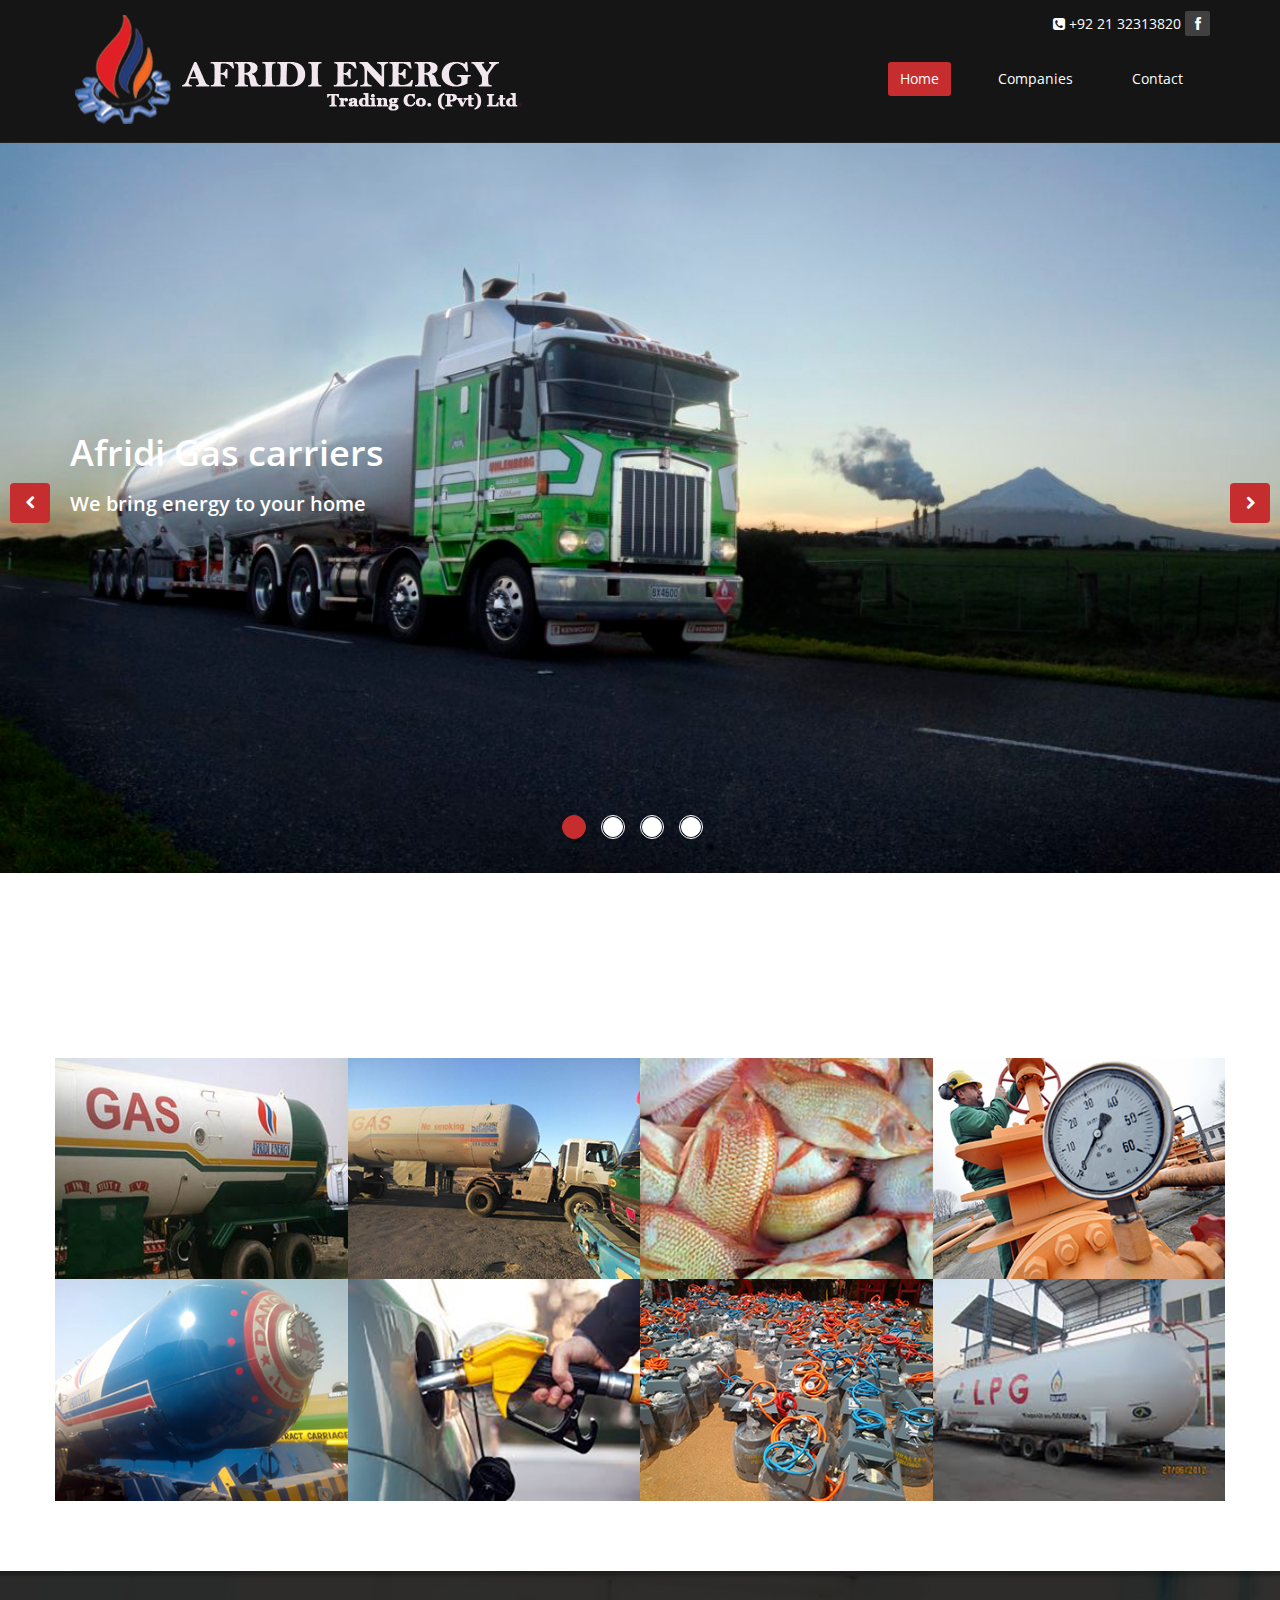
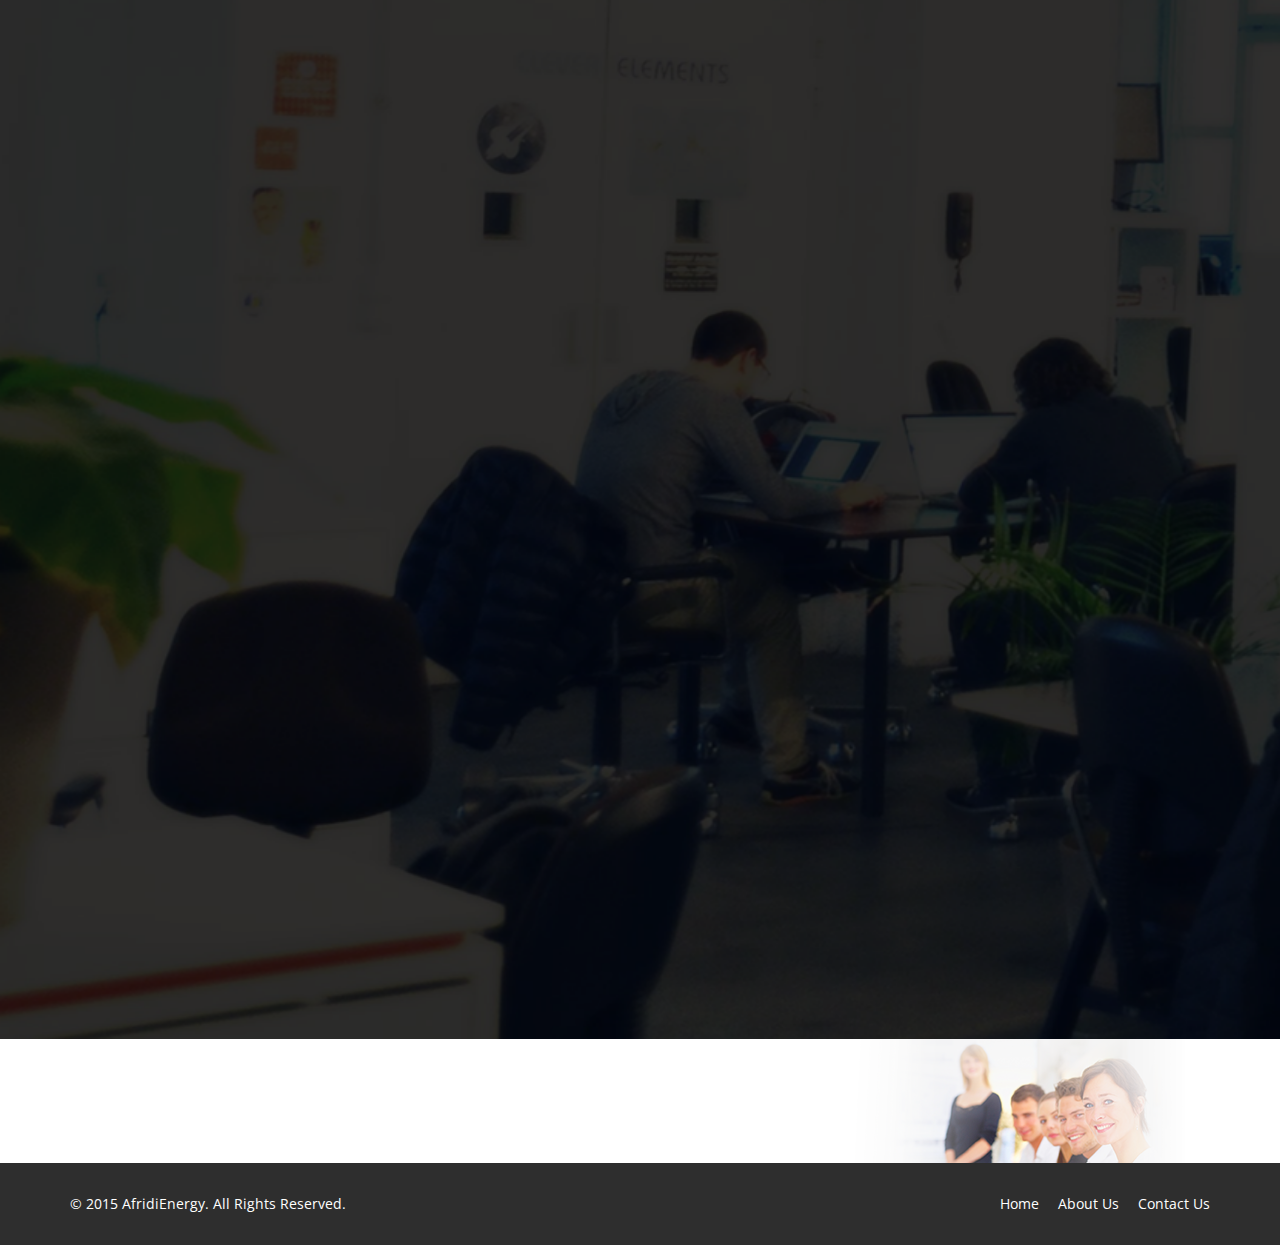
<file: index.html>
<!DOCTYPE html>
<html lang="en">
<head>
    <meta charset="utf-8">
    <meta name="viewport" content="width=device-width, initial-scale=1.0">
    <meta name="description" content="">
    <meta name="author" content="">
    <title>Home | Afridi Energy</title>

    <!-- core CSS -->
    <link href="css/bootstrap.min.css" rel="stylesheet">
    <link href="css/font-awesome.min.css" rel="stylesheet">
    <link href="css/animate.min.css" rel="stylesheet">
    <link href="css/prettyPhoto.css" rel="stylesheet">
    <link href="css/main.css" rel="stylesheet">
    <link href="css/responsive.css" rel="stylesheet">
    <!--[if lt IE 9]>
    <script src="js/html5shiv.js"></script>
    <script src="js/respond.min.js"></script>
    <![endif]-->
    <link rel="shortcut icon" href="images/ico/favicon.png">
    <link rel="apple-touch-icon-precomposed" sizes="144x144" href="images/ico/apple-touch-icon-144-precomposed.png">
    <link rel="apple-touch-icon-precomposed" sizes="114x114" href="images/ico/apple-touch-icon-114-precomposed.png">
    <link rel="apple-touch-icon-precomposed" sizes="72x72" href="images/ico/apple-touch-icon-72-precomposed.png">
    <link rel="apple-touch-icon-precomposed" href="images/ico/apple-touch-icon-57-precomposed.png">
</head>
<!--/head-->

<body class="homepage">

<header id="header">
    <div class="top-bar">
        <div class="container">
            <div class="row">
                <div>
                    <nav class="col-sm-6 col-xs-4 navbar navbar-inverse" role="banner">
                        <div class="container">
                            <div class="navbar-header">
                                <button type="button" class="navbar-toggle" data-toggle="collapse" data-target=".navbar-collapse">
                                    <span class="sr-only">Toggle navigation</span>
                                    <span class="icon-bar"></span>
                                    <span class="icon-bar"></span>
                                    <span class="icon-bar"></span>
                                </button>
                                <a class="navbar-brand" href="index.html"><img src="images/logo.png" style="margin-top: -10px" alt="logo"></a>
                            </div>

                            <div class="collapse navbar-collapse navbar-right">
                                <ul style="padding-top: 25px;" class="nav navbar-nav">
                                    <li class="active"><a href="index.html">Home</a></li>
                                    <!--<li><a href="about-us.html">About Us</a></li>-->
                                    <li><a href="services.html">Companies</a></li>
                                    <li><a href="contact-us.html">Contact</a></li>
                                </ul>
                            </div>
                        </div>
                        <!--/.container-->
                    </nav>
                    <!--/nav-->
                </div>

                <div class="col-sm-6 col-xs-8">

                    <div class="social">

                        <ul class="social-share">
                            <li class="top-number"><i class="fa fa-phone-square"></i> +92 21 32313820</li> <li><a href="https://www.facebook.com/AfridiEnergyofficial"><i class="fa fa-facebook"></i></a></li>
                        </ul>
                    </div>

                </div>
            </div>
        </div>
        <!--/.container-->
    </div>
    <!--/.top-bar-->



</header>
<!--/header-->

<section id="main-slider" class="no-margin">
    <div class="carousel slide">
        <ol class="carousel-indicators">
            <li data-target="#main-slider" data-slide-to="0" class="active"></li>
            <li data-target="#main-slider" data-slide-to="1"></li>
            <li data-target="#main-slider" data-slide-to="2"></li>
            <li data-target="#main-slider" data-slide-to="3"></li>
        </ol>
        <div class="carousel-inner">

            <div class="item active" style="background-image: url(images/slider/bg1.jpg)">
                <div class="container">
                    <div class="row slide-margin">
                        <div class="col-sm-6">
                            <div class="carousel-content">
                                <h1 class="animation animated-item-1">Afridi Gas carriers</h1>

                                <h2 class="animation animated-item-2">We bring energy to your home</h2>
                                <!--<a class="btn-slide animation animated-item-3" href="#">Read More</a>-->
                            </div>
                        </div>

                        <!--<div class="col-sm-6 hidden-xs animation animated-item-4">-->
                        <!--<div class="slider-img">-->
                        <!--<img src="images/slider/img1.png" class="img-responsive">-->
                        <!--</div>-->
                        <!--</div>-->

                    </div>
                </div>
            </div>
            <!--/.item-->

            <div class="item" style="background-image: url(images/slider/bg4.jpg)">
                <div class="container">
                    <div class="row slide-margin">
                        <div class="col-sm-6">
                            <div class="carousel-content">
                                <h1 class="animation animated-item-1">Afridi Diesel Distribution</h1>

                                <h2 class="animation animated-item-2">We provide & Transport Diesel to your Diesel filling Station</h2>
                                <!--<a class="btn-slide animation animated-item-3" href="#">Read More</a>-->
                            </div>
                        </div>

                        <!--<div class="col-sm-6 hidden-xs animation animated-item-4">-->
                        <!--<div class="slider-img">-->
                        <!--<img src="images/slider/img2.png" class="img-responsive">-->
                        <!--</div>-->
                        <!--</div>-->

                    </div>
                </div>
            </div>
            <!--/.item-->






            <div class="item" style="background-image: url(images/slider/bg3.jpg)">
                <div class="container">
                    <div class="row slide-margin">
                        <div class="col-sm-6">
                            <div class="carousel-content">
                                <h1 class="animation animated-item-1">Afridi LPG</h1>

                                <h2 class="animation animated-item-2">We deliver LPG energy where you want ...</h2>
                                <!--<a class="btn-slide animation animated-item-3" href="#">Read More</a>-->
                            </div>
                        </div>
                        <!--<div class="col-sm-6 hidden-xs animation animated-item-4">-->
                        <!--<div class="slider-img">-->
                        <!--<img src="images/slider/img3.png" class="img-responsive">-->
                        <!--</div>-->
                        <!--</div>-->
                    </div>
                </div>
            </div>
            <!--/.item-->
            <div class="item" style="background-image: url(images/slider/bg2.jpg)">
                <div class="container">
                    <div class="row slide-margin">
                        <div class="col-sm-6">
                            <div class="carousel-content">
                                <h1 class="animation animated-item-1">Afridi Seafood</h1>

                                <h2 class="animation animated-item-2">We export the best items of seafood to the
                                    world</h2>
                                <!--<a class="btn-slide animation animated-item-3" href="#">Read More</a>-->
                            </div>
                        </div>

                        <!--<div class="col-sm-6 hidden-xs animation animated-item-4">-->
                        <!--<div class="slider-img">-->
                        <!--<img src="images/slider/img2.png" class="img-responsive">-->
                        <!--</div>-->
                        <!--</div>-->

                    </div>
                </div>
            </div>
            <!--/.item-->


        </div>
        <!--/.carousel-inner-->
    </div>
    <!--/.carousel-->
    <a class="prev hidden-xs" href="#main-slider" data-slide="prev">
        <i class="fa fa-chevron-left"></i>
    </a>
    <a class="next hidden-xs" href="#main-slider" data-slide="next">
        <i class="fa fa-chevron-right"></i>
    </a>
</section>
<!--/#main-slider-->

<section id="recent-works">
    <div class="container">
        <div class="center wow fadeInDown">
            <h2>Recent Works</h2>
            <!--<p class="lead">Lorem ipsum dolor sit amet, consectetur adipisicing elit, sed do eiusmod tempor incididunt ut <br> et dolore magna aliqua. Ut enim ad minim veniam</p>-->
        </div>

        <div class="row">
            <div class="col-xs-12 col-sm-4 col-md-3">
                <div class="recent-work-wrap">
                    <img class="img-responsive" src="images/portfolio/recent/item1.jpg" alt="">
                    <div class="overlay">
                        <div class="recent-work-inner">
                            <!--<h3><a href="#">Business theme</a> </h3>-->
                            <!--<p>There are many variations of passages of Lorem Ipsum available, but the majority</p>-->
                            <a class="preview text-danger" href="images/portfolio/full/item1.png" rel="prettyPhoto"> <img class="img-responsive" src="images/portfolio/recent/item1.jpg" alt=""></a>

                        </div>
                    </div>
                </div>
            </div>

            <div class="col-xs-12 col-sm-4 col-md-3">
                <div class="recent-work-wrap">
                    <img class="img-responsive" src="images/portfolio/recent/item2.png" alt="">
                    <div class="overlay" >
                        <div class="recent-work-inner">
                            <!--<h3><a href="#">Business theme</a></h3>-->
                            <!--<p>There are many variations of passages of Lorem Ipsum available, but the majority</p>-->
                            <a class="preview" href="images/portfolio/full/item2.png" rel="prettyPhoto"><img class="img-responsive" src="images/portfolio/recent/item2.png" alt=""></a>

                        </div>
                    </div>
                </div>
            </div>

            <div class="col-xs-12 col-sm-4 col-md-3">
                <div class="recent-work-wrap">
                    <img class="img-responsive" src="images/portfolio/recent/item3.png" alt="">
                    <div class="overlay" >
                        <div class="recent-work-inner">
                            <!--<h3><a href="#">Business theme </a></h3>-->
                            <!--<p>There are many variations of passages of Lorem Ipsum available, but the majority</p>-->
                            <a class="preview" href="images/portfolio/full/item3.png" rel="prettyPhoto">  <img class="img-responsive" src="images/portfolio/recent/item3.png" alt=""></a>

                        </div>
                    </div>
                </div>
            </div>

            <div class="col-xs-12 col-sm-4 col-md-3">
                <div class="recent-work-wrap">
                    <img class="img-responsive" src="images/portfolio/recent/item4.png" alt="">
                    <div class="overlay">
                        <div class="recent-work-inner">
                            <!--<h3><a href="#">Business theme </a></h3>-->
                            <!--<p>There are many variations of passages of Lorem Ipsum available, but the majority</p>-->
                            <a class="preview" href="images/portfolio/full/item4.png" rel="prettyPhoto"><img class="img-responsive" src="images/portfolio/recent/item4.png" alt=""></a>

                        </div>
                    </div>
                </div>
            </div>

            <div class="col-xs-12 col-sm-4 col-md-3">
                <div class="recent-work-wrap">
                    <img class="img-responsive" src="images/portfolio/recent/item5.png" alt="">
                    <div class="overlay" >
                        <div class="recent-work-inner">
                            <!--<h3><a href="#">Business theme</a></h3>-->
                            <!--<p>There are many variations of passages of Lorem Ipsum available, but the majority</p>-->
                            <a class="preview" href="images/portfolio/full/item5.png" rel="prettyPhoto"> <img class="img-responsive" src="images/portfolio/recent/item5.png" alt=""></a>

                        </div>
                    </div>
                </div>
            </div>

            <div class="col-xs-12 col-sm-4 col-md-3">
                <div class="recent-work-wrap">
                    <img class="img-responsive" src="images/portfolio/recent/item6.png" alt="">
                    <div class="overlay">
                        <div class="recent-work-inner">
                            <a class="preview" href="images/portfolio/full/item6.png" rel="prettyPhoto"> <img class="img-responsive" src="images/portfolio/recent/item6.png" alt=""></a>
                            <!--<h3><a href="#">Business theme </a></h3>-->


                        </div>
                    </div>
                </div>
            </div>

            <div class="col-xs-12 col-sm-4 col-md-3">
                <div class="recent-work-wrap">
                    <img class="img-responsive" src="images/portfolio/recent/item7.png" alt="">
                    <div class="overlay">
                        <div class="recent-work-inner">
                            <!--<h3><a href="#">Business theme </a></h3>-->
                            <!--<p>There are many variations of passages of Lorem Ipsum available, but the majority</p>-->
                            <a class="preview" href="images/portfolio/full/item7.png" rel="prettyPhoto"><img class="img-responsive" src="images/portfolio/recent/item7.png" alt=""></a>

                        </div>
                    </div>
                </div>
            </div>

            <div class="col-xs-12 col-sm-4 col-md-3">
                <div class="recent-work-wrap">
                    <img class="img-responsive" src="images/portfolio/recent/item8.png" alt="">
                    <div class="overlay">
                        <div class="recent-work-inner">
                            <!--<h3><a href="#">Business theme </a></h3>-->
                            <!--<p>There are many variations of passages of Lorem Ipsum available, but the majority</p>-->
                            <a class="preview" href="images/portfolio/full/item8.png" rel="prettyPhoto"><img class="img-responsive" src="images/portfolio/recent/item8.png" alt=""></a>

                        </div>
                    </div>
                </div>
            </div>
        </div><!--/.row-->
    </div><!--/.container-->
</section><!--/#recent-works-->
<section id="services" class="service-item">
    <div class="container">
        <div class="center wow fadeInDown">
            <h2>Companies and Services</h2>

        </div>

        <div class="row">
            <div class="col-sm-12 col-md-12">
                <div class="media services-wrap wow fadeInDown">
                    <div class="pull-left">
                        <img class="img-responsive" src="images/services/services4.png">
                    </div>
                    <div class="media-body">
                        <h3 class="media-heading">LPG Distribution</h3>

                        <p>To Import LPG (Liquified Petroleum Gas) and the other petroleum/energy products
                            from any related country outside and within Pakistan</p>
                        <p>Afridi Energy commenced operations with its LPG filling plant located in Taftan, Baluchistan and currently provides filling facilities to its distributors from variouse hospitality plants spread across Pakistan</p>
                        <p>We at Afridi Energy are always looking to work with individuals/companies who are committed to their work.</p>
                    </div>
                </div>
            </div>
            <div class="col-sm-12 col-md-12">
                <div class="media services-wrap wow fadeInDown">
                    <div class="pull-left">
                        <img class="img-responsive" src="images/services/services1.png">
                    </div>
                    <div class="media-body">
                        <h3 class="media-heading">Seafood</h3>
                        <p>
                            Afridi Energy are in Seafood Business dealing with fresh seafoods distribution in local borders of Pakistan
                        </p>
                        <p>We enjoy long term relationships with many of our precious clients and are always looking to expand our customer-base to different countries. Wide range of seafood products, reasonable prices and superior quality enables us to honor a wide variety of requests. If you need a price quote for any kind of wild life
                            frozen seafood, please feel free to contact us</p>
                    </div>
                </div>
            </div>

            <!--<div class="col-sm-6 col-md-6">-->
                <!--<div class="media services-wrap wow fadeInDown">-->
                    <!--<div class="pull-left">-->
                        <!--<img class="img-responsive" src="images/services/services2.png">-->
                    <!--</div>-->
                    <!--<div class="media-body">-->
                        <!--<h3 class="media-heading">Hi-Speed Diesel Transportation</h3>-->

                        <!--<p>Lorem ipsum dolor sit ame consectetur adipisicing elit</p>-->
                    <!--</div>-->
                <!--</div>-->
            <!--</div>-->

            <div class="col-sm-12 col-md-12">
                <div class="media services-wrap wow fadeInDown">
                    <div class="pull-left">
                        <img class="img-responsive" src="images/services/services3.png">
                    </div>
                    <div class="media-body">
                        <h3 class="media-heading">Gas and Hi-Speed Diesel Transportation</h3>

                        <p>We connect energy markets by shipping oil and gas with in Pakistan</p>
                        <p>Having over three decades of Transportation experience, We provide our vehicle for Gas or Diesel to our customers economically and safely</p>
                        <p>We guarantee accurate and consistent temperatures and low evaporation losses over long distances</p>
                    </div>
                </div>
            </div>




        </div>
        <!--/.row-->
    </div>
    <!--/.container-->
</section>
<!--/#services-->


<section id="conatcat-info">
    <div class="container">
        <div class="row">
            <div class="col-sm-8">
                <div class="media contact-info wow fadeInDown" data-wow-duration="1000ms" data-wow-delay="600ms">
                    <div class="pull-left">
                        <i class="fa fa-phone"></i>
                    </div>
                    <div class="media-body">
                        <h2>Have a question or need a custom quote?</h2>

                        <p>please don't be hesitate to contact us : +92 21 32313820</p>
                    </div>
                </div>
            </div>
        </div>
    </div>
    <!--/.container-->
</section>
<!--/#conatcat-info-->


<footer id="footer" class="midnight-blue">
    <div class="container">
        <div class="row">
            <div class="col-sm-6">
                &copy; 2015 <a target="_blank" href="#" title="AT">AfridiEnergy</a>. All Rights Reserved.
            </div>
            <div class="col-sm-6">
                <ul class="pull-right">
                    <li><a href="#">Home</a></li>
                    <li><a href="#">About Us</a></li>
                    <li><a href="#">Contact Us</a></li>
                </ul>
            </div>
        </div>
    </div>
</footer>
<!--/#footer-->

<script src="js/jquery.js"></script>
<script src="js/bootstrap.min.js"></script>
<script src="js/jquery.prettyPhoto.js"></script>
<script src="js/jquery.isotope.min.js"></script>
<script src="js/main.js"></script>
<script src="js/wow.min.js"></script>
</body>
</html>
</file>
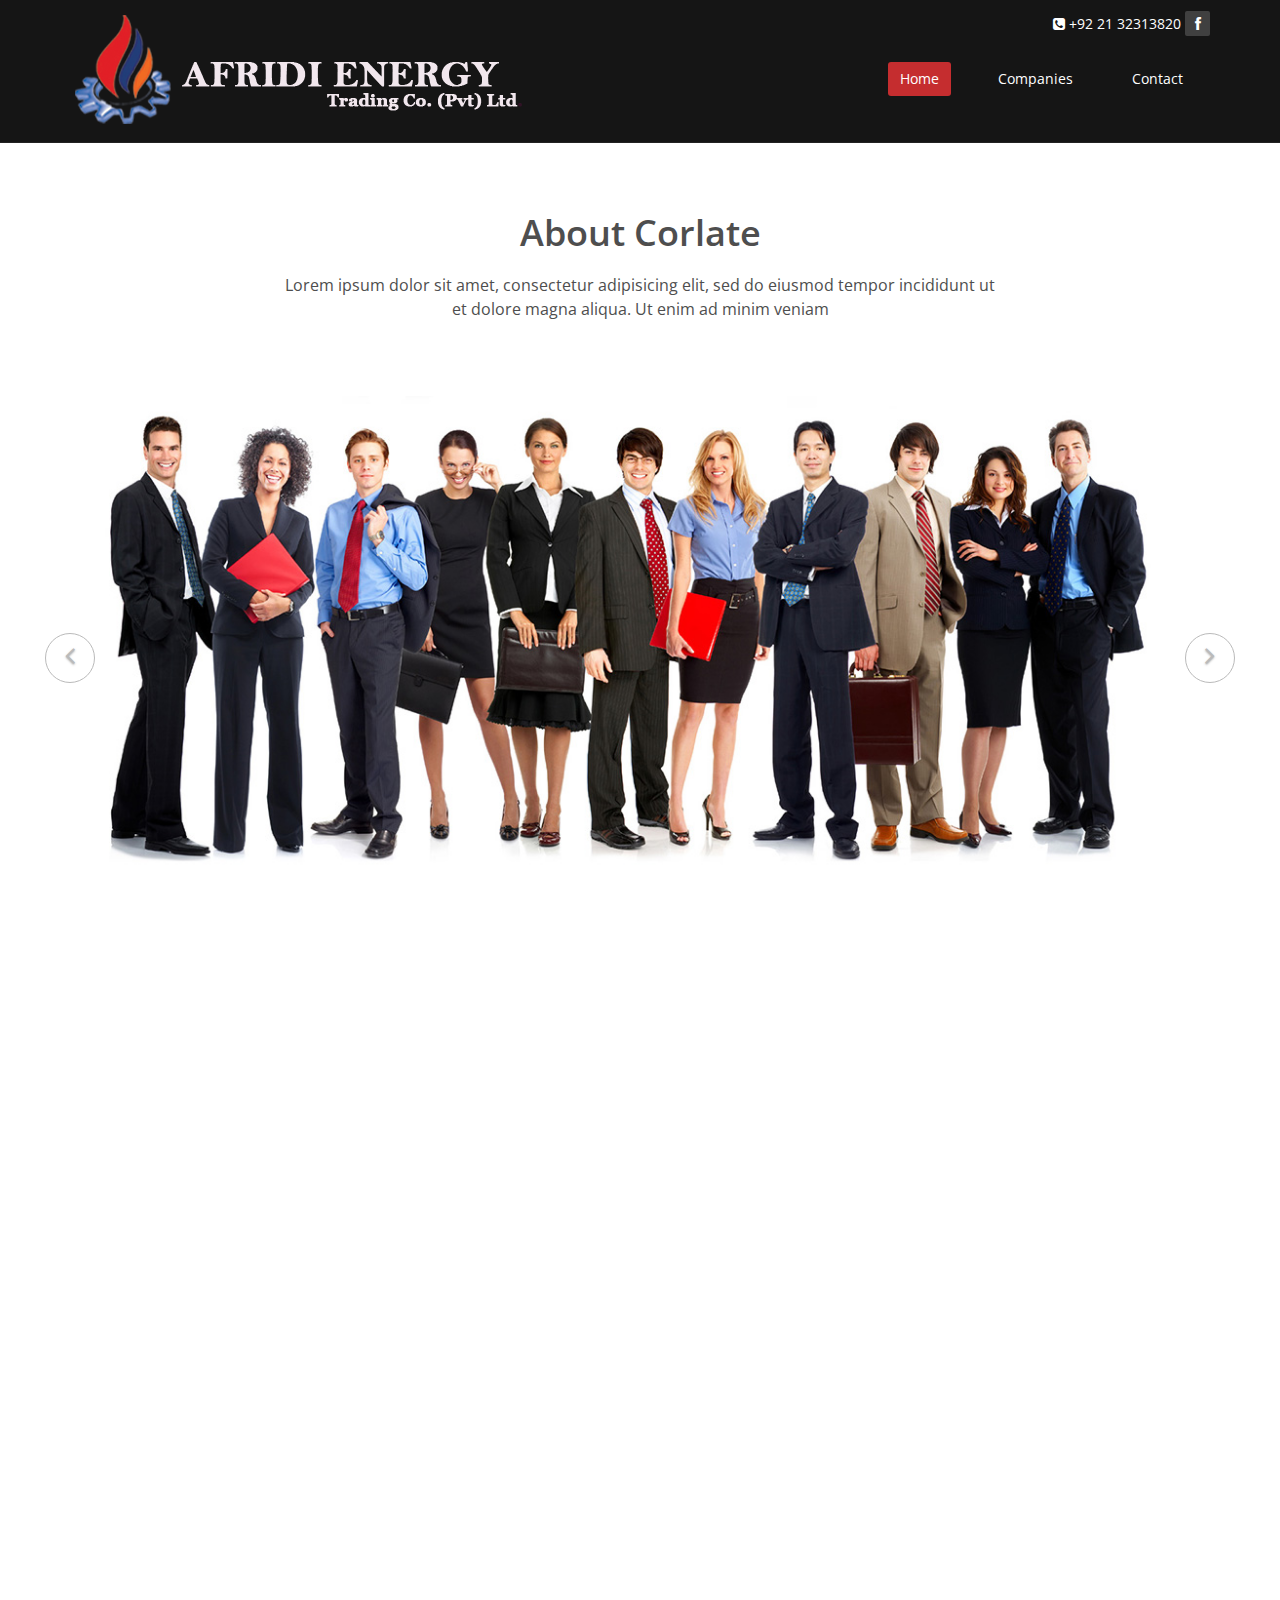
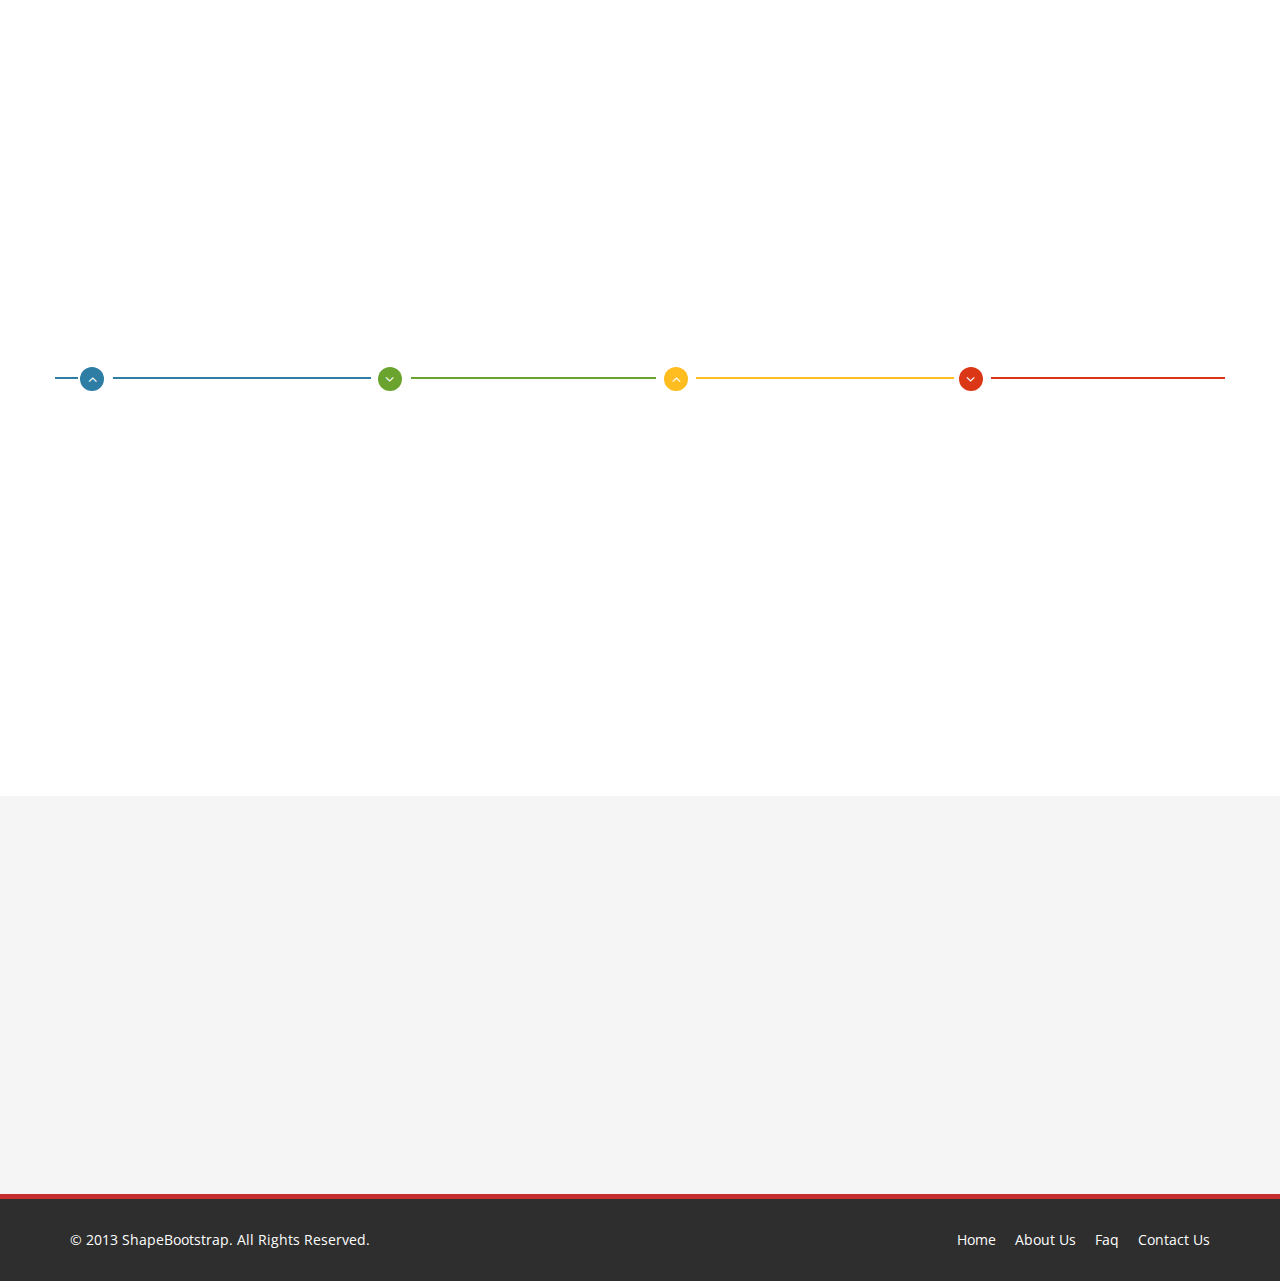
<file: about-us.html>
<!DOCTYPE html>
<html lang="en">
<head>
    <meta charset="utf-8">
    <meta name="viewport" content="width=device-width, initial-scale=1.0">
    <meta name="description" content="">
    <meta name="author" content="">
    <title>About Us | Corlate</title>
	
	<!-- core CSS -->
    <link href="css/bootstrap.min.css" rel="stylesheet">
    <link href="css/font-awesome.min.css" rel="stylesheet">
    <link href="css/prettyPhoto.css" rel="stylesheet">
    <link href="css/animate.min.css" rel="stylesheet">
	<link href="css/main.css" rel="stylesheet">
    <link href="css/responsive.css" rel="stylesheet">
	
    <!--[if lt IE 9]>
    <script src="js/html5shiv.js"></script>
    <script src="js/respond.min.js"></script>
    <![endif]-->       
    <link rel="shortcut icon" href="images/ico/favicon.ico">
    <link rel="apple-touch-icon-precomposed" sizes="144x144" href="images/ico/apple-touch-icon-144-precomposed.png">
    <link rel="apple-touch-icon-precomposed" sizes="114x114" href="images/ico/apple-touch-icon-114-precomposed.png">
    <link rel="apple-touch-icon-precomposed" sizes="72x72" href="images/ico/apple-touch-icon-72-precomposed.png">
    <link rel="apple-touch-icon-precomposed" href="images/ico/apple-touch-icon-57-precomposed.png">
</head><!--/head-->

<body>

<header id="header">
	<div class="top-bar">
		<div class="container">
			<div class="row">
				<div>
					<nav class="col-sm-6 col-xs-4 navbar navbar-inverse" role="banner">
						<div class="container">
							<div class="navbar-header">
								<button type="button" class="navbar-toggle" data-toggle="collapse" data-target=".navbar-collapse">
									<span class="sr-only">Toggle navigation</span>
									<span class="icon-bar"></span>
									<span class="icon-bar"></span>
									<span class="icon-bar"></span>
								</button>
								<a class="navbar-brand" href="index.html"><img src="images/logo.png" style="margin-top: -10px" alt="logo"></a>
							</div>

							<div class="collapse navbar-collapse navbar-right">
								<ul style="padding-top: 25px;" class="nav navbar-nav">
									<li class="active"><a href="index.html">Home</a></li>
									<!--<li><a href="about-us.html">About Us</a></li>-->
									<li><a href="services.html">Companies</a></li>
									<li><a href="contact-us.html">Contact</a></li>
								</ul>
							</div>
						</div>
						<!--/.container-->
					</nav>
					<!--/nav-->
				</div>

				<div class="col-sm-6 col-xs-8">

					<div class="social">

						<ul class="social-share">
							<li class="top-number"><i class="fa fa-phone-square"></i> +92 21 32313820</li> <li><a href="https://www.facebook.com/AfridiEnergyofficial"><i class="fa fa-facebook"></i></a></li>
						</ul>
					</div>

				</div>
			</div>
		</div>
		<!--/.container-->
	</div>
	<!--/.top-bar-->



</header>
<!--/header-->

    <section id="about-us">
        <div class="container">
			<div class="center wow fadeInDown">
				<h2>About Corlate</h2>
				<p class="lead">Lorem ipsum dolor sit amet, consectetur adipisicing elit, sed do eiusmod tempor incididunt ut <br> et dolore magna aliqua. Ut enim ad minim veniam</p>
			</div>
			
			<!-- about us slider -->
			<div id="about-slider">
				<div id="carousel-slider" class="carousel slide" data-ride="carousel">
					<!-- Indicators -->
				  	<ol class="carousel-indicators visible-xs">
					    <li data-target="#carousel-slider" data-slide-to="0" class="active"></li>
					    <li data-target="#carousel-slider" data-slide-to="1"></li>
					    <li data-target="#carousel-slider" data-slide-to="2"></li>
				  	</ol>

					<div class="carousel-inner">
						<div class="item active">
							<img src="images/slider_one.jpg" class="img-responsive" alt=""> 
					   </div>
					   <div class="item">
							<img src="images/slider_one.jpg" class="img-responsive" alt=""> 
					   </div> 
					   <div class="item">
							<img src="images/slider_one.jpg" class="img-responsive" alt=""> 
					   </div> 
					</div>
					
					<a class="left carousel-control hidden-xs" href="#carousel-slider" data-slide="prev">
						<i class="fa fa-angle-left"></i> 
					</a>
					
					<a class=" right carousel-control hidden-xs"href="#carousel-slider" data-slide="next">
						<i class="fa fa-angle-right"></i> 
					</a>
				</div> <!--/#carousel-slider-->
			</div><!--/#about-slider-->
			
			
			<!-- Our Skill -->
			<div class="skill-wrap clearfix">
			
				<div class="center wow fadeInDown">
					<h2>Our Skill</h2>
					<p class="lead">Lorem ipsum dolor sit amet, consectetur adipisicing elit, sed do eiusmod tempor incididunt ut <br> et dolore magna aliqua. Ut enim ad minim veniam</p>
				</div>
				
				<div class="row">
		
					<div class="col-sm-3">
						<div class="sinlge-skill wow fadeInDown" data-wow-duration="1000ms" data-wow-delay="300ms">
							<div class="joomla-skill">                                   
								<p><em>85%</em></p>
								<p>Joomla</p>
							</div>
						</div>
					</div>
					
					 <div class="col-sm-3">
						<div class="sinlge-skill wow fadeInDown" data-wow-duration="1000ms" data-wow-delay="600ms">
							<div class="html-skill">                                  
								<p><em>95%</em></p>
								<p>HTML</p>
							</div>
						</div>
					</div>
					
					<div class="col-sm-3">
						<div class="sinlge-skill wow fadeInDown" data-wow-duration="1000ms" data-wow-delay="900ms">
							<div class="css-skill">                                    
								<p><em>80%</em></p>
								<p>CSS</p>
							</div>
						</div>
					</div>
					
					 <div class="col-sm-3">
						<div class="sinlge-skill wow fadeInDown" data-wow-duration="1000ms" data-wow-delay="1200ms">
							<div class="wp-skill">
								<p><em>90%</em></p>
								<p>Wordpress</p>                                     
							</div>
						</div>
					</div>
					
				</div>
	
            </div><!--/.our-skill-->
			

			<!-- our-team -->
			<div class="team">
				<div class="center wow fadeInDown">
					<h2>Team of Corlate</h2>
					<p class="lead">Lorem ipsum dolor sit amet, consectetur adipisicing elit, sed do eiusmod tempor incididunt ut <br> et dolore magna aliqua. Ut enim ad minim veniam</p>
				</div>

				<div class="row clearfix">
					<div class="col-md-4 col-sm-6">	
						<div class="single-profile-top wow fadeInDown" data-wow-duration="1000ms" data-wow-delay="300ms">
							<div class="media">
								<div class="pull-left">
									<a href="#"><img class="media-object" src="images/man1.jpg" alt=""></a>
								</div>
								<div class="media-body">
									<h4>Jhon Doe</h4>
									<h5>Founder and CEO</h5>
									<ul class="tag clearfix">
										<li class="btn"><a href="#">Web</a></li>
										<li class="btn"><a href="#">Ui</a></li>
										<li class="btn"><a href="#">Ux</a></li>
										<li class="btn"><a href="#">Photoshop</a></li>
									</ul>
									
									<ul class="social_icons">
										<li><a href="#"><i class="fa fa-facebook"></i></a></li>
										<li><a href="#"><i class="fa fa-twitter"></i></a></li> 
										<li><a href="#"><i class="fa fa-google-plus"></i></a></li>
									</ul>
								</div>
							</div><!--/.media -->
							<p>There are many variations of passages of Lorem Ipsum available, but the majority have suffered alteration in some form, by injected humour, or randomised words which don't look even slightly believable.</p>
						</div>
					</div><!--/.col-lg-4 -->
					
					
					<div class="col-md-4 col-sm-6 col-md-offset-2">	
						<div class="single-profile-top wow fadeInDown" data-wow-duration="1000ms" data-wow-delay="300ms">
							<div class="media">
								<div class="pull-left">
									<a href="#"><img class="media-object" src="images/man2.jpg" alt=""></a>
								</div>
								<div class="media-body">
									<h4>Jhon Doe</h4>
									<h5>Founder and CEO</h5>
									<ul class="tag clearfix">
										<li class="btn"><a href="#">Web</a></li>
										<li class="btn"><a href="#">Ui</a></li>
										<li class="btn"><a href="#">Ux</a></li>
										<li class="btn"><a href="#">Photoshop</a></li>
									</ul>
									<ul class="social_icons">
										<li><a href="#"><i class="fa fa-facebook"></i></a></li>
										<li><a href="#"><i class="fa fa-twitter"></i></a></li> 
										<li><a href="#"><i class="fa fa-google-plus"></i></a></li>
									</ul>
								</div>
							</div><!--/.media -->
							<p>There are many variations of passages of Lorem Ipsum available, but the majority have suffered alteration in some form, by injected humour, or randomised words which don't look even slightly believable.</p>
						</div>
					</div><!--/.col-lg-4 -->					
				</div> <!--/.row -->
				<div class="row team-bar">
					<div class="first-one-arrow hidden-xs">
						<hr>
					</div>
					<div class="first-arrow hidden-xs">
						<hr> <i class="fa fa-angle-up"></i>
					</div>
					<div class="second-arrow hidden-xs">
						<hr> <i class="fa fa-angle-down"></i>
					</div>
					<div class="third-arrow hidden-xs">
						<hr> <i class="fa fa-angle-up"></i>
					</div>
					<div class="fourth-arrow hidden-xs">
						<hr> <i class="fa fa-angle-down"></i>
					</div>
				</div> <!--skill_border-->       

				<div class="row clearfix">   
					<div class="col-md-4 col-sm-6 col-md-offset-2">	
						<div class="single-profile-bottom wow fadeInUp" data-wow-duration="1000ms" data-wow-delay="600ms">
							<div class="media">
								<div class="pull-left">
									<a href="#"><img class="media-object" src="images/man3.jpg" alt=""></a>
								</div>

								<div class="media-body">
									<h4>Jhon Doe</h4>
									<h5>Founder and CEO</h5>
									<ul class="tag clearfix">
										<li class="btn"><a href="#">Web</a></li>
										<li class="btn"><a href="#">Ui</a></li>
										<li class="btn"><a href="#">Ux</a></li>
										<li class="btn"><a href="#">Photoshop</a></li>
									</ul>
									<ul class="social_icons">
										<li><a href="#"><i class="fa fa-facebook"></i></a></li>
										<li><a href="#"><i class="fa fa-twitter"></i></a></li> 
										<li><a href="#"><i class="fa fa-google-plus"></i></a></li>
									</ul>
								</div>
							</div><!--/.media -->
							<p>There are many variations of passages of Lorem Ipsum available, but the majority have suffered alteration in some form, by injected humour, or randomised words which don't look even slightly believable.</p>
						</div>
					</div>
					<div class="col-md-4 col-sm-6 col-md-offset-2">
						<div class="single-profile-bottom wow fadeInUp" data-wow-duration="1000ms" data-wow-delay="600ms">
							<div class="media">
								<div class="pull-left">
									<a href="#"><img class="media-object" src="images/man4.jpg" alt=""></a>
								</div>
								<div class="media-body">
									<h4>Jhon Doe</h4>
									<h5>Founder and CEO</h5>
									<ul class="tag clearfix">
										<li class="btn"><a href="#">Web</a></li>
										<li class="btn"><a href="#">Ui</a></li>
										<li class="btn"><a href="#">Ux</a></li>
										<li class="btn"><a href="#">Photoshop</a></li>
									</ul>
									<ul class="social_icons">
										<li><a href="#"><i class="fa fa-facebook"></i></a></li>
										<li><a href="#"><i class="fa fa-twitter"></i></a></li> 
										<li><a href="#"><i class="fa fa-google-plus"></i></a></li>
									</ul>
								</div>
							</div><!--/.media -->
							<p>There are many variations of passages of Lorem Ipsum available, but the majority have suffered alteration in some form, by injected humour, or randomised words which don't look even slightly believable.</p>
						</div>
					</div>
				</div>	<!--/.row-->
			</div><!--section-->
		</div><!--/.container-->
    </section><!--/about-us-->
	
    <section id="bottom">
        <div class="container wow fadeInDown" data-wow-duration="1000ms" data-wow-delay="600ms">
            <div class="row">
                <div class="col-md-3 col-sm-6">
                    <div class="widget">
                        <h3>Company</h3>
                        <ul>
                            <li><a href="#">About us</a></li>
                            <li><a href="#">We are hiring</a></li>
                            <li><a href="#">Meet the team</a></li>
                            <li><a href="#">Copyright</a></li>
                            <li><a href="#">Terms of use</a></li>
                            <li><a href="#">Privacy policy</a></li>
                            <li><a href="#">Contact us</a></li>
                        </ul>
                    </div>    
                </div><!--/.col-md-3-->

                <div class="col-md-3 col-sm-6">
                    <div class="widget">
                        <h3>Support</h3>
                        <ul>
                            <li><a href="#">Faq</a></li>
                            <li><a href="#">Blog</a></li>
                            <li><a href="#">Forum</a></li>
                            <li><a href="#">Documentation</a></li>
                            <li><a href="#">Refund policy</a></li>
                            <li><a href="#">Ticket system</a></li>
                            <li><a href="#">Billing system</a></li>
                        </ul>
                    </div>    
                </div><!--/.col-md-3-->

                <div class="col-md-3 col-sm-6">
                    <div class="widget">
                        <h3>Developers</h3>
                        <ul>
                            <li><a href="#">Web Development</a></li>
                            <li><a href="#">SEO Marketing</a></li>
                            <li><a href="#">Theme</a></li>
                            <li><a href="#">Development</a></li>
                            <li><a href="#">Email Marketing</a></li>
                            <li><a href="#">Plugin Development</a></li>
                            <li><a href="#">Article Writing</a></li>
                        </ul>
                    </div>    
                </div><!--/.col-md-3-->

                <div class="col-md-3 col-sm-6">
                    <div class="widget">
                        <h3>Our Partners</h3>
                        <ul>
                            <li><a href="#">Adipisicing Elit</a></li>
                            <li><a href="#">Eiusmod</a></li>
                            <li><a href="#">Tempor</a></li>
                            <li><a href="#">Veniam</a></li>
                            <li><a href="#">Exercitation</a></li>
                            <li><a href="#">Ullamco</a></li>
                            <li><a href="#">Laboris</a></li>
                        </ul>
                    </div>    
                </div><!--/.col-md-3-->
            </div>
        </div>
    </section><!--/#bottom-->

    <footer id="footer" class="midnight-blue">
        <div class="container">
            <div class="row">
                <div class="col-sm-6">
                    &copy; 2013 <a target="_blank" href="http://shapebootstrap.net/" title="Free Twitter Bootstrap WordPress Themes and HTML templates">ShapeBootstrap</a>. All Rights Reserved.
                </div>
                <div class="col-sm-6">
                    <ul class="pull-right">
                        <li><a href="#">Home</a></li>
                        <li><a href="#">About Us</a></li>
                        <li><a href="#">Faq</a></li>
                        <li><a href="#">Contact Us</a></li>
                    </ul>
                </div>
            </div>
        </div>
    </footer><!--/#footer-->
    

    <script src="js/jquery.js"></script>
    <script type="text/javascript">
        $('.carousel').carousel()
    </script>
    <script src="js/bootstrap.min.js"></script>
    <script src="js/jquery.prettyPhoto.js"></script>
    <script src="js/jquery.isotope.min.js"></script>
    <script src="js/main.js"></script>
    <script src="js/wow.min.js"></script>
</body>
</html>
</file>
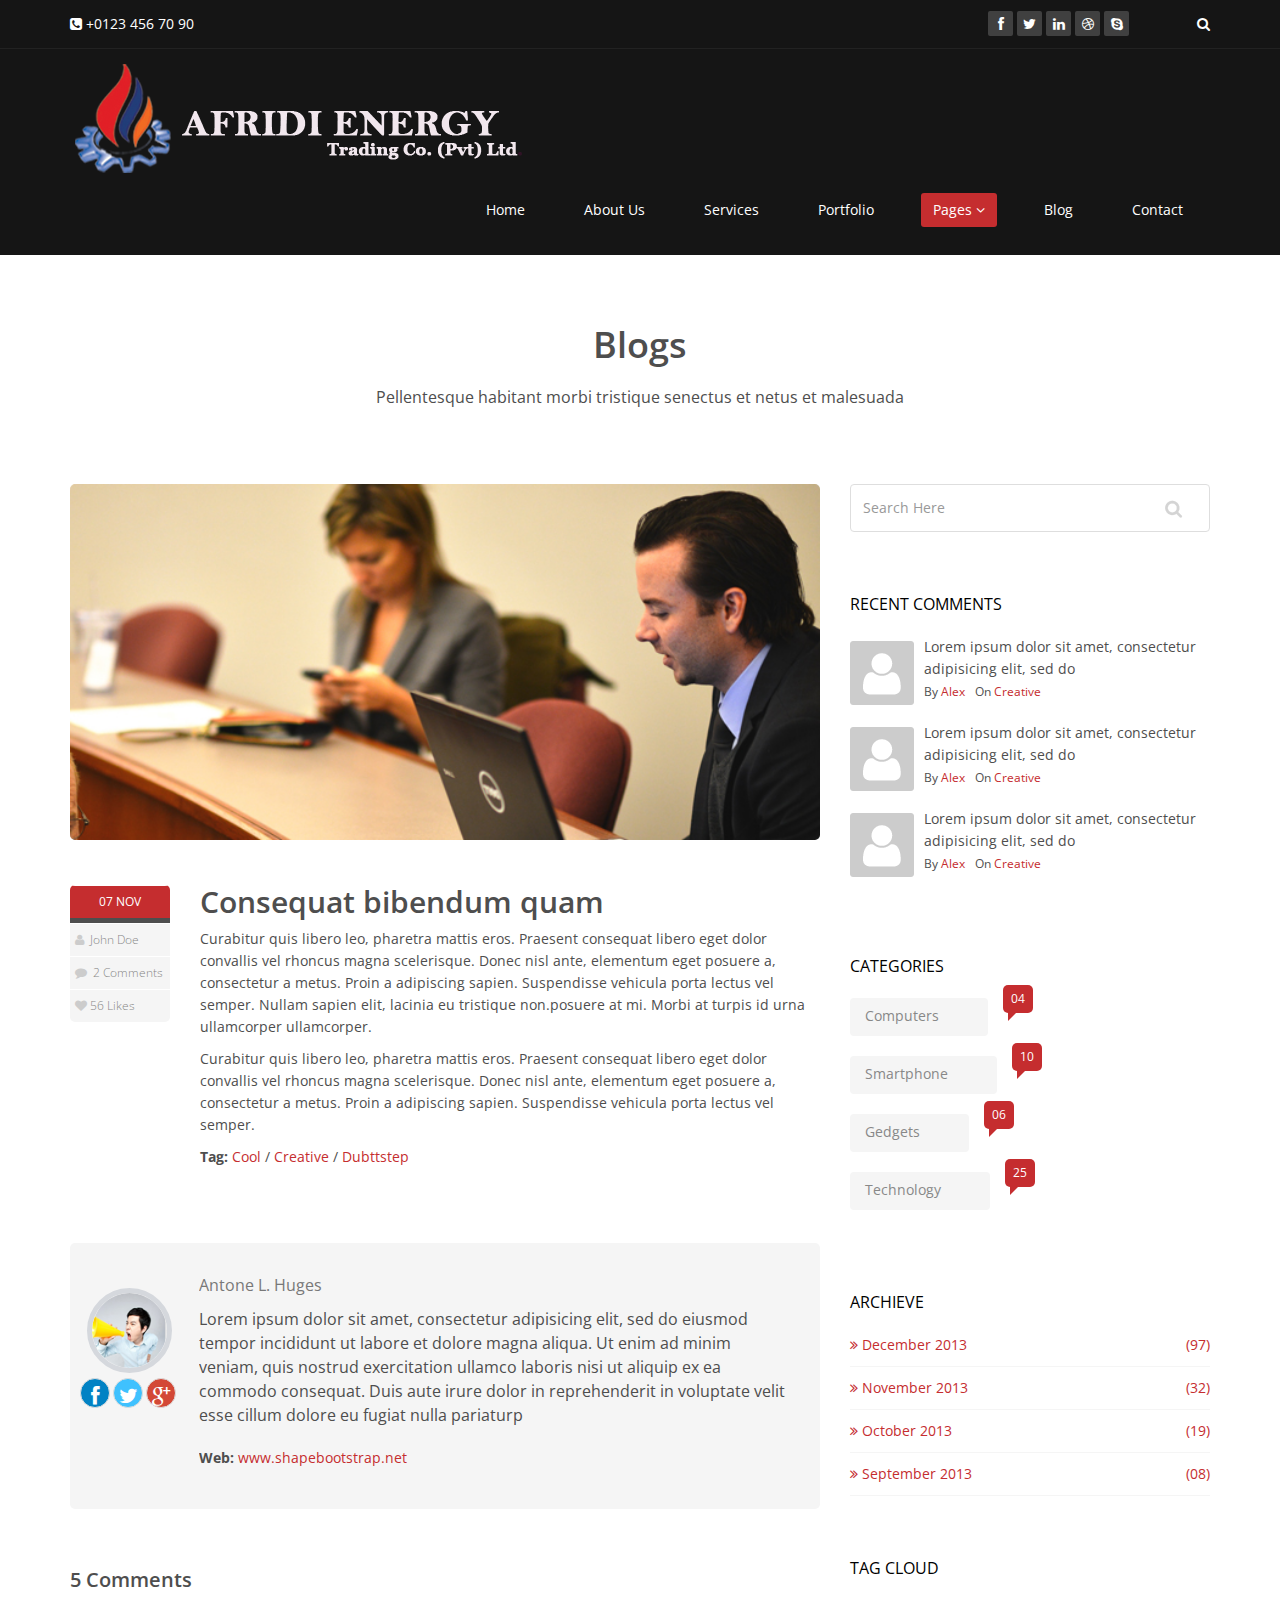
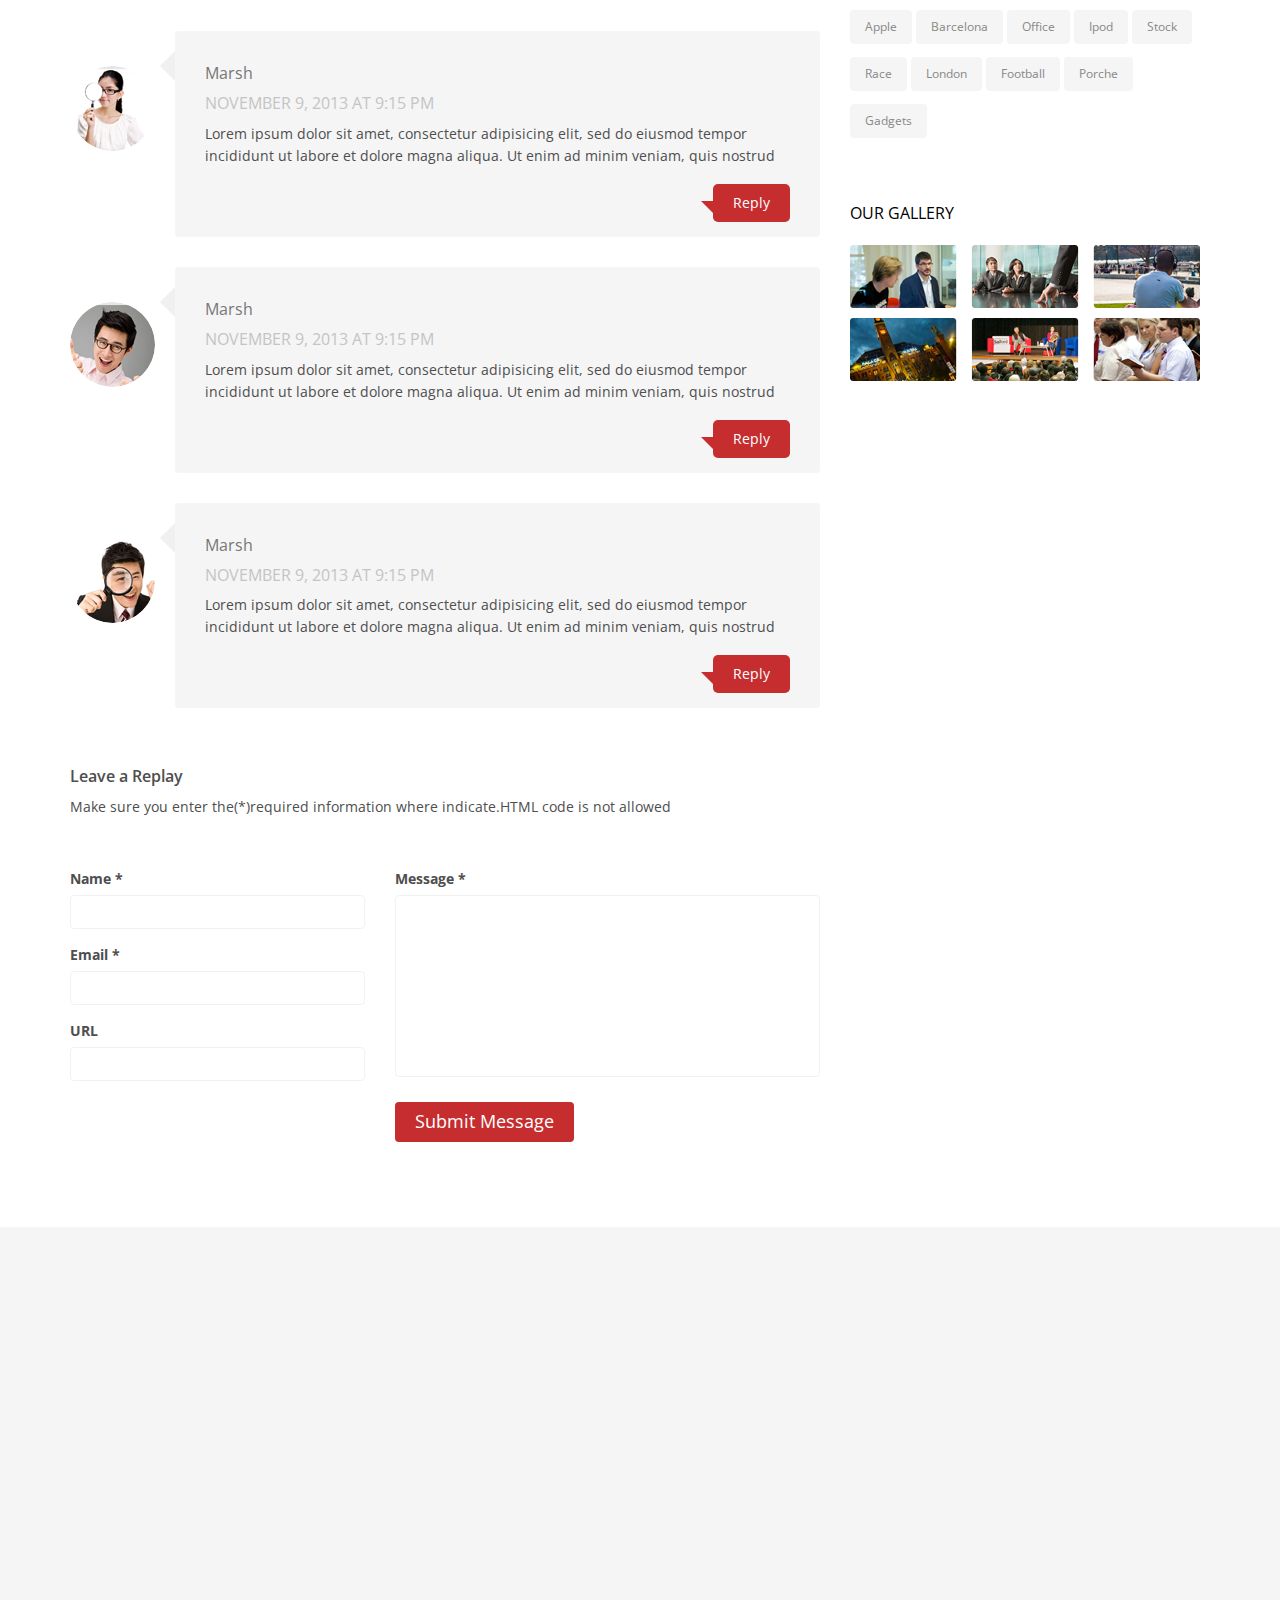
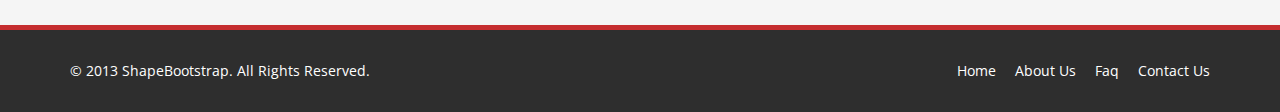
<file: blog-item.html>
<!DOCTYPE html>
<html lang="en">
<head>
    <meta charset="utf-8">
    <meta name="viewport" content="width=device-width, initial-scale=1.0">
    <meta name="description" content="">
    <meta name="author" content="">
    <title>Blog Single | Corlate</title>
    
    <!-- core CSS -->
    <link href="css/bootstrap.min.css" rel="stylesheet">
    <link href="css/font-awesome.min.css" rel="stylesheet">
    <link href="css/prettyPhoto.css" rel="stylesheet">
    <link href="css/animate.min.css" rel="stylesheet">
    <link href="css/main.css" rel="stylesheet">
    <link href="css/responsive.css" rel="stylesheet">
    
    <!--[if lt IE 9]>
    <script src="js/html5shiv.js"></script>
    <script src="js/respond.min.js"></script>
    <![endif]-->       
    <link rel="shortcut icon" href="images/ico/favicon.ico">
    <link rel="apple-touch-icon-precomposed" sizes="144x144" href="images/ico/apple-touch-icon-144-precomposed.png">
    <link rel="apple-touch-icon-precomposed" sizes="114x114" href="images/ico/apple-touch-icon-114-precomposed.png">
    <link rel="apple-touch-icon-precomposed" sizes="72x72" href="images/ico/apple-touch-icon-72-precomposed.png">
    <link rel="apple-touch-icon-precomposed" href="images/ico/apple-touch-icon-57-precomposed.png">
</head><!--/head-->

<body>

    <header id="header">
        <div class="top-bar">
            <div class="container">
                <div class="row">
                    <div class="col-sm-6 col-xs-4">
                        <div class="top-number"><p><i class="fa fa-phone-square"></i>  +0123 456 70 90</p></div>
                    </div>
                    <div class="col-sm-6 col-xs-8">
                       <div class="social">
                            <ul class="social-share">
                                <li><a href="#"><i class="fa fa-facebook"></i></a></li>
                                <li><a href="#"><i class="fa fa-twitter"></i></a></li>
                                <li><a href="#"><i class="fa fa-linkedin"></i></a></li> 
                                <li><a href="#"><i class="fa fa-dribbble"></i></a></li>
                                <li><a href="#"><i class="fa fa-skype"></i></a></li>
                            </ul>
                            <div class="search">
                                <form role="form">
                                    <input type="text" class="search-form" autocomplete="off" placeholder="Search">
                                    <i class="fa fa-search"></i>
                                </form>
                           </div>
                       </div>
                    </div>
                </div>
            </div><!--/.container-->
        </div><!--/.top-bar-->

        <nav class="navbar navbar-inverse" role="banner">
            <div class="container">
                <div class="navbar-header">
                    <button type="button" class="navbar-toggle" data-toggle="collapse" data-target=".navbar-collapse">
                        <span class="sr-only">Toggle navigation</span>
                        <span class="icon-bar"></span>
                        <span class="icon-bar"></span>
                        <span class="icon-bar"></span>
                    </button>
                    <a class="navbar-brand" href="index.html"><img src="images/logo.png" alt="logo"></a>
                </div>
                
                <div class="collapse navbar-collapse navbar-right">
                    <ul class="nav navbar-nav">
                        <li><a href="index.html">Home</a></li>
                        <li><a href="about-us.html">About Us</a></li>
                        <li><a href="services.html">Services</a></li>
                        <li><a href="portfolio.html">Portfolio</a></li>
                        <li class="dropdown active">
                            <a href="#" class="dropdown-toggle" data-toggle="dropdown">Pages <i class="fa fa-angle-down"></i></a>
                            <ul class="dropdown-menu">
                                <li class="active"><a href="blog-item.html">Blog Single</a></li>
                                <li><a href="pricing.html">Pricing</a></li>
                                <li><a href="404.html">404</a></li>
                                <li><a href="shortcodes.html">Shortcodes</a></li>
                            </ul>
                        </li>
                        <li><a href="blog.html">Blog</a></li> 
                        <li><a href="contact-us.html">Contact</a></li>                        
                    </ul>
                </div>
            </div><!--/.container-->
        </nav><!--/nav-->
        
    </header><!--/header-->


    <section id="blog" class="container">
        <div class="center">
            <h2>Blogs</h2>
            <p class="lead">Pellentesque habitant morbi tristique senectus et netus et malesuada</p>
        </div>

        <div class="blog">
            <div class="row">
                <div class="col-md-8">
                    <div class="blog-item">
                        <img class="img-responsive img-blog" src="images/blog/blog1.jpg" width="100%" alt="" />
                            <div class="row">  
                                <div class="col-xs-12 col-sm-2 text-center">
                                    <div class="entry-meta">
                                        <span id="publish_date">07  NOV</span>
                                        <span><i class="fa fa-user"></i> <a href="#"> John Doe</a></span>
                                        <span><i class="fa fa-comment"></i> <a href="blog-item.html#comments">2 Comments</a></span>
                                        <span><i class="fa fa-heart"></i><a href="#">56 Likes</a></span>
                                    </div>
                                </div>
                                <div class="col-xs-12 col-sm-10 blog-content">
                                    <h2>Consequat bibendum quam</h2>
                                    <p>Curabitur quis libero leo, pharetra mattis eros. Praesent consequat libero eget dolor convallis vel rhoncus magna scelerisque. Donec nisl ante, elementum eget posuere a, consectetur a metus. Proin a adipiscing sapien. Suspendisse vehicula porta lectus vel semper. Nullam sapien elit, lacinia eu tristique non.posuere at mi. Morbi at turpis id urna ullamcorper ullamcorper.</p>

                                    <p>Curabitur quis libero leo, pharetra mattis eros. Praesent consequat libero eget dolor convallis vel rhoncus magna scelerisque. Donec nisl ante, elementum eget posuere a, consectetur a metus. Proin a adipiscing sapien. Suspendisse vehicula porta lectus vel semper.</p>

                                    <div class="post-tags">
                                        <strong>Tag:</strong> <a href="#">Cool</a> / <a href="#">Creative</a> / <a href="#">Dubttstep</a>
                                    </div>

                                </div>
                            </div>
                        </div><!--/.blog-item-->
                        
                        <div class="media reply_section">
                            <div class="pull-left post_reply text-center">
                                <a href="#"><img src="images/blog/boy.png" class="img-circle" alt="" /></a>
                                <ul>
                                    <li><a href="#"><i class="fa fa-facebook"></i></a></li>
                                    <li><a href="#"><i class="fa fa-twitter"></i></a></li>
                                    <li><a href="#"><i class="fa fa-google-plus"></i> </a></li>
                                </ul>
                            </div>
                            <div class="media-body post_reply_content">
                                <h3>Antone L. Huges</h3>
                                <p class="lead">Lorem ipsum dolor sit amet, consectetur adipisicing elit, sed do eiusmod tempor incididunt ut labore et dolore magna aliqua. Ut enim ad minim veniam, quis nostrud exercitation ullamco laboris nisi ut aliquip ex ea commodo consequat. Duis aute irure dolor in reprehenderit in voluptate velit esse cillum dolore eu fugiat nulla pariaturp</p>
                                <p><strong>Web:</strong> <a href="http://www.shapebootstrap.net">www.shapebootstrap.net</a></p>
                            </div>
                        </div> 
                        
                        <h1 id="comments_title">5 Comments</h1>
                        <div class="media comment_section">
                            <div class="pull-left post_comments">
                                <a href="#"><img src="images/blog/girl.png" class="img-circle" alt="" /></a>
                            </div>
                            <div class="media-body post_reply_comments">
                                <h3>Marsh</h3>
                                <h4>NOVEMBER 9, 2013 AT 9:15 PM</h4>
                                <p>Lorem ipsum dolor sit amet, consectetur adipisicing elit, sed do eiusmod tempor incididunt ut labore et dolore magna aliqua. Ut enim ad minim veniam, quis nostrud</p>
                                <a href="#">Reply</a>
                            </div>
                        </div> 
                        <div class="media comment_section">
                            <div class="pull-left post_comments">
                                <a href="#"><img src="images/blog/boy2.png" class="img-circle" alt="" /></a>
                            </div>
                            <div class="media-body post_reply_comments">
                                <h3>Marsh</h3>
                                <h4>NOVEMBER 9, 2013 AT 9:15 PM</h4>
                                <p>Lorem ipsum dolor sit amet, consectetur adipisicing elit, sed do eiusmod tempor incididunt ut labore et dolore magna aliqua. Ut enim ad minim veniam, quis nostrud</p>
                                <a href="#">Reply</a>
                            </div>
                        </div> 
                        <div class="media comment_section">
                            <div class="pull-left post_comments">
                                <a href="#"><img src="images/blog/boy3.png" class="img-circle" alt="" /></a>
                            </div>
                            <div class="media-body post_reply_comments">
                                <h3>Marsh</h3>
                                <h4>NOVEMBER 9, 2013 AT 9:15 PM</h4>
                                <p>Lorem ipsum dolor sit amet, consectetur adipisicing elit, sed do eiusmod tempor incididunt ut labore et dolore magna aliqua. Ut enim ad minim veniam, quis nostrud</p>
                                <a href="#">Reply</a>
                            </div>
                        </div> 


                        <div id="contact-page clearfix">
                            <div class="status alert alert-success" style="display: none"></div>
                            <div class="message_heading">
                                <h4>Leave a Replay</h4>
                                <p>Make sure you enter the(*)required information where indicate.HTML code is not allowed</p>
                            </div> 
      
                            <form id="main-contact-form" class="contact-form" name="contact-form" method="post" action="sendemail.php" role="form">
                                <div class="row">
                                    <div class="col-sm-5">
                                        <div class="form-group">
                                            <label>Name *</label>
                                            <input type="text" class="form-control" required="required">
                                        </div>
                                        <div class="form-group">
                                            <label>Email *</label>
                                            <input type="email" class="form-control" required="required">
                                        </div>
                                        <div class="form-group">
                                            <label>URL</label>
                                            <input type="url" class="form-control">
                                        </div>                    
                                    </div>
                                    <div class="col-sm-7">                        
                                        <div class="form-group">
                                            <label>Message *</label>
                                            <textarea name="message" id="message" required="required" class="form-control" rows="8"></textarea>
                                        </div>                        
                                        <div class="form-group">
                                            <button type="submit" class="btn btn-primary btn-lg" required="required">Submit Message</button>
                                        </div>
                                    </div>
                                </div>
                            </form>     
                        </div><!--/#contact-page-->
                    </div><!--/.col-md-8-->

                <aside class="col-md-4">
                    <div class="widget search">
                        <form role="form">
                                <input type="text" class="form-control search_box" autocomplete="off" placeholder="Search Here">
                        </form>
                    </div><!--/.search-->
    				
    				<div class="widget categories">
                        <h3>Recent Comments</h3>
                        <div class="row">
                            <div class="col-sm-12">
                                <div class="single_comments">
    								<img src="images/blog/avatar3.png" alt=""  />
    								<p>Lorem ipsum dolor sit amet, consectetur adipisicing elit, sed do </p>
                                    <div class="entry-meta small muted">
                                        <span>By <a href="#">Alex</a></span <span>On <a href="#">Creative</a></span>
                                    </div>
    							</div>
    							<div class="single_comments">
    								<img src="images/blog/avatar3.png" alt=""  />
    								<p>Lorem ipsum dolor sit amet, consectetur adipisicing elit, sed do </p>
    								<div class="entry-meta small muted">
                                        <span>By <a href="#">Alex</a></span <span>On <a href="#">Creative</a></span>
                                    </div>
    							</div>
    							<div class="single_comments">
    								<img src="images/blog/avatar3.png" alt=""  />
    								<p>Lorem ipsum dolor sit amet, consectetur adipisicing elit, sed do </p>
    								<div class="entry-meta small muted">
                                        <span>By <a href="#">Alex</a></span <span>On <a href="#">Creative</a></span>
                                    </div>
    							</div>
    							
                            </div>
                        </div>                     
                    </div><!--/.recent comments-->
                     

                    <div class="widget categories">
                        <h3>Categories</h3>
                        <div class="row">
                            <div class="col-sm-6">
                                <ul class="blog_category">
                                    <li><a href="#">Computers <span class="badge">04</span></a></li>
                                    <li><a href="#">Smartphone <span class="badge">10</span></a></li>
                                    <li><a href="#">Gedgets <span class="badge">06</span></a></li>
                                    <li><a href="#">Technology <span class="badge">25</span></a></li>
                                </ul>
                            </div>
                        </div>                     
                    </div><!--/.categories-->
    				
    				<div class="widget archieve">
                        <h3>Archieve</h3>
                        <div class="row">
                            <div class="col-sm-12">
                                <ul class="blog_archieve">
                                    <li><a href="#"><i class="fa fa-angle-double-right"></i> December 2013 <span class="pull-right">(97)</span></a></li>
                                    <li><a href="#"><i class="fa fa-angle-double-right"></i> November 2013 <span class="pull-right">(32)</a></li>
                                    <li><a href="#"><i class="fa fa-angle-double-right"></i> October 2013 <span class="pull-right">(19)</a></li>
                                    <li><a href="#"><i class="fa fa-angle-double-right"></i> September 2013 <span class="pull-right">(08)</a></li>
                                </ul>
                            </div>
                        </div>                     
                    </div><!--/.archieve-->
    				
                    <div class="widget tags">
                        <h3>Tag Cloud</h3>
                        <ul class="tag-cloud">
                            <li><a class="btn btn-xs btn-primary" href="#">Apple</a></li>
                            <li><a class="btn btn-xs btn-primary" href="#">Barcelona</a></li>
                            <li><a class="btn btn-xs btn-primary" href="#">Office</a></li>
                            <li><a class="btn btn-xs btn-primary" href="#">Ipod</a></li>
                            <li><a class="btn btn-xs btn-primary" href="#">Stock</a></li>
                            <li><a class="btn btn-xs btn-primary" href="#">Race</a></li>
                            <li><a class="btn btn-xs btn-primary" href="#">London</a></li>
                            <li><a class="btn btn-xs btn-primary" href="#">Football</a></li>
                            <li><a class="btn btn-xs btn-primary" href="#">Porche</a></li>
                            <li><a class="btn btn-xs btn-primary" href="#">Gadgets</a></li>
                        </ul>
                    </div><!--/.tags-->
    				
    				<div class="widget blog_gallery">
                        <h3>Our Gallery</h3>
                        <ul class="sidebar-gallery">
                            <li><a href="#"><img src="images/blog/gallery1.png" alt="" /></a></li>
                            <li><a href="#"><img src="images/blog/gallery2.png" alt="" /></a></li>
                            <li><a href="#"><img src="images/blog/gallery3.png" alt="" /></a></li>
                            <li><a href="#"><img src="images/blog/gallery4.png" alt="" /></a></li>
                            <li><a href="#"><img src="images/blog/gallery5.png" alt="" /></a></li>
                            <li><a href="#"><img src="images/blog/gallery6.png" alt="" /></a></li>
                        </ul>
                    </div><!--/.blog_gallery-->
    					
    				
                </aside>     

            </div><!--/.row-->

         </div><!--/.blog-->

    </section><!--/#blog-->


    <section id="bottom">
        <div class="container wow fadeInDown" data-wow-duration="1000ms" data-wow-delay="600ms">
            <div class="row">
                <div class="col-md-3 col-sm-6">
                    <div class="widget">
                        <h3>Company</h3>
                        <ul>
                            <li><a href="#">About us</a></li>
                            <li><a href="#">We are hiring</a></li>
                            <li><a href="#">Meet the team</a></li>
                            <li><a href="#">Copyright</a></li>
                            <li><a href="#">Terms of use</a></li>
                            <li><a href="#">Privacy policy</a></li>
                            <li><a href="#">Contact us</a></li>
                        </ul>
                    </div>    
                </div><!--/.col-md-3-->

                <div class="col-md-3 col-sm-6">
                    <div class="widget">
                        <h3>Support</h3>
                        <ul>
                            <li><a href="#">Faq</a></li>
                            <li><a href="#">Blog</a></li>
                            <li><a href="#">Forum</a></li>
                            <li><a href="#">Documentation</a></li>
                            <li><a href="#">Refund policy</a></li>
                            <li><a href="#">Ticket system</a></li>
                            <li><a href="#">Billing system</a></li>
                        </ul>
                    </div>    
                </div><!--/.col-md-3-->

                <div class="col-md-3 col-sm-6">
                    <div class="widget">
                        <h3>Developers</h3>
                        <ul>
                            <li><a href="#">Web Development</a></li>
                            <li><a href="#">SEO Marketing</a></li>
                            <li><a href="#">Theme</a></li>
                            <li><a href="#">Development</a></li>
                            <li><a href="#">Email Marketing</a></li>
                            <li><a href="#">Plugin Development</a></li>
                            <li><a href="#">Article Writing</a></li>
                        </ul>
                    </div>    
                </div><!--/.col-md-3-->

                <div class="col-md-3 col-sm-6">
                    <div class="widget">
                        <h3>Our Partners</h3>
                        <ul>
                            <li><a href="#">Adipisicing Elit</a></li>
                            <li><a href="#">Eiusmod</a></li>
                            <li><a href="#">Tempor</a></li>
                            <li><a href="#">Veniam</a></li>
                            <li><a href="#">Exercitation</a></li>
                            <li><a href="#">Ullamco</a></li>
                            <li><a href="#">Laboris</a></li>
                        </ul>
                    </div>    
                </div><!--/.col-md-3-->
            </div>
        </div>
    </section><!--/#bottom-->

    <footer id="footer" class="midnight-blue">
        <div class="container">
            <div class="row">
                <div class="col-sm-6">
                    &copy; 2013 <a target="_blank" href="http://shapebootstrap.net/" title="Free Twitter Bootstrap WordPress Themes and HTML templates">ShapeBootstrap</a>. All Rights Reserved.
                </div>
                <div class="col-sm-6">
                    <ul class="pull-right">
                        <li><a href="#">Home</a></li>
                        <li><a href="#">About Us</a></li>
                        <li><a href="#">Faq</a></li>
                        <li><a href="#">Contact Us</a></li>
                    </ul>
                </div>
            </div>
        </div>
    </footer><!--/#footer-->

    <script src="js/jquery.js"></script>
    <script src="js/bootstrap.min.js"></script>
    <script src="js/jquery.prettyPhoto.js"></script>
    <script src="js/jquery.isotope.min.js"></script>
    <script src="js/main.js"></script>
    <script src="js/wow.min.js"></script>
</body>
</html>
</file>
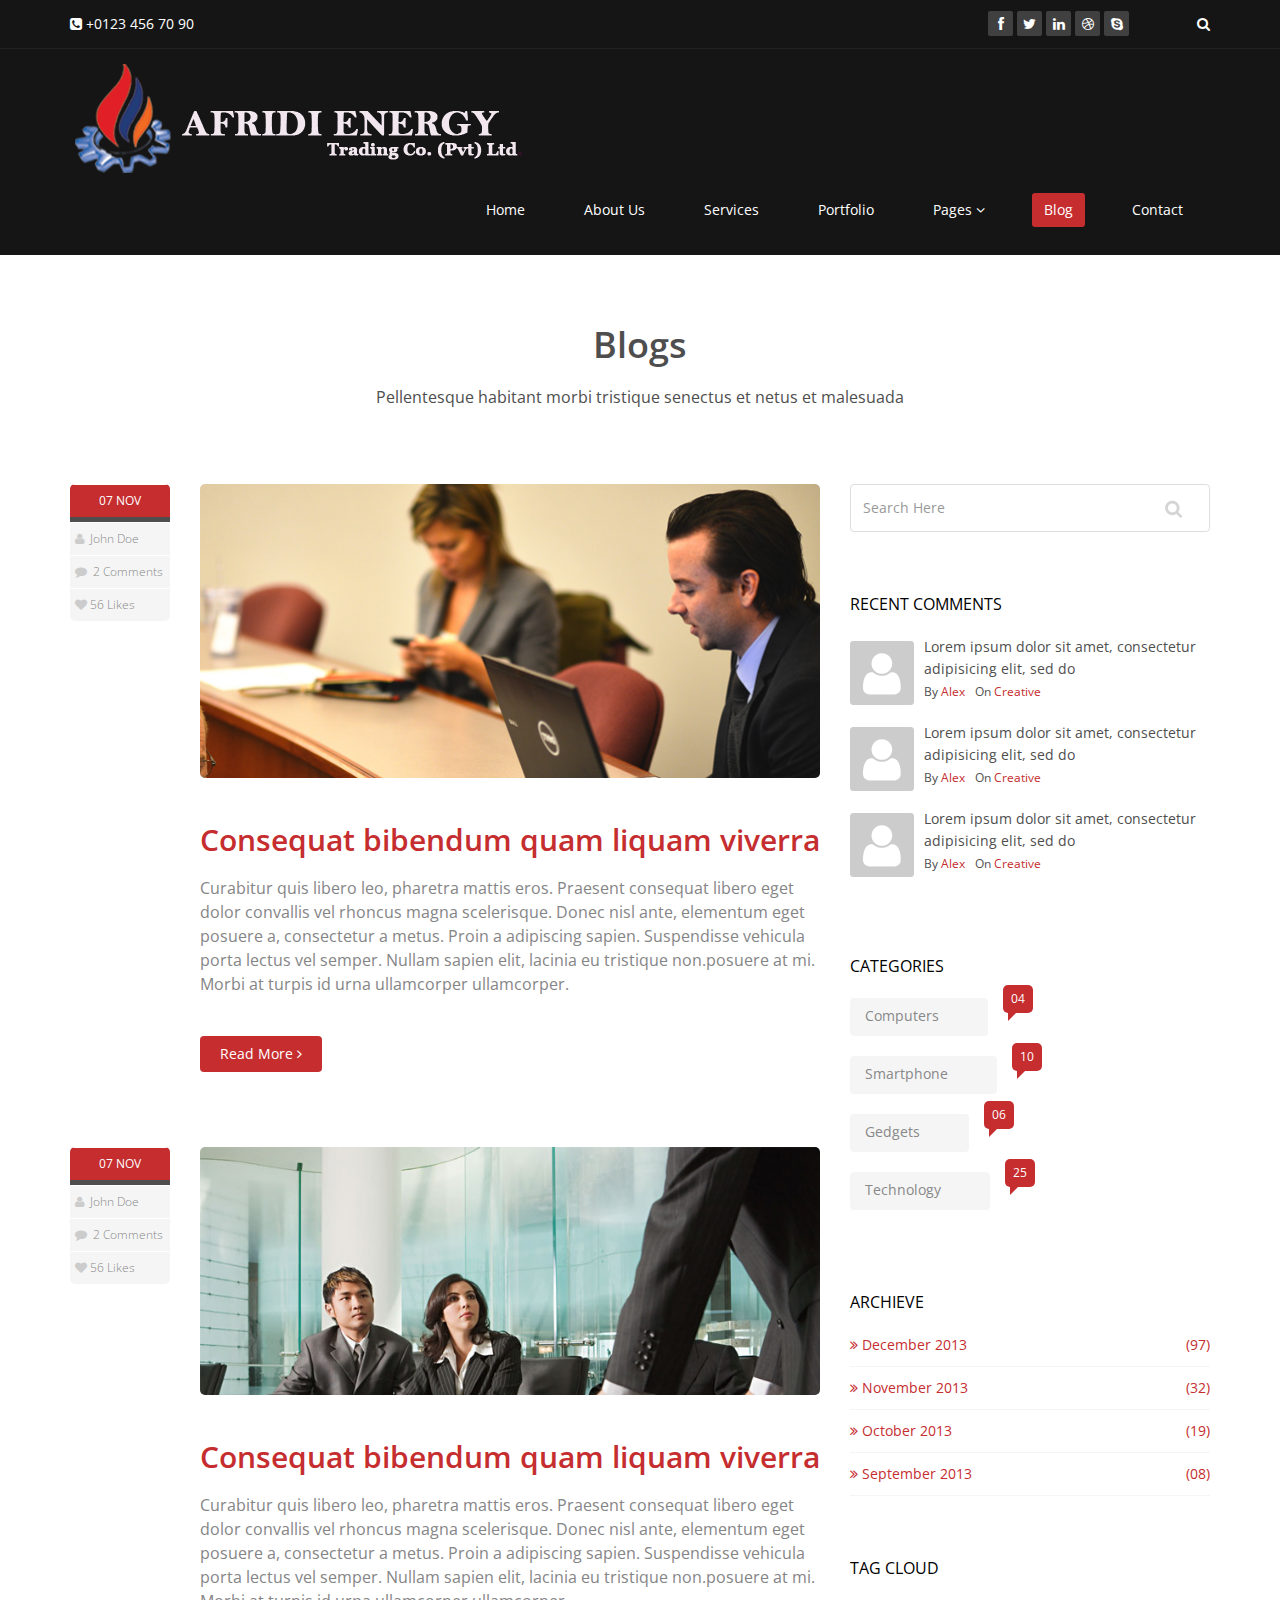
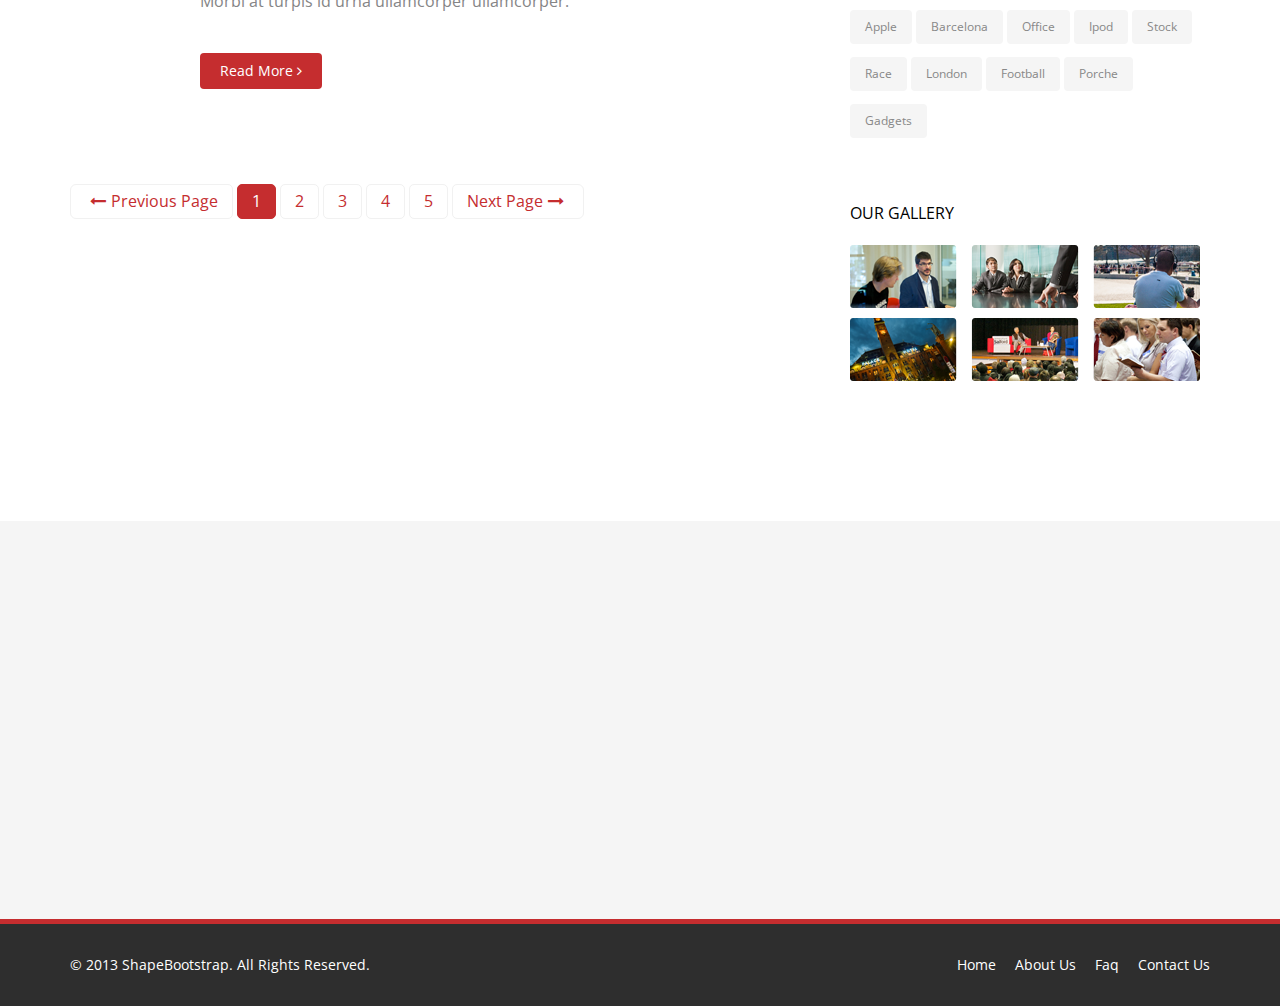
<file: blog.html>
<!DOCTYPE html>
<html lang="en">
<head>
    <meta charset="utf-8">
    <meta name="viewport" content="width=device-width, initial-scale=1.0">
    <meta name="description" content="">
    <meta name="author" content="">
    <title>Blog | Corlate</title>
    
    <!-- core CSS -->
    <link href="css/bootstrap.min.css" rel="stylesheet">
    <link href="css/font-awesome.min.css" rel="stylesheet">
    <link href="css/prettyPhoto.css" rel="stylesheet">
    <link href="css/animate.min.css" rel="stylesheet">
    <link href="css/main.css" rel="stylesheet">
    <link href="css/responsive.css" rel="stylesheet">
    
    <!--[if lt IE 9]>
    <script src="js/html5shiv.js"></script>
    <script src="js/respond.min.js"></script>
    <![endif]-->       
    <link rel="shortcut icon" href="images/ico/favicon.ico">
    <link rel="apple-touch-icon-precomposed" sizes="144x144" href="images/ico/apple-touch-icon-144-precomposed.png">
    <link rel="apple-touch-icon-precomposed" sizes="114x114" href="images/ico/apple-touch-icon-114-precomposed.png">
    <link rel="apple-touch-icon-precomposed" sizes="72x72" href="images/ico/apple-touch-icon-72-precomposed.png">
    <link rel="apple-touch-icon-precomposed" href="images/ico/apple-touch-icon-57-precomposed.png">
</head><!--/head-->

<body>

    <header id="header">
        <div class="top-bar">
            <div class="container">
                <div class="row">
                    <div class="col-sm-6 col-xs-4">
                        <div class="top-number"><p><i class="fa fa-phone-square"></i>  +0123 456 70 90</p></div>
                    </div>
                    <div class="col-sm-6 col-xs-8">
                       <div class="social">
                            <ul class="social-share">
                                <li><a href="#"><i class="fa fa-facebook"></i></a></li>
                                <li><a href="#"><i class="fa fa-twitter"></i></a></li>
                                <li><a href="#"><i class="fa fa-linkedin"></i></a></li> 
                                <li><a href="#"><i class="fa fa-dribbble"></i></a></li>
                                <li><a href="#"><i class="fa fa-skype"></i></a></li>
                            </ul>
                            <div class="search">
                                <form role="form">
                                    <input type="text" class="search-form" autocomplete="off" placeholder="Search">
                                    <i class="fa fa-search"></i>
                                </form>
                           </div>
                       </div>
                    </div>
                </div>
            </div><!--/.container-->
        </div><!--/.top-bar-->

        <nav class="navbar navbar-inverse" role="banner">
            <div class="container">
                <div class="navbar-header">
                    <button type="button" class="navbar-toggle" data-toggle="collapse" data-target=".navbar-collapse">
                        <span class="sr-only">Toggle navigation</span>
                        <span class="icon-bar"></span>
                        <span class="icon-bar"></span>
                        <span class="icon-bar"></span>
                    </button>
                    <a class="navbar-brand" href="index.html"><img src="images/logo.png" alt="logo"></a>
                </div>
                
                <div class="collapse navbar-collapse navbar-right">
                    <ul class="nav navbar-nav">
                        <li><a href="index.html">Home</a></li>
                        <li><a href="about-us.html">About Us</a></li>
                        <li><a href="services.html">Services</a></li>
                        <li><a href="portfolio.html">Portfolio</a></li>
                        <li class="dropdown">
                            <a href="#" class="dropdown-toggle" data-toggle="dropdown">Pages <i class="fa fa-angle-down"></i></a>
                            <ul class="dropdown-menu">
                                <li><a href="blog-item.html">Blog Single</a></li>
                                <li><a href="pricing.html">Pricing</a></li>
                                <li><a href="404.html">404</a></li>
                                <li><a href="shortcodes.html">Shortcodes</a></li>
                            </ul>
                        </li>
                        <li class="active"><a href="blog.html">Blog</a></li> 
                        <li><a href="contact-us.html">Contact</a></li>                        
                    </ul>
                </div>
            </div><!--/.container-->
        </nav><!--/nav-->
        
    </header><!--/header-->

    <section id="blog" class="container">
        <div class="center">
            <h2>Blogs</h2>
            <p class="lead">Pellentesque habitant morbi tristique senectus et netus et malesuada</p>
        </div>

        <div class="blog">
            <div class="row">
                 <div class="col-md-8">
                    <div class="blog-item">
                        <div class="row">
                            <div class="col-xs-12 col-sm-2 text-center">
                                <div class="entry-meta">
                                    <span id="publish_date">07  NOV</span>
                                    <span><i class="fa fa-user"></i> <a href="#">John Doe</a></span>
                                    <span><i class="fa fa-comment"></i> <a href="blog-item.html#comments">2 Comments</a></span>
                                    <span><i class="fa fa-heart"></i><a href="#">56 Likes</a></span>
                                </div>
                            </div>
                                
                            <div class="col-xs-12 col-sm-10 blog-content">
                                <a href="#"><img class="img-responsive img-blog" src="images/blog/blog1.jpg" width="100%" alt="" /></a>
                                <h2><a href="blog-item.html">Consequat bibendum quam liquam viverra</a></h2>
                                <h3>Curabitur quis libero leo, pharetra mattis eros. Praesent consequat libero eget dolor convallis vel rhoncus magna scelerisque. Donec nisl ante, elementum eget posuere a, consectetur a metus. Proin a adipiscing sapien. Suspendisse vehicula porta lectus vel semper. Nullam sapien elit, lacinia eu tristique non.posuere at mi. Morbi at turpis id urna ullamcorper ullamcorper.</h3>
                                <a class="btn btn-primary readmore" href="blog-item.html">Read More <i class="fa fa-angle-right"></i></a>
                            </div>
                        </div>    
                    </div><!--/.blog-item-->
                        
                    <div class="blog-item">
                        <div class="row">
                             <div class="col-sm-2 text-center">
                                <div class="entry-meta"> 
                                    <span id="publish_date">07  NOV</span>
                                    <span><i class="fa fa-user"></i> <a href="#">John Doe</a></span>
                                    <span><i class="fa fa-comment"></i> <a href="blog-item.html#comments">2 Comments</a></span>
                                    <span><i class="fa fa-heart"></i><a href="#">56 Likes</a></span>
                                </div>
                            </div>
                            <div class="col-sm-10 blog-content">
                                <a href=""><img class="img-responsive img-blog" src="images/blog/blog2.jpg" width="100%" alt="" /></a>
                                <h2><a href="blog-item.html">Consequat bibendum quam liquam viverra</a></h2>
                                <h3>Curabitur quis libero leo, pharetra mattis eros. Praesent consequat libero eget dolor convallis vel rhoncus magna scelerisque. Donec nisl ante, elementum eget posuere a, consectetur a metus. Proin a adipiscing sapien. Suspendisse vehicula porta lectus vel semper. Nullam sapien elit, lacinia eu tristique non.posuere at mi. Morbi at turpis id urna ullamcorper ullamcorper.</h3>
                                <a class="btn btn-primary readmore" href="blog-item.html">Read More <i class="fa fa-angle-right"></i></a>
                            </div>
                        </div>    
                    </div><!--/.blog-item-->
                        
                    <ul class="pagination pagination-lg">
                        <li><a href="#"><i class="fa fa-long-arrow-left"></i>Previous Page</a></li>
                        <li class="active"><a href="#">1</a></li>
                        <li><a href="#">2</a></li>
                        <li><a href="#">3</a></li>
                        <li><a href="#">4</a></li>
                        <li><a href="#">5</a></li>
                        <li><a href="#">Next Page<i class="fa fa-long-arrow-right"></i></a></li>
                    </ul><!--/.pagination-->
                </div><!--/.col-md-8-->

                <aside class="col-md-4">
                    <div class="widget search">
                        <form role="form">
                                <input type="text" class="form-control search_box" autocomplete="off" placeholder="Search Here">
                        </form>
                    </div><!--/.search-->
    				
    				<div class="widget categories">
                        <h3>Recent Comments</h3>
                        <div class="row">
                            <div class="col-sm-12">
                                <div class="single_comments">
                                    <img src="images/blog/avatar3.png" alt=""  />
                                    <p>Lorem ipsum dolor sit amet, consectetur adipisicing elit, sed do </p>
                                    <div class="entry-meta small muted">
                                        <span>By <a href="#">Alex</a></span <span>On <a href="#">Creative</a></span>
                                    </div>
                                </div>
                                <div class="single_comments">
                                    <img src="images/blog/avatar3.png" alt=""  />
                                    <p>Lorem ipsum dolor sit amet, consectetur adipisicing elit, sed do </p>
                                    <div class="entry-meta small muted">
                                        <span>By <a href="#">Alex</a></span <span>On <a href="#">Creative</a></span>
                                    </div>
                                </div>
                                <div class="single_comments">
                                    <img src="images/blog/avatar3.png" alt=""  />
                                    <p>Lorem ipsum dolor sit amet, consectetur adipisicing elit, sed do </p>
                                    <div class="entry-meta small muted">
                                        <span>By <a href="#">Alex</a></span <span>On <a href="#">Creative</a></span>
                                    </div>
                                </div>
                                
                            </div>
                        </div>                     
                    </div><!--/.recent comments-->
                     

                    <div class="widget categories">
                        <h3>Categories</h3>
                        <div class="row">
                            <div class="col-sm-6">
                                <ul class="blog_category">
                                    <li><a href="#">Computers <span class="badge">04</span></a></li>
                                    <li><a href="#">Smartphone <span class="badge">10</span></a></li>
                                    <li><a href="#">Gedgets <span class="badge">06</span></a></li>
                                    <li><a href="#">Technology <span class="badge">25</span></a></li>
                                </ul>
                            </div>
                        </div>                     
                    </div><!--/.categories-->
    				
    				<div class="widget archieve">
                        <h3>Archieve</h3>
                        <div class="row">
                            <div class="col-sm-12">
                                <ul class="blog_archieve">
                                    <li><a href="#"><i class="fa fa-angle-double-right"></i> December 2013 <span class="pull-right">(97)</span></a></li>
                                    <li><a href="#"><i class="fa fa-angle-double-right"></i> November 2013 <span class="pull-right">(32)</a></li>
                                    <li><a href="#"><i class="fa fa-angle-double-right"></i> October 2013 <span class="pull-right">(19)</a></li>
                                    <li><a href="#"><i class="fa fa-angle-double-right"></i> September 2013 <span class="pull-right">(08)</a></li>
                                </ul>
                            </div>
                        </div>                     
                    </div><!--/.archieve-->
    				
                    <div class="widget tags">
                        <h3>Tag Cloud</h3>
                        <ul class="tag-cloud">
                            <li><a class="btn btn-xs btn-primary" href="#">Apple</a></li>
                            <li><a class="btn btn-xs btn-primary" href="#">Barcelona</a></li>
                            <li><a class="btn btn-xs btn-primary" href="#">Office</a></li>
                            <li><a class="btn btn-xs btn-primary" href="#">Ipod</a></li>
                            <li><a class="btn btn-xs btn-primary" href="#">Stock</a></li>
                            <li><a class="btn btn-xs btn-primary" href="#">Race</a></li>
                            <li><a class="btn btn-xs btn-primary" href="#">London</a></li>
                            <li><a class="btn btn-xs btn-primary" href="#">Football</a></li>
                            <li><a class="btn btn-xs btn-primary" href="#">Porche</a></li>
                            <li><a class="btn btn-xs btn-primary" href="#">Gadgets</a></li>
                        </ul>
                    </div><!--/.tags-->
    				
    				<div class="widget blog_gallery">
                        <h3>Our Gallery</h3>
                        <ul class="sidebar-gallery">
                            <li><a href="#"><img src="images/blog/gallery1.png" alt="" /></a></li>
                            <li><a href="#"><img src="images/blog/gallery2.png" alt="" /></a></li>
                            <li><a href="#"><img src="images/blog/gallery3.png" alt="" /></a></li>
                            <li><a href="#"><img src="images/blog/gallery4.png" alt="" /></a></li>
                            <li><a href="#"><img src="images/blog/gallery5.png" alt="" /></a></li>
                            <li><a href="#"><img src="images/blog/gallery6.png" alt="" /></a></li>
                        </ul>
                    </div><!--/.blog_gallery-->
    			</aside>  
            </div><!--/.row-->
        </div>
    </section><!--/#blog-->

    <section id="bottom">
        <div class="container wow fadeInDown" data-wow-duration="1000ms" data-wow-delay="600ms">
            <div class="row">
                <div class="col-md-3 col-sm-6">
                    <div class="widget">
                        <h3>Company</h3>
                        <ul>
                            <li><a href="#">About us</a></li>
                            <li><a href="#">We are hiring</a></li>
                            <li><a href="#">Meet the team</a></li>
                            <li><a href="#">Copyright</a></li>
                            <li><a href="#">Terms of use</a></li>
                            <li><a href="#">Privacy policy</a></li>
                            <li><a href="#">Contact us</a></li>
                        </ul>
                    </div>    
                </div><!--/.col-md-3-->

                <div class="col-md-3 col-sm-6">
                    <div class="widget">
                        <h3>Support</h3>
                        <ul>
                            <li><a href="#">Faq</a></li>
                            <li><a href="#">Blog</a></li>
                            <li><a href="#">Forum</a></li>
                            <li><a href="#">Documentation</a></li>
                            <li><a href="#">Refund policy</a></li>
                            <li><a href="#">Ticket system</a></li>
                            <li><a href="#">Billing system</a></li>
                        </ul>
                    </div>    
                </div><!--/.col-md-3-->

                <div class="col-md-3 col-sm-6">
                    <div class="widget">
                        <h3>Developers</h3>
                        <ul>
                            <li><a href="#">Web Development</a></li>
                            <li><a href="#">SEO Marketing</a></li>
                            <li><a href="#">Theme</a></li>
                            <li><a href="#">Development</a></li>
                            <li><a href="#">Email Marketing</a></li>
                            <li><a href="#">Plugin Development</a></li>
                            <li><a href="#">Article Writing</a></li>
                        </ul>
                    </div>    
                </div><!--/.col-md-3-->

                <div class="col-md-3 col-sm-6">
                    <div class="widget">
                        <h3>Our Partners</h3>
                        <ul>
                            <li><a href="#">Adipisicing Elit</a></li>
                            <li><a href="#">Eiusmod</a></li>
                            <li><a href="#">Tempor</a></li>
                            <li><a href="#">Veniam</a></li>
                            <li><a href="#">Exercitation</a></li>
                            <li><a href="#">Ullamco</a></li>
                            <li><a href="#">Laboris</a></li>
                        </ul>
                    </div>    
                </div><!--/.col-md-3-->
            </div>
        </div>
    </section><!--/#bottom-->

    <footer id="footer" class="midnight-blue">
        <div class="container">
            <div class="row">
                <div class="col-sm-6">
                    &copy; 2013 <a target="_blank" href="http://shapebootstrap.net/" title="Free Twitter Bootstrap WordPress Themes and HTML templates">ShapeBootstrap</a>. All Rights Reserved.
                </div>
                <div class="col-sm-6">
                    <ul class="pull-right">
                        <li><a href="#">Home</a></li>
                        <li><a href="#">About Us</a></li>
                        <li><a href="#">Faq</a></li>
                        <li><a href="#">Contact Us</a></li>
                    </ul>
                </div>
            </div>
        </div>
    </footer><!--/#footer-->

    <script src="js/jquery.js"></script>
    <script src="js/bootstrap.min.js"></script>
    <script src="js/jquery.prettyPhoto.js"></script>
    <script src="js/jquery.isotope.min.js"></script>
    <script src="js/main.js"></script>
    <script src="js/wow.min.js"></script>
</body>
</html>
</file>
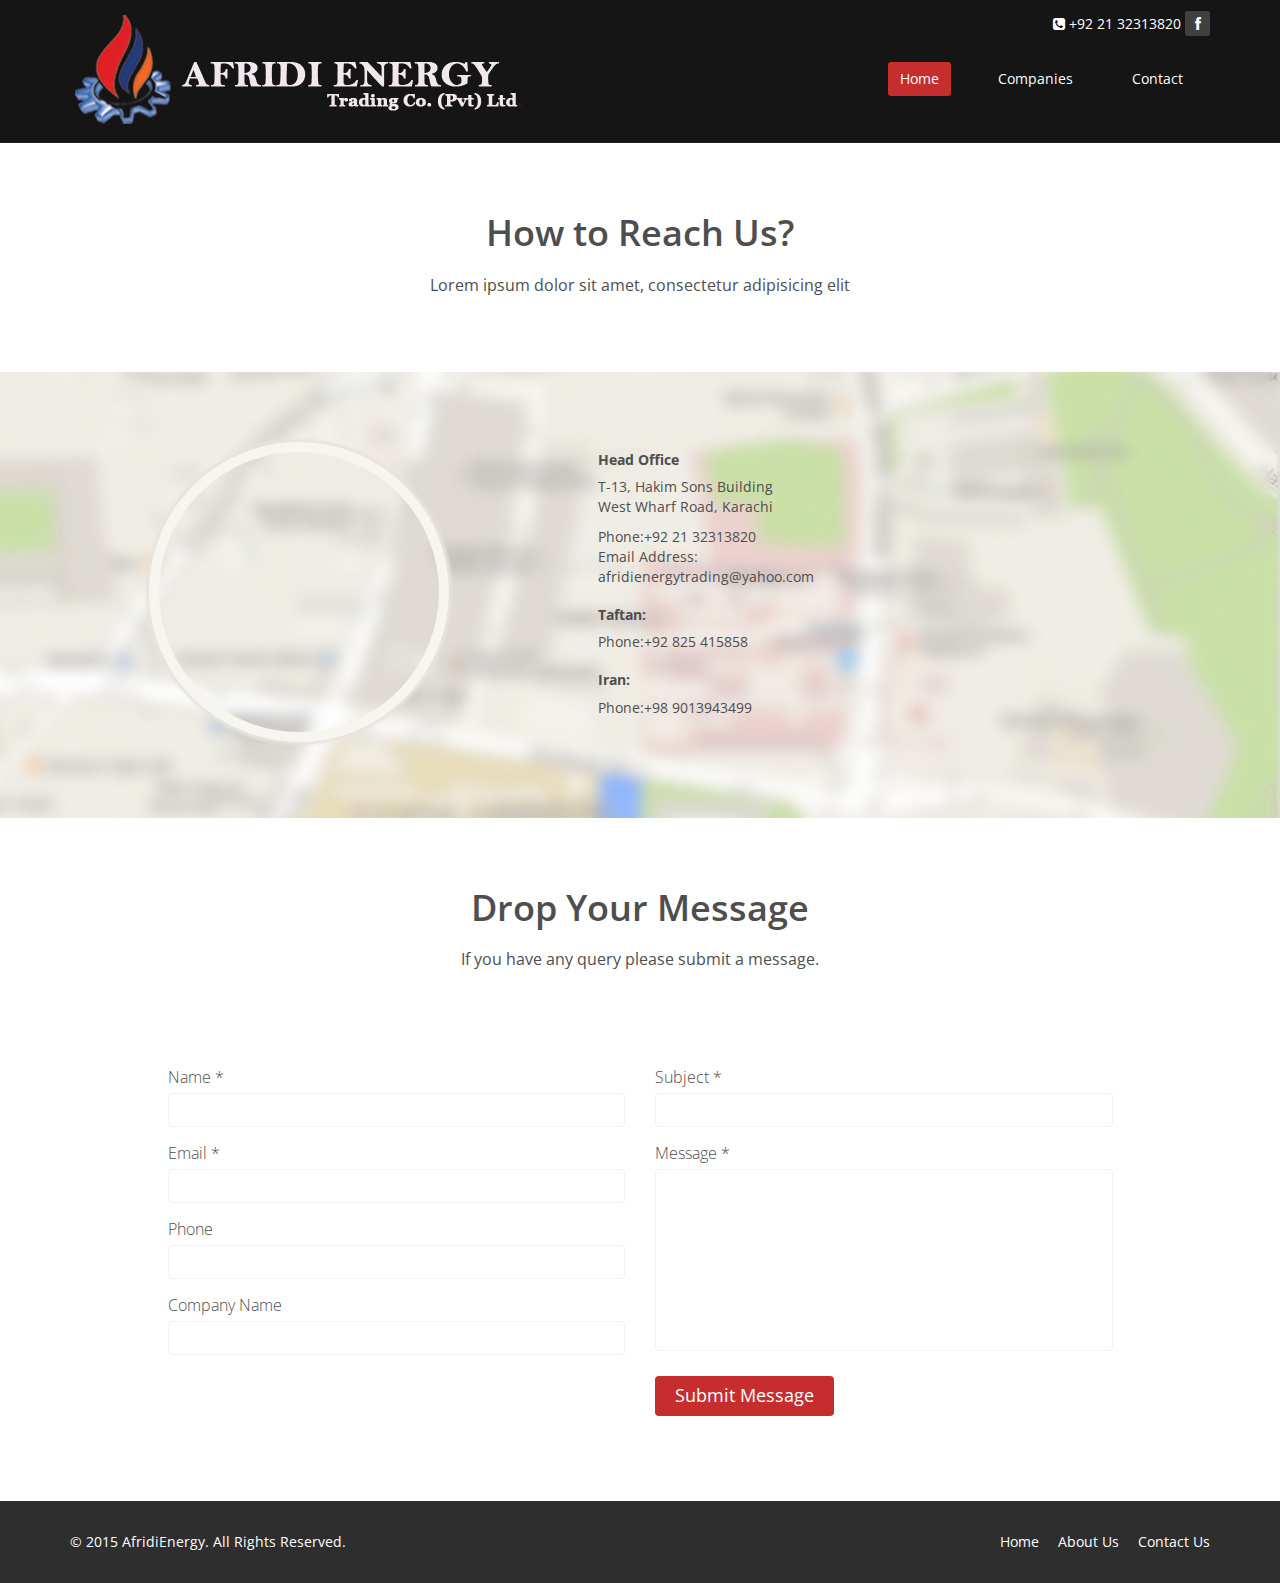
<file: contact-us.html>
<!DOCTYPE html>
<html lang="en">
<head>
    <meta charset="utf-8">
    <meta name="viewport" content="width=device-width, initial-scale=1.0">
    <meta name="description" content="">
    <meta name="author" content="">
    <title>Contact | Afridi Energy</title>

    <!-- core CSS -->
    <link href="css/bootstrap.min.css" rel="stylesheet">
    <link href="css/font-awesome.min.css" rel="stylesheet">
    <link href="css/prettyPhoto.css" rel="stylesheet">
    <link href="css/animate.min.css" rel="stylesheet">
    <link href="css/main.css" rel="stylesheet">
    <link href="css/responsive.css" rel="stylesheet">

    <!--[if lt IE 9]>
    <script src="js/html5shiv.js"></script>
    <script src="js/respond.min.js"></script>
    <![endif]-->
    <link rel="shortcut icon" href="images/ico/favicon.png">
    <link rel="apple-touch-icon-precomposed" sizes="144x144" href="images/ico/apple-touch-icon-144-precomposed.png">
    <link rel="apple-touch-icon-precomposed" sizes="114x114" href="images/ico/apple-touch-icon-114-precomposed.png">
    <link rel="apple-touch-icon-precomposed" sizes="72x72" href="images/ico/apple-touch-icon-72-precomposed.png">
    <link rel="apple-touch-icon-precomposed" href="images/ico/apple-touch-icon-57-precomposed.png">
</head>
<!--/head-->

<body>
<header id="header">
    <div class="top-bar">
        <div class="container">
            <div class="row">
                <div>
                    <nav class="col-sm-6 col-xs-4 navbar navbar-inverse" role="banner">
                        <div class="container">
                            <div class="navbar-header">
                                <button type="button" class="navbar-toggle" data-toggle="collapse" data-target=".navbar-collapse">
                                    <span class="sr-only">Toggle navigation</span>
                                    <span class="icon-bar"></span>
                                    <span class="icon-bar"></span>
                                    <span class="icon-bar"></span>
                                </button>
                                <a class="navbar-brand" href="index.html"><img src="images/logo.png" style="margin-top: -10px" alt="logo"></a>
                            </div>

                            <div class="collapse navbar-collapse navbar-right">
                                <ul style="padding-top: 25px;" class="nav navbar-nav">
                                    <li class="active"><a href="index.html">Home</a></li>
                                    <!--<li><a href="about-us.html">About Us</a></li>-->
                                    <li><a href="services.html">Companies</a></li>
                                    <li><a href="contact-us.html">Contact</a></li>
                                </ul>
                            </div>
                        </div>
                        <!--/.container-->
                    </nav>
                    <!--/nav-->
                </div>

                <div class="col-sm-6 col-xs-8">

                    <div class="social">

                        <ul class="social-share">
                            <li class="top-number"><i class="fa fa-phone-square"></i> +92 21 32313820</li> <li><a href="https://www.facebook.com/AfridiEnergyofficial"><i class="fa fa-facebook"></i></a></li>
                        </ul>
                    </div>

                </div>
            </div>
        </div>
        <!--/.container-->
    </div>
    <!--/.top-bar-->



</header>
<!--/header-->

<section id="contact-info">
    <div class="center">
        <h2>How to Reach Us?</h2>

        <p class="lead">Lorem ipsum dolor sit amet, consectetur adipisicing elit</p>
    </div>
    <div class="gmap-area">
        <div class="container">
            <div class="row">
                <div class="col-sm-5 text-center">
                    <div class="gmap">

                        <iframe frameborder="0" scrolling="no" marginheight="0" marginwidth="0"
                                src="https://www.google.com/maps/embed?pb=!1m14!1m8!1m3!1d905.1072916077417!2d66.98826665!3d24.8491878!3m2!1i1024!2i768!4f13.1!3m3!1m2!1s0x3eb315fb5d14359d%3A0xfe2af2cc89db6703!2sHakim+Sons+Bldg%2C+Karachi%2C+Pakistan!5e0!3m2!1sen!2s!4v1422256714097"></iframe>
                    </div>
                </div>

                <div class="col-sm-7 map-content">
                    <ul class="row">
                        <li class="col-sm-6">
                            <address>
                                <h5>Head Office</h5>

                                <p>T-13, Hakim Sons Building <br>
                                    West Wharf Road, Karachi</p>

                                <p>Phone:+92 21 32313820 <br>
                                    Email Address: afridienergytrading@yahoo.com</p>
                            </address>

                            <address>
                                <h5>Taftan:</h5>

                                <!--<p>1537 Flint Street <br>-->
                                    <!--Tumon, MP 96911</p>-->

                                <p>Phone:+92 825 415858 <br>

                                    <!--Email Address:info@domain.com</p>-->
                            </address>

                            <address>
                                <h5>Iran:</h5>

                                <!--<p>1537 Flint Street <br>-->
                                <!--Tumon, MP 96911</p>-->

                                <p>Phone:+98 9013943499 <br>

                                    <!--Email Address:info@domain.com</p>-->
                            </address>
                        </li>


                    </ul>
                </div>
            </div>
        </div>
    </div>
</section>
<!--/gmap_area -->

<section id="contact-page">
    <div class="container">
        <div class="center">
            <h2>Drop Your Message</h2>

            <p class="lead">If you have any query please submit a message.</p>
        </div>
        <div class="row contact-wrap">
            <div class="status alert alert-success" style="display: none"></div>
            <form id="main-contact-form" class="contact-form" name="contact-form" method="post" action="sendemail.php">
                <div class="col-sm-5 col-sm-offset-1">
                    <div class="form-group">
                        <label>Name *</label>
                        <input type="text" name="name" class="form-control" required="required">
                    </div>
                    <div class="form-group">
                        <label>Email *</label>
                        <input type="email" name="email" class="form-control" required="required">
                    </div>
                    <div class="form-group">
                        <label>Phone</label>
                        <input type="number" class="form-control">
                    </div>
                    <div class="form-group">
                        <label>Company Name</label>
                        <input type="text" class="form-control">
                    </div>
                </div>
                <div class="col-sm-5">
                    <div class="form-group">
                        <label>Subject *</label>
                        <input type="text" name="subject" class="form-control" required="required">
                    </div>
                    <div class="form-group">
                        <label>Message *</label>
                        <textarea name="message" id="message" required="required" class="form-control"
                                  rows="8"></textarea>
                    </div>
                    <div class="form-group">
                        <button type="submit" name="submit" class="btn btn-primary btn-lg" required="required">Submit
                            Message
                        </button>
                    </div>
                </div>
            </form>
        </div>
        <!--/.row-->
    </div>
    <!--/.container-->
</section>
<!--/#contact-page-->


<footer id="footer" class="midnight-blue">
    <div class="container">
        <div class="row">
            <div class="col-sm-6">
                &copy; 2015 <a target="_blank" href="#" title="AT">AfridiEnergy</a>. All Rights Reserved.
            </div>
            <div class="col-sm-6">
                <ul class="pull-right">
                    <li><a href="#">Home</a></li>
                    <li><a href="#">About Us</a></li>
                    <li><a href="#">Contact Us</a></li>
                </ul>
            </div>
        </div>
    </div>
</footer>
<!--/#footer-->

<script src="js/jquery.js"></script>
<script src="js/bootstrap.min.js"></script>
<script src="js/jquery.prettyPhoto.js"></script>
<script src="js/jquery.isotope.min.js"></script>
<script src="js/main.js"></script>
<script src="js/wow.min.js"></script>
</body>
</html>
</file>
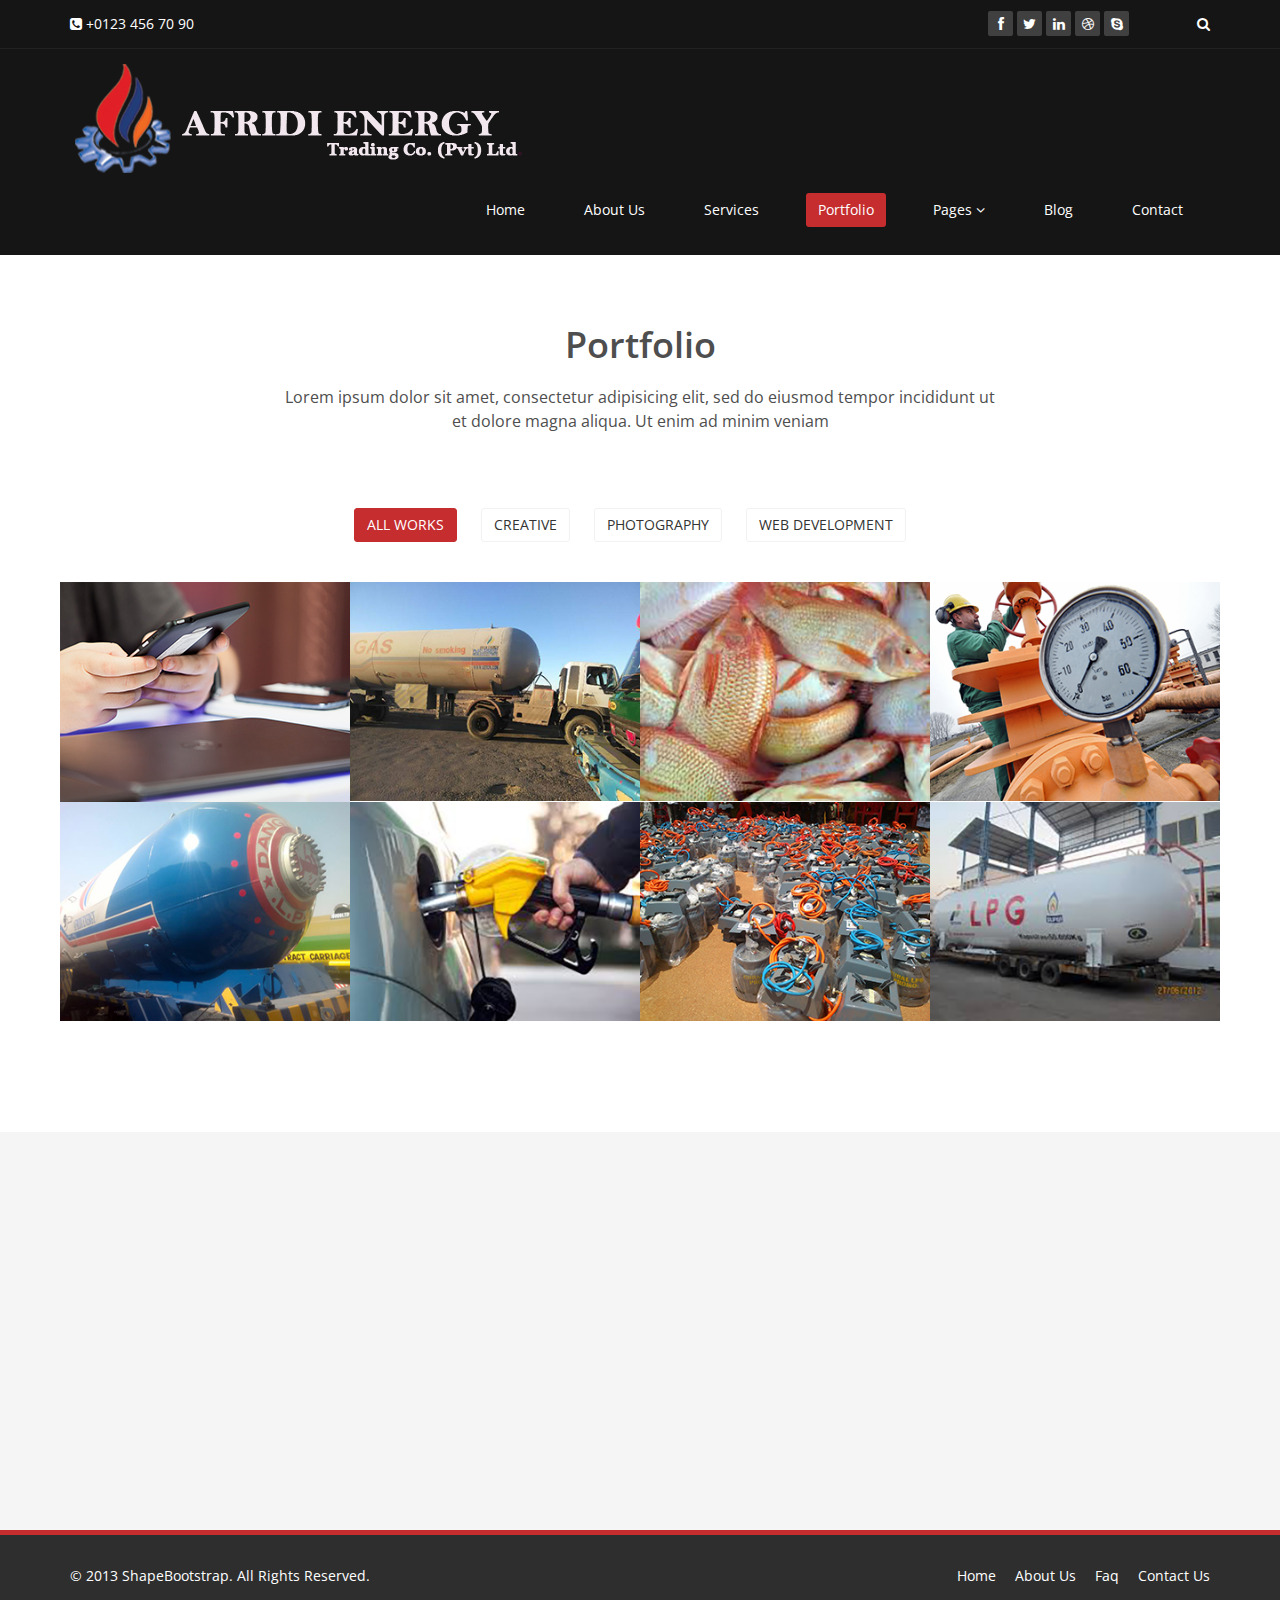
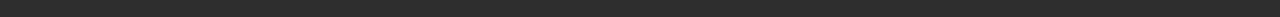
<file: portfolio.html>
<!DOCTYPE html>
<html lang="en">
<head>
    <meta charset="utf-8">
    <meta name="viewport" content="width=device-width, initial-scale=1.0">
    <meta name="description" content="">
    <meta name="author" content="">
    <title>Portfolio | Corlate</title>
    <link href="css/bootstrap.min.css" rel="stylesheet">
    <link href="css/font-awesome.min.css" rel="stylesheet">
    <link href="css/prettyPhoto.css" rel="stylesheet">
    <link href="css/animate.min.css" rel="stylesheet">
    <link href="css/main.css" rel="stylesheet">
    <link href="css/responsive.css" rel="stylesheet">
    <!--[if lt IE 9]>
    <script src="js/html5shiv.js"></script>
    <script src="js/respond.min.js"></script>
    <![endif]-->       
    <link rel="shortcut icon" href="images/ico/favicon.ico">
    <link rel="apple-touch-icon-precomposed" sizes="144x144" href="images/ico/apple-touch-icon-144-precomposed.png">
    <link rel="apple-touch-icon-precomposed" sizes="114x114" href="images/ico/apple-touch-icon-114-precomposed.png">
    <link rel="apple-touch-icon-precomposed" sizes="72x72" href="images/ico/apple-touch-icon-72-precomposed.png">
    <link rel="apple-touch-icon-precomposed" href="images/ico/apple-touch-icon-57-precomposed.png">
</head><!--/head-->
<body>

    <header id="header">
        <div class="top-bar">
            <div class="container">
                <div class="row">
                    <div class="col-sm-6 col-xs-4">
                        <div class="top-number"><p><i class="fa fa-phone-square"></i>  +0123 456 70 90</p></div>
                    </div>
                    <div class="col-sm-6 col-xs-8">
                       <div class="social">
                            <ul class="social-share">
                                <li><a href="#"><i class="fa fa-facebook"></i></a></li>
                                <li><a href="#"><i class="fa fa-twitter"></i></a></li>
                                <li><a href="#"><i class="fa fa-linkedin"></i></a></li> 
                                <li><a href="#"><i class="fa fa-dribbble"></i></a></li>
                                <li><a href="#"><i class="fa fa-skype"></i></a></li>
                            </ul>
                            <div class="search">
                                <form role="form">
                                    <input type="text" class="search-form" autocomplete="off" placeholder="Search">
                                    <i class="fa fa-search"></i>
                                </form>
                           </div>
                       </div>
                    </div>
                </div>
            </div><!--/.container-->
        </div><!--/.top-bar-->

        <nav class="navbar navbar-inverse" role="banner">
            <div class="container">
                <div class="navbar-header">
                    <button type="button" class="navbar-toggle" data-toggle="collapse" data-target=".navbar-collapse">
                        <span class="sr-only">Toggle navigation</span>
                        <span class="icon-bar"></span>
                        <span class="icon-bar"></span>
                        <span class="icon-bar"></span>
                    </button>
                    <a class="navbar-brand" href="index.html"><img src="images/logo.png" alt="logo"></a>
                </div>
                
                <div class="collapse navbar-collapse navbar-right">
                    <ul class="nav navbar-nav">
                        <li><a href="index.html">Home</a></li>
                        <li><a href="about-us.html">About Us</a></li>
                        <li><a href="services.html">Services</a></li>
                        <li class="active"><a href="portfolio.html">Portfolio</a></li>
                        <li class="dropdown">  
                            <a href="#" class="dropdown-toggle" data-toggle="dropdown">Pages <i class="fa fa-angle-down"></i></a>
                            <ul class="dropdown-menu">
                                <li><a href="blog-item.html">Blog Single</a></li>
                                <li><a href="pricing.html">Pricing</a></li>
                                <li><a href="404.html">404</a></li>
                                <li><a href="shortcodes.html">Shortcodes</a></li>
                            </ul>
                        </li>
                        <li><a href="blog.html">Blog</a></li> 
                        <li><a href="contact-us.html">Contact</a></li>                        
                    </ul>
                </div>
            </div><!--/.container-->
        </nav><!--/nav-->
        
    </header><!--/header-->
    <section id="portfolio">
        <div class="container">
            <div class="center">
               <h2>Portfolio</h2>
               <p class="lead">Lorem ipsum dolor sit amet, consectetur adipisicing elit, sed do eiusmod tempor incididunt ut <br> et dolore magna aliqua. Ut enim ad minim veniam</p>
            </div>
        

            <ul class="portfolio-filter text-center">
                <li><a class="btn btn-default active" href="#" data-filter="*">All Works</a></li>
                <li><a class="btn btn-default" href="#" data-filter=".bootstrap">Creative</a></li>
                <li><a class="btn btn-default" href="#" data-filter=".html">Photography</a></li>
                <li><a class="btn btn-default" href="#" data-filter=".wordpress">Web Development</a></li>
            </ul><!--/#portfolio-filter-->

            <div class="row">
                <div class="portfolio-items">
                    <div class="portfolio-item apps col-xs-12 col-sm-4 col-md-3">
                        <div class="recent-work-wrap">
                            <img class="img-responsive" src="images/portfolio/recent/item1.png" alt="">
                            <div class="overlay">
                                <div class="recent-work-inner">
                                    <h3><a href="#">Business theme</a></h3>
                                    <p>There are many variations of passages of Lorem Ipsum available, but the majority</p>
                                    <a class="preview" href="images/portfolio/full/item1.png" rel="prettyPhoto"><i class="fa fa-eye"></i> View</a>
                                </div> 
                            </div>
                        </div>
                    </div><!--/.portfolio-item-->

                    <div class="portfolio-item joomla bootstrap col-xs-12 col-sm-4 col-md-3">
                        <div class="recent-work-wrap">
                            <img class="img-responsive" src="images/portfolio/recent/item2.png" alt="">
                            <div class="overlay">
                                <div class="recent-work-inner">
                                    <h3><a href="#">Business theme</a></h3>
                                    <p>There are many variations of passages of Lorem Ipsum available, but the majority</p>
                                    <a class="preview" href="images/portfolio/full/item2.png" rel="prettyPhoto"><i class="fa fa-eye"></i> View</a>
                                </div> 
                            </div>
                        </div>          
                    </div><!--/.portfolio-item-->

                    <div class="portfolio-item bootstrap wordpress col-xs-12 col-sm-4 col-md-3">
                        <div class="recent-work-wrap">
                            <img class="img-responsive" src="images/portfolio/recent/item3.png" alt="">
                            <div class="overlay">
                                <div class="recent-work-inner">
                                    <h3><a href="#">Business theme</a></h3>
                                    <p>There are many variations of passages of Lorem Ipsum available, but the majority</p>
                                    <a class="preview" href="images/portfolio/full/item3.png" rel="prettyPhoto"><i class="fa fa-eye"></i> View</a>
                                </div> 
                            </div>
                        </div>        
                    </div><!--/.portfolio-item-->

                    <div class="portfolio-item joomla wordpress apps col-xs-12 col-sm-4 col-md-3">
                        <div class="recent-work-wrap">
                            <img class="img-responsive" src="images/portfolio/recent/item4.png" alt="">
                            <div class="overlay">
                                <div class="recent-work-inner">
                                    <h3><a href="#">Business theme</a></h3>
                                    <p>There are many variations of passages of Lorem Ipsum available, but the majority</p>
                                    <a class="preview" href="images/portfolio/full/item4.png" rel="prettyPhoto"><i class="fa fa-eye"></i> View</a>
                                </div> 
                            </div>
                        </div>           
                    </div><!--/.portfolio-item-->
          
                    <div class="portfolio-item joomla html bootstrap col-xs-12 col-sm-4 col-md-3">
                        <div class="recent-work-wrap">
                            <img class="img-responsive" src="images/portfolio/recent/item5.png" alt="">
                            <div class="overlay">
                                <div class="recent-work-inner">
                                    <h3><a href="#">Business theme</a></h3>
                                    <p>There are many variations of passages of Lorem Ipsum available, but the majority</p>
                                    <a class="preview" href="images/portfolio/full/item5.png" rel="prettyPhoto"><i class="fa fa-eye"></i> View</a>
                                </div> 
                            </div>
                        </div>      
                    </div><!--/.portfolio-item-->

                    <div class="portfolio-item wordpress html apps col-xs-12 col-sm-4 col-md-3">
                        <div class="recent-work-wrap">
                            <img class="img-responsive" src="images/portfolio/recent/item6.png" alt="">
                            <div class="overlay">
                                <div class="recent-work-inner">
                                    <h3><a href="#">Business theme</a></h3>
                                    <p>There are many variations of passages of Lorem Ipsum available, but the majority</p>
                                    <a class="preview" href="images/portfolio/full/item6.png" rel="prettyPhoto"><i class="fa fa-eye"></i> View</a>
                                </div> 
                            </div>
                        </div>         
                    </div><!--/.portfolio-item-->

                    <div class="portfolio-item wordpress html col-xs-12 col-sm-4 col-md-3">
                        <div class="recent-work-wrap">
                            <img class="img-responsive" src="images/portfolio/recent/item7.png" alt="">
                            <div class="overlay">
                                <div class="recent-work-inner">
                                    <h3><a href="#">Business theme</a></h3>
                                    <p>There are many variations of passages of Lorem Ipsum available, but the majority</p>
                                    <a class="preview" href="images/portfolio/full/item7.png" rel="prettyPhoto"><i class="fa fa-eye"></i> View</a>
                                </div> 
                            </div>
                        </div>          
                    </div><!--/.portfolio-item-->

                    <div class="portfolio-item wordpress html bootstrap col-xs-12 col-sm-4 col-md-3">
                        <div class="recent-work-wrap">
                            <img class="img-responsive" src="images/portfolio/recent/item8.png" alt="">
                            <div class="overlay">
                                <div class="recent-work-inner">
                                    <h3><a href="#">Business theme</a></h3>
                                    <p>There are many variations of passages of Lorem Ipsum available, but the majority</p>
                                    <a class="preview" href="images/portfolio/full/item8.png" rel="prettyPhoto"><i class="fa fa-eye"></i> View</a>
                                </div> 
                            </div>
                        </div>          
                    </div><!--/.portfolio-item-->
                </div>
            </div>
        </div>
    </section><!--/#portfolio-item-->
    
    <section id="bottom">
        <div class="container wow fadeInDown" data-wow-duration="1000ms" data-wow-delay="600ms">
            <div class="row">
                <div class="col-md-3 col-sm-6">
                    <div class="widget">
                        <h3>Company</h3>
                        <ul>
                            <li><a href="#">About us</a></li>
                            <li><a href="#">We are hiring</a></li>
                            <li><a href="#">Meet the team</a></li>
                            <li><a href="#">Copyright</a></li>
                            <li><a href="#">Terms of use</a></li>
                            <li><a href="#">Privacy policy</a></li>
                            <li><a href="#">Contact us</a></li>
                        </ul>
                    </div>    
                </div><!--/.col-md-3-->

                <div class="col-md-3 col-sm-6">
                    <div class="widget">
                        <h3>Support</h3>
                        <ul>
                            <li><a href="#">Faq</a></li>
                            <li><a href="#">Blog</a></li>
                            <li><a href="#">Forum</a></li>
                            <li><a href="#">Documentation</a></li>
                            <li><a href="#">Refund policy</a></li>
                            <li><a href="#">Ticket system</a></li>
                            <li><a href="#">Billing system</a></li>
                        </ul>
                    </div>    
                </div><!--/.col-md-3-->

                <div class="col-md-3 col-sm-6">
                    <div class="widget">
                        <h3>Developers</h3>
                        <ul>
                            <li><a href="#">Web Development</a></li>
                            <li><a href="#">SEO Marketing</a></li>
                            <li><a href="#">Theme</a></li>
                            <li><a href="#">Development</a></li>
                            <li><a href="#">Email Marketing</a></li>
                            <li><a href="#">Plugin Development</a></li>
                            <li><a href="#">Article Writing</a></li>
                        </ul>
                    </div>    
                </div><!--/.col-md-3-->

                <div class="col-md-3 col-sm-6">
                    <div class="widget">
                        <h3>Our Partners</h3>
                        <ul>
                            <li><a href="#">Adipisicing Elit</a></li>
                            <li><a href="#">Eiusmod</a></li>
                            <li><a href="#">Tempor</a></li>
                            <li><a href="#">Veniam</a></li>
                            <li><a href="#">Exercitation</a></li>
                            <li><a href="#">Ullamco</a></li>
                            <li><a href="#">Laboris</a></li>
                        </ul>
                    </div>    
                </div><!--/.col-md-3-->
            </div>
        </div>
    </section><!--/#bottom-->

    <footer id="footer" class="midnight-blue">
        <div class="container">
            <div class="row">
                <div class="col-sm-6">
                    &copy; 2013 <a target="_blank" href="http://shapebootstrap.net/" title="Free Twitter Bootstrap WordPress Themes and HTML templates">ShapeBootstrap</a>. All Rights Reserved.
                </div>
                <div class="col-sm-6">
                    <ul class="pull-right">
                        <li><a href="#">Home</a></li>
                        <li><a href="#">About Us</a></li>
                        <li><a href="#">Faq</a></li>
                        <li><a href="#">Contact Us</a></li>
                    </ul>
                </div>
            </div>
        </div>
    </footer><!--/#footer-->

    <script src="js/jquery.js"></script>
    <script src="js/bootstrap.min.js"></script>
    <script src="js/jquery.prettyPhoto.js"></script>
    <script src="js/jquery.isotope.min.js"></script>
    <script src="js/main.js"></script>
    <script src="js/wow.min.js"></script>
</body>
</html>
</file>
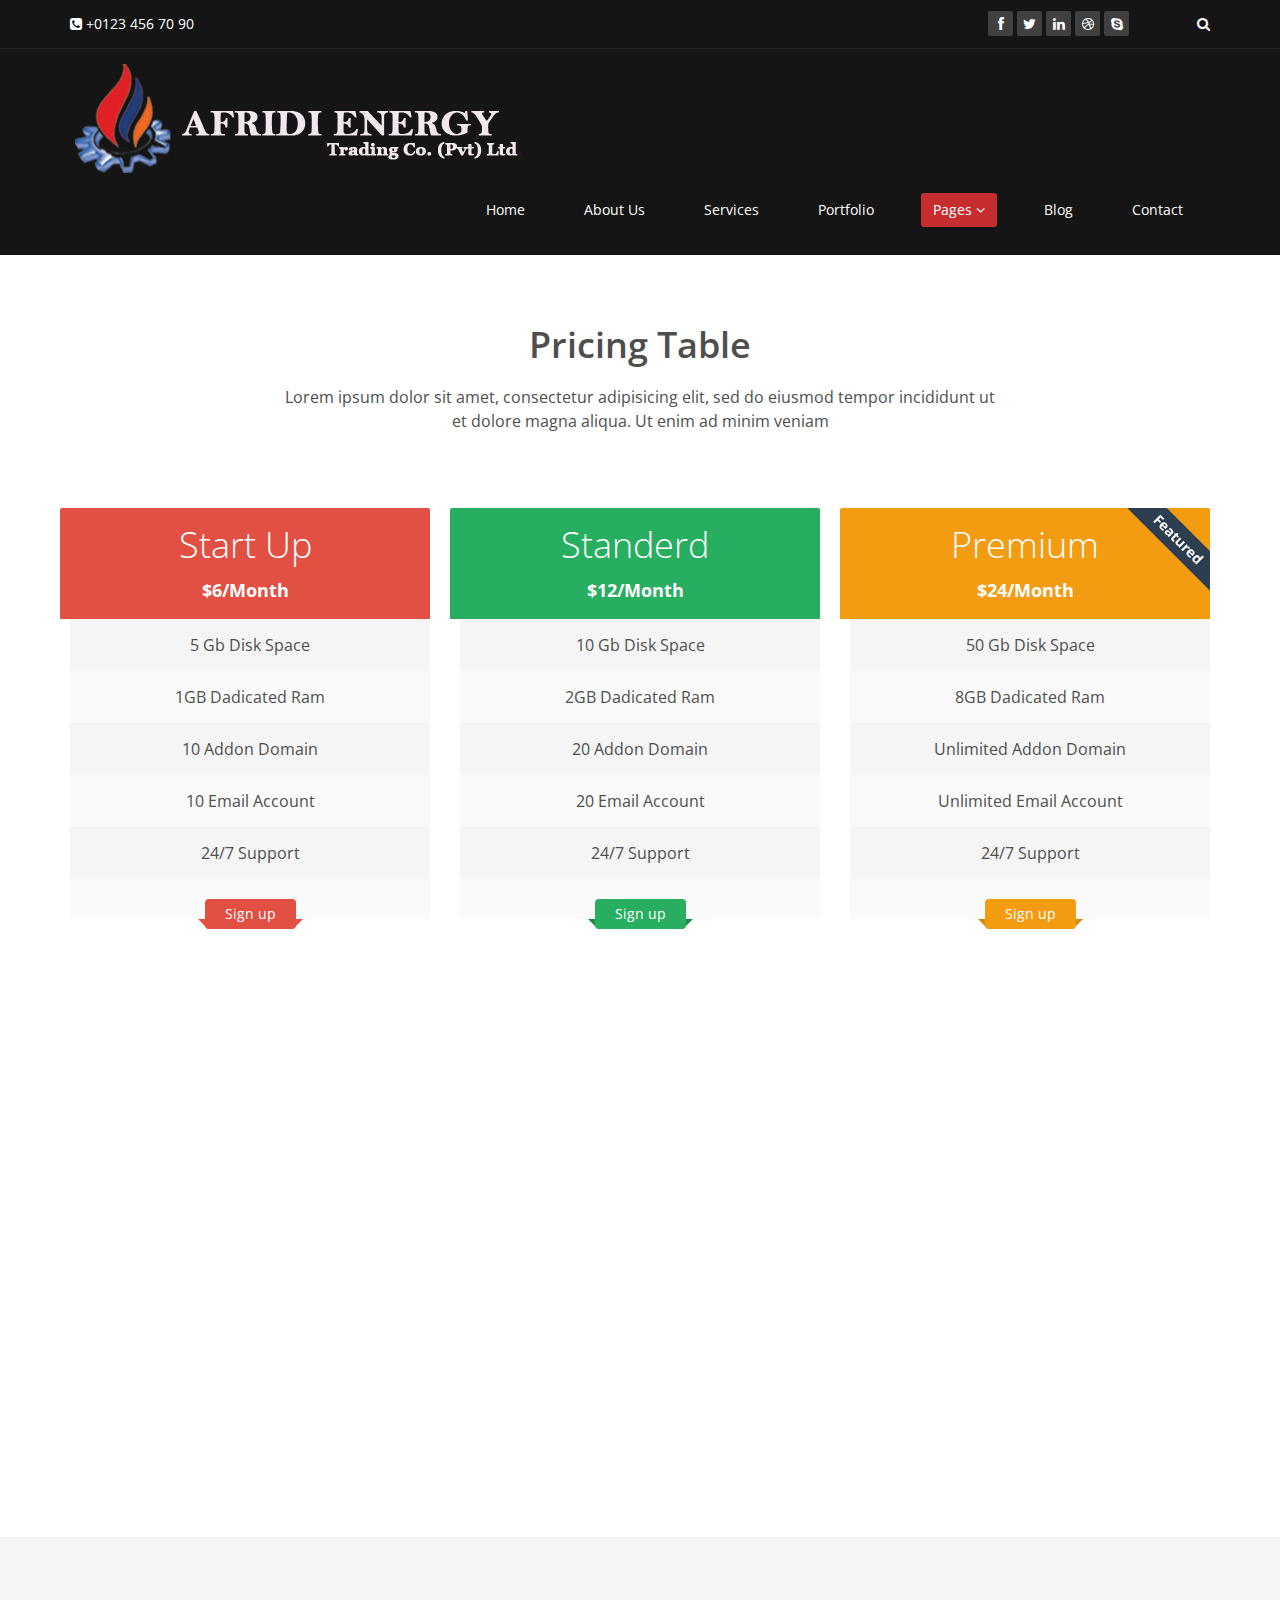
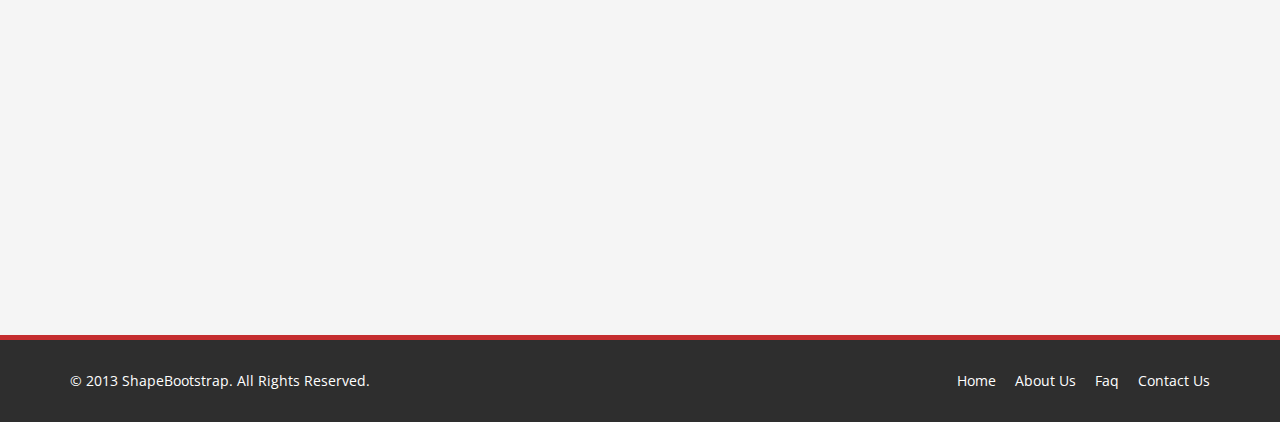
<file: pricing.html>
<!DOCTYPE html>
<html lang="en">
<head>
    <meta charset="utf-8">
    <meta name="viewport" content="width=device-width, initial-scale=1.0">
    <meta name="description" content="">
    <meta name="author" content="">
    <title>About Us | Corlate</title>
    
    <!-- core CSS -->
    <link href="css/bootstrap.min.css" rel="stylesheet">
    <link href="css/font-awesome.min.css" rel="stylesheet">
    <link href="css/prettyPhoto.css" rel="stylesheet">
    <link href="css/animate.min.css" rel="stylesheet">
    <link href="css/main.css" rel="stylesheet">
    <link href="css/responsive.css" rel="stylesheet">
    
    <!--[if lt IE 9]>
    <script src="js/html5shiv.js"></script>
    <script src="js/respond.min.js"></script>
    <![endif]-->       
    <link rel="shortcut icon" href="images/ico/favicon.ico">
    <link rel="apple-touch-icon-precomposed" sizes="144x144" href="images/ico/apple-touch-icon-144-precomposed.png">
    <link rel="apple-touch-icon-precomposed" sizes="114x114" href="images/ico/apple-touch-icon-114-precomposed.png">
    <link rel="apple-touch-icon-precomposed" sizes="72x72" href="images/ico/apple-touch-icon-72-precomposed.png">
    <link rel="apple-touch-icon-precomposed" href="images/ico/apple-touch-icon-57-precomposed.png">
</head><!--/head-->

<body>

    <header id="header">
        <div class="top-bar">
            <div class="container">
                <div class="row">
                    <div class="col-sm-6 col-xs-4">
                        <div class="top-number"><p><i class="fa fa-phone-square"></i>  +0123 456 70 90</p></div>
                    </div>
                    <div class="col-sm-6 col-xs-8">
                       <div class="social">
                            <ul class="social-share">
                                <li><a href="#"><i class="fa fa-facebook"></i></a></li>
                                <li><a href="#"><i class="fa fa-twitter"></i></a></li>
                                <li><a href="#"><i class="fa fa-linkedin"></i></a></li> 
                                <li><a href="#"><i class="fa fa-dribbble"></i></a></li>
                                <li><a href="#"><i class="fa fa-skype"></i></a></li>
                            </ul>
                            <div class="search">
                                <form role="form">
                                    <input type="text" class="search-form" autocomplete="off" placeholder="Search">
                                    <i class="fa fa-search"></i>
                                </form>
                           </div>
                       </div>
                    </div>
                </div>
            </div><!--/.container-->
        </div><!--/.top-bar-->

        <nav class="navbar navbar-inverse" role="banner">
            <div class="container">
                <div class="navbar-header">
                    <button type="button" class="navbar-toggle" data-toggle="collapse" data-target=".navbar-collapse">
                        <span class="sr-only">Toggle navigation</span>
                        <span class="icon-bar"></span>
                        <span class="icon-bar"></span>
                        <span class="icon-bar"></span>
                    </button>
                    <a class="navbar-brand" href="index.html"><img src="images/logo.png" alt="logo"></a>
                </div>
                
                <div class="collapse navbar-collapse navbar-right">
                    <ul class="nav navbar-nav">
                        <li><a href="index.html">Home</a></li>
                        <li><a href="about-us.html">About Us</a></li>
                        <li><a href="services.html">Services</a></li>
                        <li><a href="portfolio.html">Portfolio</a></li>
                        <li class="dropdown active">
                            <a href="#" class="dropdown-toggle" data-toggle="dropdown">Pages <i class="fa fa-angle-down"></i></a>
                            <ul class="dropdown-menu">
                                <li><a href="blog-item.html">Blog Single</a></li>
                                <li class="active"><a href="pricing.html">Pricing</a></li>
                                <li><a href="404.html">404</a></li>
                                <li><a href="shortcodes.html">Shortcodes</a></li>
                            </ul>
                        </li>
                        <li><a href="blog.html">Blog</a></li> 
                        <li><a href="contact-us.html">Contact</a></li>                        
                    </ul>
                </div>
            </div><!--/.container-->
        </nav><!--/nav-->
        
    </header><!--/header-->

    <section class="pricing-page">
        <div class="container">
            <div class="center">  
                <h2>Pricing Table</h2>
                <p class="lead">Lorem ipsum dolor sit amet, consectetur adipisicing elit, sed do eiusmod tempor incididunt ut <br> et dolore magna aliqua. Ut enim ad minim veniam</p>
            </div>  
            <div class="pricing-area text-center">
                <div class="row">
                    <div class="col-sm-4 plan price-one wow fadeInDown">
                        <ul>
                            <li class="heading-one">
                                <h1>Start Up</h1>
                                <span>$6/Month</span>
                            </li>
                            <li>5 Gb Disk Space</li>
                            <li>1GB Dadicated Ram</li>
                            <li>10 Addon Domain</li>
                            <li>10 Email Account</li>
                            <li>24/7 Support</li>
                            <li class="plan-action">
                                <a href="" class="btn btn-primary">Sign up</a>
                            </li>
                        </ul>
                    </div>

                    <div class="col-sm-4 plan price-two wow fadeInDown">
                        <ul>
                            <li class="heading-two">
                                <h1>Standerd</h1>
                                <span>$12/Month</span>
                            </li>
                            <li>10 Gb Disk Space</li>
                            <li>2GB Dadicated Ram</li>
                            <li>20 Addon Domain</li>
                            <li>20 Email Account</li>
                            <li>24/7 Support</li>
                            <li class="plan-action">
                                <a href="" class="btn btn-primary">Sign up</a>
                            </li>
                        </ul>
                    </div>

                    <div class="col-sm-4 plan price-three wow fadeInDown">
                        <img src="images/ribon_one.png">
                        <ul>
                            <li class="heading-three">
                                <h1>Premium</h1>
                                <span>$24/Month</span>
                            </li>
                            <li>50 Gb Disk Space</li>
                            <li>8GB Dadicated Ram</li>
                            <li>Unlimited Addon Domain</li>
                            <li>Unlimited Email Account</li>
                            <li>24/7 Support</li>
                            <li class="plan-action">
                                <a href="" class="btn btn-primary">Sign up</a>
                            </li>
                        </ul>
                    </div>

                    <div class="col-sm-6 col-md-3 plan price-four wow fadeInDown">
                        <ul>
                            <li class="heading-four">
                                <h1>Basic</h1>
                                <span>$3/Month</span>
                            </li>
                            <li>5 Gb Disk Space</li>
                            <li>1GB Dadicated Ram</li>
                            <li>10 Addon Domain</li>
                            <li>10 Email Account</li>
                            <li>24/7 Support</li>
                            <li class="plan-action">
                                <a href="" class="btn btn-primary">Sign up</a>
                            </li>
                        </ul>
                    </div>

                    <div class="col-sm-6 col-md-3 plan price-five wow fadeInDown">
                        <ul>
                            <li class="heading-five">
                                <h1>Standerd</h1>
                                <span>$6/Month</span>
                            </li>
                            <li>5 Gb Disk Space</li>
                            <li>1GB Dadicated Ram</li>
                            <li>10 Addon Domain</li>
                            <li>10 Email Account</li>
                            <li>24/7 Support</li>
                            <li class="plan-action">
                                <a href="" class="btn btn-primary">Sign up</a>
                            </li>
                        </ul>
                    </div>

                    <div class="col-sm-6 col-md-3 plan price-six wow fadeInDown">
                         <img src="images/ribon_two.png">
                        <ul>
                            <li class="heading-six">
                                <h1>Premium</h1>
                                <span>$12/Month</span>
                            </li>
                            <li>5 Gb Disk Space</li>
                            <li>1GB Dadicated Ram</li>
                            <li>10 Addon Domain</li>
                            <li>10 Email Account</li>
                            <li>24/7 Support</li>
                            <li class="plan-action">
                                <a href="" class="btn btn-primary">Sign up</a>
                            </li>
                        </ul>
                    </div>

                     <div class="col-sm-6 col-md-3 plan price-seven wow fadeInDown">
                        <ul>
                            <li class="heading-seven">
                                <h1>Developer</h1>
                                <span>$19/Month</span>
                            </li>
                            <li>5 Gb Disk Space</li>
                            <li>1GB Dadicated Ram</li>
                            <li>10 Addon Domain</li>
                            <li>10 Email Account</li>
                            <li>24/7 Support</li>
                            <li class="plan-action">
                                <a href="" class="btn btn-primary">Sign up</a>
                            </li>
                        </ul>
                    </div>
                </div>
            </div><!--/pricing-area-->
        </div><!--/container-->
    </section><!--/pricing-page-->
           
    <section id="bottom">
        <div class="container wow fadeInDown" data-wow-duration="1000ms" data-wow-delay="600ms">
            <div class="row">
                <div class="col-md-3 col-sm-6">
                    <div class="widget">
                        <h3>Company</h3>
                        <ul>
                            <li><a href="#">About us</a></li>
                            <li><a href="#">We are hiring</a></li>
                            <li><a href="#">Meet the team</a></li>
                            <li><a href="#">Copyright</a></li>
                            <li><a href="#">Terms of use</a></li>
                            <li><a href="#">Privacy policy</a></li>
                            <li><a href="#">Contact us</a></li>
                        </ul>
                    </div>    
                </div><!--/.col-md-3-->

                <div class="col-md-3 col-sm-6">
                    <div class="widget">
                        <h3>Support</h3>
                        <ul>
                            <li><a href="#">Faq</a></li>
                            <li><a href="#">Blog</a></li>
                            <li><a href="#">Forum</a></li>
                            <li><a href="#">Documentation</a></li>
                            <li><a href="#">Refund policy</a></li>
                            <li><a href="#">Ticket system</a></li>
                            <li><a href="#">Billing system</a></li>
                        </ul>
                    </div>    
                </div><!--/.col-md-3-->

                <div class="col-md-3 col-sm-6">
                    <div class="widget">
                        <h3>Developers</h3>
                        <ul>
                            <li><a href="#">Web Development</a></li>
                            <li><a href="#">SEO Marketing</a></li>
                            <li><a href="#">Theme</a></li>
                            <li><a href="#">Development</a></li>
                            <li><a href="#">Email Marketing</a></li>
                            <li><a href="#">Plugin Development</a></li>
                            <li><a href="#">Article Writing</a></li>
                        </ul>
                    </div>    
                </div><!--/.col-md-3-->

                <div class="col-md-3 col-sm-6">
                    <div class="widget">
                        <h3>Our Partners</h3>
                        <ul>
                            <li><a href="#">Adipisicing Elit</a></li>
                            <li><a href="#">Eiusmod</a></li>
                            <li><a href="#">Tempor</a></li>
                            <li><a href="#">Veniam</a></li>
                            <li><a href="#">Exercitation</a></li>
                            <li><a href="#">Ullamco</a></li>
                            <li><a href="#">Laboris</a></li>
                        </ul>
                    </div>    
                </div><!--/.col-md-3-->
            </div>
        </div>
    </section><!--/#bottom-->

    <footer id="footer" class="midnight-blue">
        <div class="container">
            <div class="row">
                <div class="col-sm-6">
                    &copy; 2013 <a target="_blank" href="http://shapebootstrap.net/" title="Free Twitter Bootstrap WordPress Themes and HTML templates">ShapeBootstrap</a>. All Rights Reserved.
                </div>
                <div class="col-sm-6">
                    <ul class="pull-right">
                        <li><a href="#">Home</a></li>
                        <li><a href="#">About Us</a></li>
                        <li><a href="#">Faq</a></li>
                        <li><a href="#">Contact Us</a></li>
                    </ul>
                </div>
            </div>
        </div>
    </footer><!--/#footer-->

    <script src="js/jquery.js"></script>
    <script type="text/javascript">
        $('.carousel').carousel()
    </script>
    <script src="js/bootstrap.min.js"></script>
    <script src="js/jquery.prettyPhoto.js"></script>
    <script src="js/jquery.isotope.min.js"></script>
    <script src="js/main.js"></script>
    <script src="js/wow.min.js"></script>
</body>
</html>
</file>
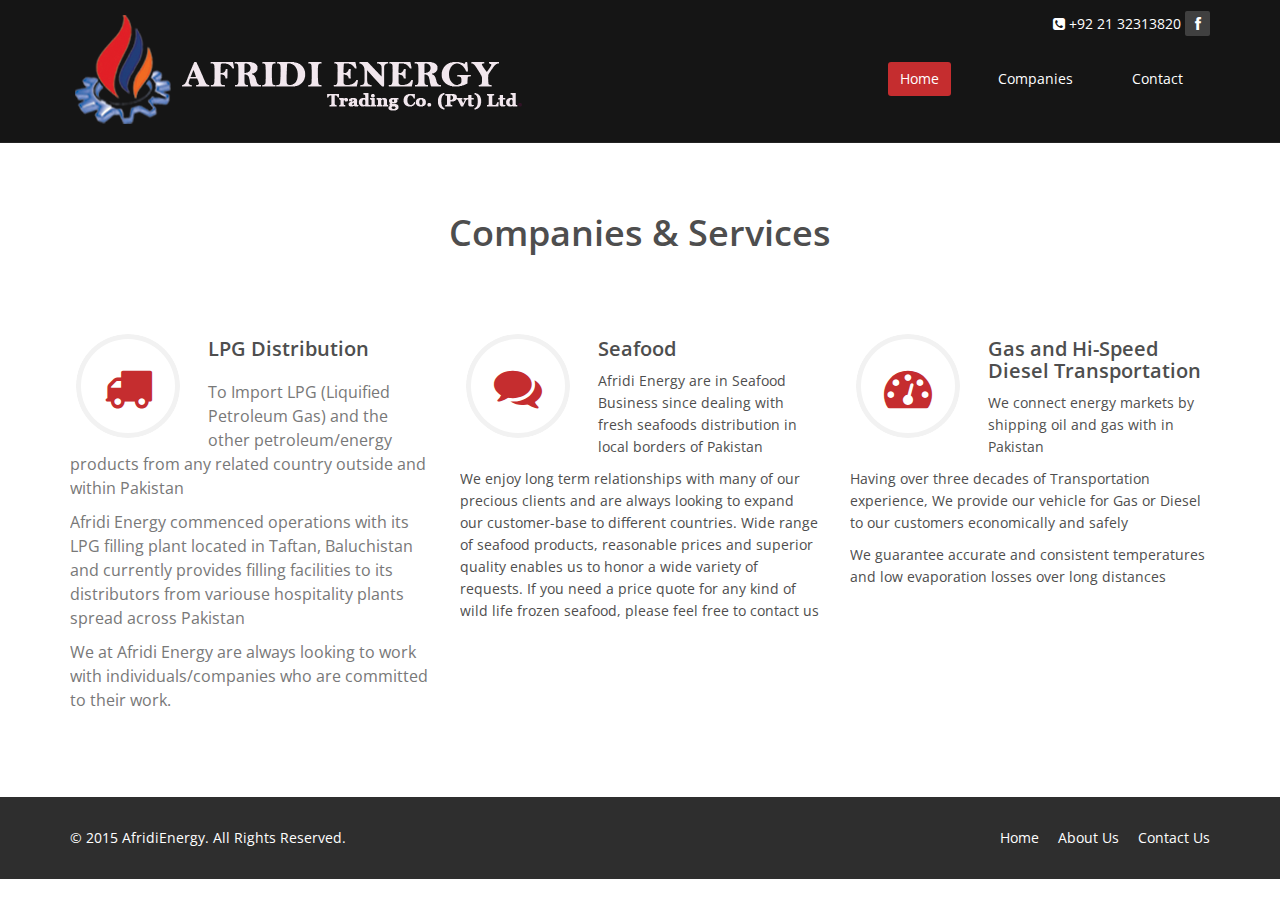
<file: services.html>
<!DOCTYPE html>
<html lang="en">
<head>
    <meta charset="utf-8">
    <meta name="viewport" content="width=device-width, initial-scale=1.0">
    <meta name="description" content="">
    <meta name="author" content="">
    <title>Companies | Afridi Energy</title>

    <!-- core CSS -->
    <link href="css/bootstrap.min.css" rel="stylesheet">
    <link href="css/font-awesome.min.css" rel="stylesheet">
    <link href="css/prettyPhoto.css" rel="stylesheet">
    <link href="css/animate.min.css" rel="stylesheet">
    <link href="css/main.css" rel="stylesheet">
    <link href="css/responsive.css" rel="stylesheet">

    <!--[if lt IE 9]>
    <script src="js/html5shiv.js"></script>
    <script src="js/respond.min.js"></script>
    <![endif]-->
    <link rel="shortcut icon" href="images/ico/favicon.png">
    <link rel="apple-touch-icon-precomposed" sizes="144x144" href="images/ico/apple-touch-icon-144-precomposed.png">
    <link rel="apple-touch-icon-precomposed" sizes="114x114" href="images/ico/apple-touch-icon-114-precomposed.png">
    <link rel="apple-touch-icon-precomposed" sizes="72x72" href="images/ico/apple-touch-icon-72-precomposed.png">
    <link rel="apple-touch-icon-precomposed" href="images/ico/apple-touch-icon-57-precomposed.png">
</head>
<!--/head-->

<body>

<header id="header">
    <div class="top-bar">
        <div class="container">
            <div class="row">
                <div>
                    <nav class="col-sm-6 col-xs-4 navbar navbar-inverse" role="banner">
                        <div class="container">
                            <div class="navbar-header">
                                <button type="button" class="navbar-toggle" data-toggle="collapse" data-target=".navbar-collapse">
                                    <span class="sr-only">Toggle navigation</span>
                                    <span class="icon-bar"></span>
                                    <span class="icon-bar"></span>
                                    <span class="icon-bar"></span>
                                </button>
                                <a class="navbar-brand" href="index.html"><img src="images/logo.png" style="margin-top: -10px" alt="logo"></a>
                            </div>

                            <div class="collapse navbar-collapse navbar-right">
                                <ul style="padding-top: 25px;" class="nav navbar-nav">
                                    <li class="active"><a href="index.html">Home</a></li>
                                    <!--<li><a href="about-us.html">About Us</a></li>-->
                                    <li><a href="services.html">Companies</a></li>
                                    <li><a href="contact-us.html">Contact</a></li>
                                </ul>
                            </div>
                        </div>
                        <!--/.container-->
                    </nav>
                    <!--/nav-->
                </div>

                <div class="col-sm-6 col-xs-8">

                    <div class="social">

                        <ul class="social-share">
                            <li class="top-number"><i class="fa fa-phone-square"></i> +92 21 32313820</li> <li><a href="https://www.facebook.com/AfridiEnergyofficial"><i class="fa fa-facebook"></i></a></li>
                        </ul>
                    </div>

                </div>
            </div>
        </div>
        <!--/.container-->
    </div>
    <!--/.top-bar-->



</header>
<!--/header-->
<!--/header-->

<section id="feature" class="transparent-bg">
    <div class="container">
        <div class="center wow fadeInDown">
            <h2>Companies & Services</h2>

            <!--<p class="lead">Lorem ipsum dolor sit amet, consectetur adipisicing elit, sed do eiusmod tempor incididunt-->
                <!--ut <br> et dolore magna aliqua. Ut enim ad minim veniam</p>-->
        </div>

        <div class="row">
            <div class="features">
                <div class="col-md-4 col-sm-6 wow fadeInDown" data-wow-duration="1000ms" data-wow-delay="600ms">
                    <div class="feature-wrap">
                        <i class="fa fa-truck"></i>

                        <h2>LPG Distribution</h2>

                        <h3><p>To Import LPG (Liquified Petroleum Gas) and the other petroleum/energy products
                            from any related country outside and within Pakistan</p>
                            <p>Afridi Energy commenced operations with its LPG filling plant located in Taftan, Baluchistan and currently provides filling facilities to its distributors from variouse hospitality plants spread across Pakistan</p>
                            <p>We at Afridi Energy are always looking to work with individuals/companies who are committed to their work.</p></h3>
                    </div>
                </div>
                <!--/.col-md-4-->

                <div class="col-md-4 col-sm-6 wow fadeInDown" data-wow-duration="1000ms" data-wow-delay="600ms">
                    <div class="feature-wrap">
                        <i class="fa fa-comments"></i>

                        <h2>Seafood</h2>

                        <p>
                            Afridi Energy are in Seafood Business since dealing with fresh seafoods distribution in local borders of Pakistan
                        </p>
                        <p>We enjoy long term relationships with many of our precious clients and are always looking to expand our customer-base to different countries. Wide range of seafood products, reasonable prices and superior quality enables us to honor a wide variety of requests. If you need a price quote for any kind of wild life
                            frozen seafood, please feel free to contact us</p>

                    </div>
                </div>
                <!--/.col-md-4-->

                <div class="col-md-4 col-sm-6 wow fadeInDown" data-wow-duration="1000ms" data-wow-delay="600ms">
                    <div class="feature-wrap">
                        <i class="fa fa-dashboard"></i>

                        <h2>Gas and Hi-Speed Diesel Transportation</h2>

                        <p>We connect energy markets by shipping oil and gas with in Pakistan</p>
                        <p>Having over three decades of Transportation experience, We provide our vehicle for Gas or Diesel to our customers economically and safely</p>
                        <p>We guarantee accurate and consistent temperatures and low evaporation losses over long distances</p>
                    </div>
                </div>
                <!--/.col-md-4-->

                <!--<div class="col-md-4 col-sm-6 wow fadeInDown" data-wow-duration="1000ms" data-wow-delay="600ms">-->
                    <!--<div class="feature-wrap">-->
                        <!--<i class="fa fa-leaf"></i>-->

                        <!--<h2>Adipisicing elit</h2>-->

                        <!--<h3>Lorem ipsum dolor sit amet, consectetur adipisicing elit</h3>-->
                    <!--</div>-->
                <!--</div>-->
                <!--/.col-md-4-->

                <!--<div class="col-md-4 col-sm-6 wow fadeInDown" data-wow-duration="1000ms" data-wow-delay="600ms">-->
                    <!--<div class="feature-wrap">-->
                        <!--<i class="fa fa-cogs"></i>-->

                        <!--<h2>Sed do eiusmod</h2>-->

                        <!--<h3>Lorem ipsum dolor sit amet, consectetur adipisicing elit</h3>-->
                    <!--</div>-->
                <!--</div>-->
                <!--/.col-md-4-->

                <!--<div class="col-md-4 col-sm-6 wow fadeInDown" data-wow-duration="1000ms" data-wow-delay="600ms">-->
                    <!--<div class="feature-wrap">-->
                        <!--<i class="fa fa-heart"></i>-->

                        <!--<h2>Labore et dolore</h2>-->

                        <!--<h3>Lorem ipsum dolor sit amet, consectetur adipisicing elit</h3>-->
                    <!--</div>-->
                <!--</div>-->
                <!--/.col-md-4-->
            </div>
            <!--/.services-->
        </div>
        <!--/.row-->


    </div>
    <!--/.container-->
</section>
<!--/#feature-->


<footer id="footer" class="midnight-blue">
    <div class="container">
        <div class="row">
            <div class="col-sm-6">
                &copy; 2015 <a target="_blank" href="#" title="AT">AfridiEnergy</a>. All Rights Reserved.
            </div>
            <div class="col-sm-6">
                <ul class="pull-right">
                    <li><a href="#">Home</a></li>
                    <li><a href="#">About Us</a></li>
                    <li><a href="#">Contact Us</a></li>
                </ul>
            </div>
        </div>
    </div>
</footer>
<!--/#footer-->

<script src="js/jquery.js"></script>
<script src="js/bootstrap.min.js"></script>
<script src="js/jquery.prettyPhoto.js"></script>
<script src="js/jquery.isotope.min.js"></script>
<script src="js/main.js"></script>
<script src="js/wow.min.js"></script>
</body>
</html>
</file>
<file: css/prettyPhoto.css>
div.pp_default .pp_top,div.pp_default .pp_top .pp_middle,div.pp_default .pp_top .pp_left,div.pp_default .pp_top .pp_right,div.pp_default .pp_bottom,div.pp_default .pp_bottom .pp_left,div.pp_default .pp_bottom .pp_middle,div.pp_default .pp_bottom .pp_right{height:13px}
div.pp_default .pp_top .pp_left{background:url(../images/prettyPhoto/default/sprite.png) -78px -93px no-repeat}
div.pp_default .pp_top .pp_middle{background:url(../images/prettyPhoto/default/sprite_x.png) top left repeat-x}
div.pp_default .pp_top .pp_right{background:url(../images/prettyPhoto/default/sprite.png) -112px -93px no-repeat}
div.pp_default .pp_content .ppt{color:#f8f8f8}
div.pp_default .pp_content_container .pp_left{background:url(../images/prettyPhoto/default/sprite_y.png) -7px 0 repeat-y;padding-left:13px}
div.pp_default .pp_content_container .pp_right{background:url(../images/prettyPhoto/default/sprite_y.png) top right repeat-y;padding-right:13px}
div.pp_default .pp_next:hover{background:url(../images/prettyPhoto/default/sprite_next.png) center right no-repeat;cursor:pointer}
div.pp_default .pp_previous:hover{background:url(../images/prettyPhoto/default/sprite_prev.png) center left no-repeat;cursor:pointer}
div.pp_default .pp_expand{background:url(../images/prettyPhoto/default/sprite.png) 0 -29px no-repeat;cursor:pointer;width:28px;height:28px}
div.pp_default .pp_expand:hover{background:url(../images/prettyPhoto/default/sprite.png) 0 -56px no-repeat;cursor:pointer}
div.pp_default .pp_contract{background:url(../images/prettyPhoto/default/sprite.png) 0 -84px no-repeat;cursor:pointer;width:28px;height:28px}
div.pp_default .pp_contract:hover{background:url(../images/prettyPhoto/default/sprite.png) 0 -113px no-repeat;cursor:pointer}
div.pp_default .pp_close{width:30px;height:30px;background:url(../images/prettyPhoto/default/sprite.png) 2px 1px no-repeat;cursor:pointer}
div.pp_default .pp_gallery ul li a{background:url(../images/prettyPhoto/default/default_thumb.png) center center #f8f8f8;border:1px solid #aaa}
div.pp_default .pp_social{margin-top:7px}
div.pp_default .pp_gallery a.pp_arrow_previous,div.pp_default .pp_gallery a.pp_arrow_next{position:static;left:auto}
div.pp_default .pp_nav .pp_play,div.pp_default .pp_nav .pp_pause{background:url(../images/prettyPhoto/default/sprite.png) -51px 1px no-repeat;height:30px;width:30px}
div.pp_default .pp_nav .pp_pause{background-position:-51px -29px}
div.pp_default a.pp_arrow_previous,div.pp_default a.pp_arrow_next{background:url(../images/prettyPhoto/default/sprite.png) -31px -3px no-repeat;height:20px;width:20px;margin:4px 0 0}
div.pp_default a.pp_arrow_next{left:52px;background-position:-82px -3px}
div.pp_default .pp_content_container .pp_details{margin-top:5px}
div.pp_default .pp_nav{clear:none;height:30px;width:110px;position:relative}
div.pp_default .pp_nav .currentTextHolder{font-family:Georgia;font-style:italic;color:#999;font-size:11px;left:75px;line-height:25px;position:absolute;top:2px;margin:0;padding:0 0 0 10px}
div.pp_default .pp_close:hover,div.pp_default .pp_nav .pp_play:hover,div.pp_default .pp_nav .pp_pause:hover,div.pp_default .pp_arrow_next:hover,div.pp_default .pp_arrow_previous:hover{opacity:0.7}
div.pp_default .pp_description{font-size:11px;font-weight:700;line-height:14px;margin:5px 50px 5px 0}
div.pp_default .pp_bottom .pp_left{background:url(../images/prettyPhoto/default/sprite.png) -78px -127px no-repeat}
div.pp_default .pp_bottom .pp_middle{background:url(../images/prettyPhoto/default/sprite_x.png) bottom left repeat-x}
div.pp_default .pp_bottom .pp_right{background:url(../images/prettyPhoto/default/sprite.png) -112px -127px no-repeat}
div.pp_default .pp_loaderIcon{background:url(../images/prettyPhoto/default/loader.gif) center center no-repeat}
div.light_rounded .pp_top .pp_left{background:url(../images/prettyPhoto/light_rounded/sprite.png) -88px -53px no-repeat}
div.light_rounded .pp_top .pp_right{background:url(../images/prettyPhoto/light_rounded/sprite.png) -110px -53px no-repeat}
div.light_rounded .pp_next:hover{background:url(../images/prettyPhoto/light_rounded/btnNext.png) center right no-repeat;cursor:pointer}
div.light_rounded .pp_previous:hover{background:url(../images/prettyPhoto/light_rounded/btnPrevious.png) center left no-repeat;cursor:pointer}
div.light_rounded .pp_expand{background:url(../images/prettyPhoto/light_rounded/sprite.png) -31px -26px no-repeat;cursor:pointer}
div.light_rounded .pp_expand:hover{background:url(../images/prettyPhoto/light_rounded/sprite.png) -31px -47px no-repeat;cursor:pointer}
div.light_rounded .pp_contract{background:url(../images/prettyPhoto/light_rounded/sprite.png) 0 -26px no-repeat;cursor:pointer}
div.light_rounded .pp_contract:hover{background:url(../images/prettyPhoto/light_rounded/sprite.png) 0 -47px no-repeat;cursor:pointer}
div.light_rounded .pp_close{width:75px;height:22px;background:url(../images/prettyPhoto/light_rounded/sprite.png) -1px -1px no-repeat;cursor:pointer}
div.light_rounded .pp_nav .pp_play{background:url(../images/prettyPhoto/light_rounded/sprite.png) -1px -100px no-repeat;height:15px;width:14px}
div.light_rounded .pp_nav .pp_pause{background:url(../images/prettyPhoto/light_rounded/sprite.png) -24px -100px no-repeat;height:15px;width:14px}
div.light_rounded .pp_arrow_previous{background:url(../images/prettyPhoto/light_rounded/sprite.png) 0 -71px no-repeat}
div.light_rounded .pp_arrow_next{background:url(../images/prettyPhoto/light_rounded/sprite.png) -22px -71px no-repeat}
div.light_rounded .pp_bottom .pp_left{background:url(../images/prettyPhoto/light_rounded/sprite.png) -88px -80px no-repeat}
div.light_rounded .pp_bottom .pp_right{background:url(../images/prettyPhoto/light_rounded/sprite.png) -110px -80px no-repeat}
div.dark_rounded .pp_top .pp_left{background:url(../images/prettyPhoto/dark_rounded/sprite.png) -88px -53px no-repeat}
div.dark_rounded .pp_top .pp_right{background:url(../images/prettyPhoto/dark_rounded/sprite.png) -110px -53px no-repeat}
div.dark_rounded .pp_content_container .pp_left{background:url(../images/prettyPhoto/dark_rounded/contentPattern.png) top left repeat-y}
div.dark_rounded .pp_content_container .pp_right{background:url(../images/prettyPhoto/dark_rounded/contentPattern.png) top right repeat-y}
div.dark_rounded .pp_next:hover{background:url(../images/prettyPhoto/dark_rounded/btnNext.png) center right no-repeat;cursor:pointer}
div.dark_rounded .pp_previous:hover{background:url(../images/prettyPhoto/dark_rounded/btnPrevious.png) center left no-repeat;cursor:pointer}
div.dark_rounded .pp_expand{background:url(../images/prettyPhoto/dark_rounded/sprite.png) -31px -26px no-repeat;cursor:pointer}
div.dark_rounded .pp_expand:hover{background:url(../images/prettyPhoto/dark_rounded/sprite.png) -31px -47px no-repeat;cursor:pointer}
div.dark_rounded .pp_contract{background:url(../images/prettyPhoto/dark_rounded/sprite.png) 0 -26px no-repeat;cursor:pointer}
div.dark_rounded .pp_contract:hover{background:url(../images/prettyPhoto/dark_rounded/sprite.png) 0 -47px no-repeat;cursor:pointer}
div.dark_rounded .pp_close{width:75px;height:22px;background:url(../images/prettyPhoto/dark_rounded/sprite.png) -1px -1px no-repeat;cursor:pointer}
div.dark_rounded .pp_description{margin-right:85px;color:#fff}
div.dark_rounded .pp_nav .pp_play{background:url(../images/prettyPhoto/dark_rounded/sprite.png) -1px -100px no-repeat;height:15px;width:14px}
div.dark_rounded .pp_nav .pp_pause{background:url(../images/prettyPhoto/dark_rounded/sprite.png) -24px -100px no-repeat;height:15px;width:14px}
div.dark_rounded .pp_arrow_previous{background:url(../images/prettyPhoto/dark_rounded/sprite.png) 0 -71px no-repeat}
div.dark_rounded .pp_arrow_next{background:url(../images/prettyPhoto/dark_rounded/sprite.png) -22px -71px no-repeat}
div.dark_rounded .pp_bottom .pp_left{background:url(../images/prettyPhoto/dark_rounded/sprite.png) -88px -80px no-repeat}
div.dark_rounded .pp_bottom .pp_right{background:url(../images/prettyPhoto/dark_rounded/sprite.png) -110px -80px no-repeat}
div.dark_rounded .pp_loaderIcon{background:url(../images/prettyPhoto/dark_rounded/loader.gif) center center no-repeat}
div.dark_square .pp_left,div.dark_square .pp_middle,div.dark_square .pp_right,div.dark_square .pp_content{background:#000}
div.dark_square .pp_description{color:#fff;margin:0 85px 0 0}
div.dark_square .pp_loaderIcon{background:url(../images/prettyPhoto/dark_square/loader.gif) center center no-repeat}
div.dark_square .pp_expand{background:url(../images/prettyPhoto/dark_square/sprite.png) -31px -26px no-repeat;cursor:pointer}
div.dark_square .pp_expand:hover{background:url(../images/prettyPhoto/dark_square/sprite.png) -31px -47px no-repeat;cursor:pointer}
div.dark_square .pp_contract{background:url(../images/prettyPhoto/dark_square/sprite.png) 0 -26px no-repeat;cursor:pointer}
div.dark_square .pp_contract:hover{background:url(../images/prettyPhoto/dark_square/sprite.png) 0 -47px no-repeat;cursor:pointer}
div.dark_square .pp_close{width:75px;height:22px;background:url(../images/prettyPhoto/dark_square/sprite.png) -1px -1px no-repeat;cursor:pointer}
div.dark_square .pp_nav{clear:none}
div.dark_square .pp_nav .pp_play{background:url(../images/prettyPhoto/dark_square/sprite.png) -1px -100px no-repeat;height:15px;width:14px}
div.dark_square .pp_nav .pp_pause{background:url(../images/prettyPhoto/dark_square/sprite.png) -24px -100px no-repeat;height:15px;width:14px}
div.dark_square .pp_arrow_previous{background:url(../images/prettyPhoto/dark_square/sprite.png) 0 -71px no-repeat}
div.dark_square .pp_arrow_next{background:url(../images/prettyPhoto/dark_square/sprite.png) -22px -71px no-repeat}
div.dark_square .pp_next:hover{background:url(../images/prettyPhoto/dark_square/btnNext.png) center right no-repeat;cursor:pointer}
div.dark_square .pp_previous:hover{background:url(../images/prettyPhoto/dark_square/btnPrevious.png) center left no-repeat;cursor:pointer}
div.light_square .pp_expand{background:url(../images/prettyPhoto/light_square/sprite.png) -31px -26px no-repeat;cursor:pointer}
div.light_square .pp_expand:hover{background:url(../images/prettyPhoto/light_square/sprite.png) -31px -47px no-repeat;cursor:pointer}
div.light_square .pp_contract{background:url(../images/prettyPhoto/light_square/sprite.png) 0 -26px no-repeat;cursor:pointer}
div.light_square .pp_contract:hover{background:url(../images/prettyPhoto/light_square/sprite.png) 0 -47px no-repeat;cursor:pointer}
div.light_square .pp_close{width:75px;height:22px;background:url(../images/prettyPhoto/light_square/sprite.png) -1px -1px no-repeat;cursor:pointer}
div.light_square .pp_nav .pp_play{background:url(../images/prettyPhoto/light_square/sprite.png) -1px -100px no-repeat;height:15px;width:14px}
div.light_square .pp_nav .pp_pause{background:url(../images/prettyPhoto/light_square/sprite.png) -24px -100px no-repeat;height:15px;width:14px}
div.light_square .pp_arrow_previous{background:url(../images/prettyPhoto/light_square/sprite.png) 0 -71px no-repeat}
div.light_square .pp_arrow_next{background:url(../images/prettyPhoto/light_square/sprite.png) -22px -71px no-repeat}
div.light_square .pp_next:hover{background:url(../images/prettyPhoto/light_square/btnNext.png) center right no-repeat;cursor:pointer}
div.light_square .pp_previous:hover{background:url(../images/prettyPhoto/light_square/btnPrevious.png) center left no-repeat;cursor:pointer}
div.facebook .pp_top .pp_left{background:url(../images/prettyPhoto/facebook/sprite.png) -88px -53px no-repeat}
div.facebook .pp_top .pp_middle{background:url(../images/prettyPhoto/facebook/contentPatternTop.png) top left repeat-x}
div.facebook .pp_top .pp_right{background:url(../images/prettyPhoto/facebook/sprite.png) -110px -53px no-repeat}
div.facebook .pp_content_container .pp_left{background:url(../images/prettyPhoto/facebook/contentPatternLeft.png) top left repeat-y}
div.facebook .pp_content_container .pp_right{background:url(../images/prettyPhoto/facebook/contentPatternRight.png) top right repeat-y}
div.facebook .pp_expand{background:url(../images/prettyPhoto/facebook/sprite.png) -31px -26px no-repeat;cursor:pointer}
div.facebook .pp_expand:hover{background:url(../images/prettyPhoto/facebook/sprite.png) -31px -47px no-repeat;cursor:pointer}
div.facebook .pp_contract{background:url(../images/prettyPhoto/facebook/sprite.png) 0 -26px no-repeat;cursor:pointer}
div.facebook .pp_contract:hover{background:url(../images/prettyPhoto/facebook/sprite.png) 0 -47px no-repeat;cursor:pointer}
div.facebook .pp_close{width:22px;height:22px;background:url(../images/prettyPhoto/facebook/sprite.png) -1px -1px no-repeat;cursor:pointer}
div.facebook .pp_description{margin:0 37px 0 0}
div.facebook .pp_loaderIcon{background:url(../images/prettyPhoto/facebook/loader.gif) center center no-repeat}
div.facebook .pp_arrow_previous{background:url(../images/prettyPhoto/facebook/sprite.png) 0 -71px no-repeat;height:22px;margin-top:0;width:22px}
div.facebook .pp_arrow_previous.disabled{background-position:0 -96px;cursor:default}
div.facebook .pp_arrow_next{background:url(../images/prettyPhoto/facebook/sprite.png) -32px -71px no-repeat;height:22px;margin-top:0;width:22px}
div.facebook .pp_arrow_next.disabled{background-position:-32px -96px;cursor:default}
div.facebook .pp_nav{margin-top:0}
div.facebook .pp_nav p{font-size:15px;padding:0 3px 0 4px}
div.facebook .pp_nav .pp_play{background:url(../images/prettyPhoto/facebook/sprite.png) -1px -123px no-repeat;height:22px;width:22px}
div.facebook .pp_nav .pp_pause{background:url(../images/prettyPhoto/facebook/sprite.png) -32px -123px no-repeat;height:22px;width:22px}
div.facebook .pp_next:hover{background:url(../images/prettyPhoto/facebook/btnNext.png) center right no-repeat;cursor:pointer}
div.facebook .pp_previous:hover{background:url(../images/prettyPhoto/facebook/btnPrevious.png) center left no-repeat;cursor:pointer}
div.facebook .pp_bottom .pp_left{background:url(../images/prettyPhoto/facebook/sprite.png) -88px -80px no-repeat}
div.facebook .pp_bottom .pp_middle{background:url(../images/prettyPhoto/facebook/contentPatternBottom.png) top left repeat-x}
div.facebook .pp_bottom .pp_right{background:url(../images/prettyPhoto/facebook/sprite.png) -110px -80px no-repeat}
div.pp_pic_holder a:focus{outline:none}
div.pp_overlay{background:#000;display:none;left:0;position:absolute;top:0;width:100%;z-index:9500}
div.pp_pic_holder{display:none;position:absolute;width:100px;z-index:10000}
.pp_content{height:40px;min-width:40px}
* html .pp_content{width:40px}
.pp_content_container{position:relative;text-align:left;width:100%}
.pp_content_container .pp_left{padding-left:20px}
.pp_content_container .pp_right{padding-right:20px}
.pp_content_container .pp_details{float:left;margin:10px 0 2px}
.pp_description{display:none;margin:0}
.pp_social{float:left;margin:0}
.pp_social .facebook{float:left;margin-left:5px;width:55px;overflow:hidden}
.pp_social .twitter{float:left}
.pp_nav{clear:right;float:left;margin:3px 10px 0 0}
.pp_nav p{float:left;white-space:nowrap;margin:2px 4px}
.pp_nav .pp_play,.pp_nav .pp_pause{float:left;margin-right:4px;text-indent:-10000px}
a.pp_arrow_previous,a.pp_arrow_next{display:block;float:left;height:15px;margin-top:3px;overflow:hidden;text-indent:-10000px;width:14px}
.pp_hoverContainer{position:absolute;top:0;width:100%;z-index:2000}
.pp_gallery{display:none;left:50%;margin-top:-50px;position:absolute;z-index:10000}
.pp_gallery div{float:left;overflow:hidden;position:relative}
.pp_gallery ul{float:left;height:35px;position:relative;white-space:nowrap;margin:0 0 0 5px;padding:0}
.pp_gallery ul a{border:1px rgba(0,0,0,0.5) solid;display:block;float:left;height:33px;overflow:hidden}
.pp_gallery ul a img{border:0}
.pp_gallery li{display:block;float:left;margin:0 5px 0 0;padding:0}
.pp_gallery li.default a{background:url(../images/prettyPhoto/facebook/default_thumbnail.gif) 0 0 no-repeat;display:block;height:33px;width:50px}
.pp_gallery .pp_arrow_previous,.pp_gallery .pp_arrow_next{margin-top:7px!important}
a.pp_next{background:url(../images/prettyPhoto/light_rounded/btnNext.png) 10000px 10000px no-repeat;display:block;float:right;height:100%;text-indent:-10000px;width:49%}
a.pp_previous{background:url(../images/prettyPhoto/light_rounded/btnNext.png) 10000px 10000px no-repeat;display:block;float:left;height:100%;text-indent:-10000px;width:49%}
a.pp_expand,a.pp_contract{cursor:pointer;display:none;height:20px;position:absolute;right:30px;text-indent:-10000px;top:10px;width:20px;z-index:20000}
a.pp_close{position:absolute;right:0;top:0;display:block;line-height:22px;text-indent:-10000px}
.pp_loaderIcon{display:block;height:24px;left:50%;position:absolute;top:50%;width:24px;margin:-12px 0 0 -12px}
#pp_full_res{line-height:1!important}
#pp_full_res .pp_inline{text-align:left}
#pp_full_res .pp_inline p{margin:0 0 15px}
div.ppt{color:#fff;display:none;font-size:17px;z-index:9999;margin:0 0 5px 15px}
div.pp_default .pp_content,div.light_rounded .pp_content{background-color:#fff}
div.pp_default #pp_full_res .pp_inline,div.light_rounded .pp_content .ppt,div.light_rounded #pp_full_res .pp_inline,div.light_square .pp_content .ppt,div.light_square #pp_full_res .pp_inline,div.facebook .pp_content .ppt,div.facebook #pp_full_res .pp_inline{color:#000}
div.pp_default .pp_gallery ul li a:hover,div.pp_default .pp_gallery ul li.selected a,.pp_gallery ul a:hover,.pp_gallery li.selected a{border-color:#fff}
div.pp_default .pp_details,div.light_rounded .pp_details,div.dark_rounded .pp_details,div.dark_square .pp_details,div.light_square .pp_details,div.facebook .pp_details{position:relative}
div.light_rounded .pp_top .pp_middle,div.light_rounded .pp_content_container .pp_left,div.light_rounded .pp_content_container .pp_right,div.light_rounded .pp_bottom .pp_middle,div.light_square .pp_left,div.light_square .pp_middle,div.light_square .pp_right,div.light_square .pp_content,div.facebook .pp_content{background:#fff}
div.light_rounded .pp_description,div.light_square .pp_description{margin-right:85px}
div.light_rounded .pp_gallery a.pp_arrow_previous,div.light_rounded .pp_gallery a.pp_arrow_next,div.dark_rounded .pp_gallery a.pp_arrow_previous,div.dark_rounded .pp_gallery a.pp_arrow_next,div.dark_square .pp_gallery a.pp_arrow_previous,div.dark_square .pp_gallery a.pp_arrow_next,div.light_square .pp_gallery a.pp_arrow_previous,div.light_square .pp_gallery a.pp_arrow_next{margin-top:12px!important}
div.light_rounded .pp_arrow_previous.disabled,div.dark_rounded .pp_arrow_previous.disabled,div.dark_square .pp_arrow_previous.disabled,div.light_square .pp_arrow_previous.disabled{background-position:0 -87px;cursor:default}
div.light_rounded .pp_arrow_next.disabled,div.dark_rounded .pp_arrow_next.disabled,div.dark_square .pp_arrow_next.disabled,div.light_square .pp_arrow_next.disabled{background-position:-22px -87px;cursor:default}
div.light_rounded .pp_loaderIcon,div.light_square .pp_loaderIcon{background:url(../images/prettyPhoto/light_rounded/loader.gif) center center no-repeat}
div.dark_rounded .pp_top .pp_middle,div.dark_rounded .pp_content,div.dark_rounded .pp_bottom .pp_middle{background:url(../images/prettyPhoto/dark_rounded/contentPattern.png) top left repeat}
div.dark_rounded .currentTextHolder,div.dark_square .currentTextHolder{color:#c4c4c4}
div.dark_rounded #pp_full_res .pp_inline,div.dark_square #pp_full_res .pp_inline{color:#fff}
.pp_top,.pp_bottom{height:20px;position:relative}
* html .pp_top,* html .pp_bottom{padding:0 20px}
.pp_top .pp_left,.pp_bottom .pp_left{height:20px;left:0;position:absolute;width:20px}
.pp_top .pp_middle,.pp_bottom .pp_middle{height:20px;left:20px;position:absolute;right:20px}
* html .pp_top .pp_middle,* html .pp_bottom .pp_middle{left:0;position:static}
.pp_top .pp_right,.pp_bottom .pp_right{height:20px;left:auto;position:absolute;right:0;top:0;width:20px}
.pp_fade,.pp_gallery li.default a img{display:none}
</file>
<file: css/main.css>
@import url(http://fonts.googleapis.com/css?family=Open+Sans:300italic,400italic,600italic,700italic,800italic,400,600,700,300,800);


/*************************
*******Typography******
**************************/

body {
  background: #fff;
  font-family: 'Open Sans', sans-serif;
  color:#4e4e4e;
  line-height: 22px;
}

h1,
h2,
h3,
h4,
h5,
h6 {
  font-weight: 600; 
  font-family: 'Open Sans', sans-serif;
  color:#4e4e4e;
}

h1{
  font-size: 36px;
  color:#fff;
}

h2{
  font-size: 20px;
}

h3{
  font-size: 16px;
  color: #787878;
  font-weight: 400;
  line-height: 24px;
}

h4{
  font-size: 16px;
}

a {
  color: #c52d2f;
  -webkit-transition: color 300ms, background-color 300ms;
  -moz-transition: color 300ms, background-color 300ms;
  -o-transition:  color 300ms, background-color 300ms;
  transition:  color 300ms, background-color 300ms;
}

a:hover, a:focus {
  color: #d43133;
}

hr {
  border-top: 1px solid #e5e5e5;
  border-bottom: 1px solid #fff;
}


.btn-primary {
  padding: 8px 20px;
  background: #c52d2f;
  color: #fff;
  border-radius: 4px;
  border:none;
  margin-top: 10px;
}


.btn-primary:hover, 
.btn-primary:focus{
  background: #c52d2f;
  outline: none;
  box-shadow: none;
} 

.btn-transparent {
  border: 3px solid #fff;
  background: transparent;
  color: #fff;
}

.btn-transparent:hover {
  border-color: rgba(255, 255, 255, 0.5);
}

a:hover,
a:focus {
  color: #111;
  text-decoration: none;
  outline: none;
}

.dropdown-menu {
  margin-top: -1px;
  min-width: 180px;
}

.center h2{
  font-size: 36px;
  margin-top: 0;
  margin-bottom: 20px;
}

.media>.pull-left{
  margin-right: 20px;
}

.media>.pull-right{
  margin-left: 20px;
}

body > section {
  padding: 70px 0;
}

.center {
  text-align: center;
  padding-bottom: 55px;
}

.scaleIn {
  -webkit-animation-name: scaleIn;
  animation-name: scaleIn;
}

.lead{
  font-size: 16px;
  line-height: 24px;
  font-weight: 400;
}

.transparent-bg {
  background-color: transparent !important;
  margin-bottom: 0;
}

@-webkit-keyframes scaleIn {
  0% {
    opacity: 0;
    -webkit-transform: scale(0);
    transform: scale(0);
  }

  100% {
    opacity: 1;
    -webkit-transform: scale(1);
    transform: scale(1);
  }
}

@keyframes scaleIn {
  0% {
    opacity: 0;
    -webkit-transform: scale(0);
    -ms-transform: scale(0);
    transform: scale(0);
  }

  100% {
    opacity: 1;
    -webkit-transform: scale(1);
    -ms-transform: scale(1);
    transform: scale(1);
  }
}


/*************************
*******Header******
**************************/

#header .search{
  display: inline-block;
}

.navbar>.container .navbar-brand{
  margin-left: 0;
}

.top-bar {
  padding: 10px 0;
  background: #151515;
  border-bottom: 1px solid #222;
  line-height: 28px;
}

.top-number{
  color: #fff;
}

.top-number p{
  margin: 0
}

.social{
  text-align: right;
}

.social-share{
 display: inline-block;
 list-style: none;
 padding: 0;
 margin: 0;
}

ul.social-share li {
  display: inline-block;
}

ul.social-share li a {
  display: inline-block;
  color: #fff;
  background: #404040;
  width: 25px;
  height: 25px;
  line-height: 25px;
  text-align: center;
  border-radius: 2px;
}

ul.social-share li a:hover {
  background: #c52d2f;
  color: #fff;
}

.search i {
  color: #fff;
}

input.search-form{
  background: transparent;
  border: 0 none;
  width: 60px;
  padding: 0 10px;
  color: #FFF;
  -webkit-transition: all 400ms;
  -moz-transition: all 400ms;
  -ms-transition: all 400ms;
  -o-transition: all 400ms;
  transition: all 400ms;
}

input.search-form::-webkit-input-placeholder{
  color: transparent;
}

input.search-form:hover::-webkit-input-placeholder {
  color: #fff;
}

input.search-form:hover {
  width: 180px;
}

.navbar-brand {
  padding: 0;
  margin:0;
}

.navbar {
  border-radius: 0;
  margin-bottom: 0;
  background: #151515;
  padding: 15px 0;
  padding-bottom: 0;
}

 .navbar-nav{
  margin-top: 12px;
 }

.navbar-nav>li{
  margin-left: 35px;
  padding-bottom: 28px;
}

.navbar-inverse .navbar-nav > li > a {
  padding: 5px 12px;
  margin: 0;
  border-radius: 3px;
  color: #fff;
  line-height: 24px;
  display: inline-block;
}

.navbar-inverse .navbar-nav > li > a:hover{
	background-color: #c52d2f;
  color: #fff;
}

.navbar-inverse {
  border: none;
}

.navbar-inverse .navbar-brand {
  font-size: 36px;
  line-height: 50px;
  color: #fff;
}

.navbar-inverse .navbar-nav > .active > a,
.navbar-inverse .navbar-nav > .active > a:hover,
.navbar-inverse .navbar-nav > .active > a:focus,
.navbar-inverse .navbar-nav > .open > a,
.navbar-inverse .navbar-nav > .open > a:hover,
.navbar-inverse .navbar-nav > .open > a:focus {
  background-color: #c52d2f;
  color: #fff;
}

.navbar-inverse .navbar-nav .dropdown-menu {
  background-color: rgba(0,0,0,.85);
  -webkit-box-shadow: 0 3px 8px rgba(0, 0, 0, 0.125);
  -moz-box-shadow: 0 3px 8px rgba(0, 0, 0, 0.125);
  box-shadow: 0 3px 8px rgba(0, 0, 0, 0.125);
  border: 0;
  padding: 0;
  margin-top: 0;
  border-top: 0;
  border-radius: 0;
  left: 0;
}

.navbar-inverse .navbar-nav .dropdown-menu:before{
  position: absolute;
  top:0;
}

.navbar-inverse .navbar-nav .dropdown-menu > li > a {
  padding: 8px 15px;
  color: #fff;
}

.navbar-inverse .navbar-nav .dropdown-menu > li:hover > a,
.navbar-inverse .navbar-nav .dropdown-menu > li:focus > a,
.navbar-inverse .navbar-nav .dropdown-menu > li.active > a {
  background-color: #c52d2f;
  color: #fff;
}

.navbar-inverse .navbar-nav .dropdown-menu > li:last-child > a {
  border-radius: 0 0 3px 3px;
}

.navbar-inverse .navbar-nav .dropdown-menu > li.divider {
  background-color: transparent;
}

.navbar-inverse .navbar-collapse,
.navbar-inverse .navbar-form {
  border-top: 0;
  padding-bottom: 0;
}


/*************************
*******Home Page******
**************************/


#main-slider {
  position: relative;
}

.no-margin {
  margin: 0;
  padding: 0;
}

#main-slider .carousel .carousel-content {
  margin-top: 150px;
}

#main-slider .carousel .slide-margin{
  margin-top: 140px;
}

#main-slider .carousel h2 {
  color: #fff;
}

#main-slider .carousel .btn-slide {
  padding: 8px 20px;
  background: #c52d2f;
  color: #fff;
  border-radius: 4px;
  margin-top: 25px;
  display: inline-block;
}

#main-slider .carousel .slider-img{
  text-align: right;
  position: absolute;
}


#main-slider .carousel .item {
  background-position: 50%;
  background-repeat: no-repeat;
  background-size: cover;
  left: 0 !important;
  opacity: 0;
  top: 0;
  position: absolute;
  width: 100%;
  display: block !important;
  height: 730px;
  -webkit-transition: opacity ease-in-out 500ms;
  -moz-transition: opacity ease-in-out 500ms;
  -o-transition: opacity ease-in-out 500ms;
  transition: opacity ease-in-out 500ms;
}

#main-slider .carousel .item:first-child {
  top: auto;
  position: relative;
}

#main-slider .carousel .item.active {
  opacity: 1;
  -webkit-transition: opacity ease-in-out 500ms;
  -moz-transition: opacity ease-in-out 500ms;
  -o-transition: opacity ease-in-out 500ms;
  transition: opacity ease-in-out 500ms;
  z-index: 1;
}

#main-slider .prev,
#main-slider .next {
  position: absolute;
  top: 50%;
  background-color: #c52d2f;
  color: #fff;
  display: inline-block;
  margin-top: -25px;
  height: 40px;
  line-height: 40px;
  width: 40px;
  line-height: 40px;
  text-align: center;
  border-radius: 4px;
  z-index: 5;
}

#main-slider .prev:hover,
#main-slider .next:hover {
  background-color: #000;
}

#main-slider .prev {
  left: 10px;
}

#main-slider .next {
  right: 10px;
}

#main-slider .carousel-indicators li {
  width: 20px;
  height: 20px;
  background-color: #fff;
  margin: 0 15px 0 0;
  position: relative;
}

#main-slider .carousel-indicators li:after {
  position: absolute;
  content: "";
  width: 24px;
  height: 24px;
  border-radius: 100%;
  background: rgba(0, 0, 0, 0);
  border: 1px solid #FFF;
  left: -3px;
  top: -3px;
}

#main-slider .carousel-indicators .active{
  width: 20px;
  height: 20px;
  background-color: #c52d2f;
   margin: 0 15px 0 0;
   border: 1px solid #c52d2f;
   position: relative;
}

#main-slider .carousel-indicators .active:after {
  position: absolute;
  content: "";
  width: 24px;
  height: 24px;
  border-radius: 100%;
  background: #c52d2f;
  border: 1px solid #c52d2f;
  left: -3px;
  top: -3px;
}

#main-slider .active .animation.animated-item-1 {
  -webkit-animation: fadeInUp 300ms linear 300ms both;
  -moz-animation: fadeInUp 300ms linear 300ms both;
  -o-animation: fadeInUp 300ms linear 300ms both;
  -ms-animation: fadeInUp 300ms linear 300ms both;
  animation: fadeInUp 300ms linear 300ms both;
}

#main-slider .active .animation.animated-item-2 {
  -webkit-animation: fadeInUp 300ms linear 600ms both;
  -moz-animation: fadeInUp 300ms linear 600ms both;
  -o-animation: fadeInUp 300ms linear 600ms both;
  -ms-animation: fadeInUp 300ms linear 600ms both;
  animation: fadeInUp 300ms linear 600ms both;
}

#main-slider .active .animation.animated-item-3 {
  -webkit-animation: fadeInUp 300ms linear 900ms both;
  -moz-animation: fadeInUp 300ms linear 900ms both;
  -o-animation: fadeInUp 300ms linear 900ms both;
  -ms-animation: fadeInUp 300ms linear 900ms both;
  animation: fadeInUp 300ms linear 900ms both;
}

#main-slider .active .animation.animated-item-4 {
  -webkit-animation: fadeInUp 300ms linear 1200ms both;
  -moz-animation: fadeInUp 300ms linear 1200ms both;
  -o-animation: fadeInUp 300ms linear 1200ms both;
  -ms-animation: fadeInUp 300ms linear 1200ms both;
  animation: fadeInUp 300ms linear 1200ms both;
}

#feature {
  background: #f2f2f2;
  padding-bottom: 40px;
}

.features{
  padding: 0;
}

.feature-wrap {
  margin-bottom: 35px;
  overflow: hidden;
}

.feature-wrap h2{
  margin-top: 10px;
}

.feature-wrap .pull-left {
  margin-right: 25px;
}

.feature-wrap i{
  font-size: 48px;
  height: 110px;
  width: 110px;
  margin: 3px;
  border-radius: 100%;
  line-height: 110px;
  text-align:center;
  background: #ffffff;
  color: #c52d2f;
  border: 3px solid #ffffff;
  box-shadow: inset 0 0 0 5px #f2f2f2;
  -webkit-box-shadow: inset 0 0 0 5px #f2f2f2;
  -webkit-transition: 500ms;
  -moz-transition: 500ms;
  -o-transition: 500ms;
  transition: 500ms;
  float: left;
  margin-right: 25px;
}

.feature-wrap i:hover {
  background: #c52d2f;
  color: #fff;
  box-shadow: inset 0 0 0 5px #c52d2f;
  -webkit-box-shadow: inset 0 0 0 5px #c52d2f;
  border: 3px solid #c52d2f;
}

#recent-works .col-xs-12.col-sm-4.col-md-3{
  padding: 0;
}

#recent-works{
    padding-bottom: 70px;
}

.recent-work-wrap {
  position: relative;
}

.recent-work-wrap img{
  width: 100%;
}

.recent-work-wrap .recent-work-inner{
  top: 0;
  background: transparent;
  opacity: .8;
  width: 100%;
  border-radius: 0;
  margin-bottom: 0;
}

.recent-work-wrap .recent-work-inner h3{
  margin: 10px 0;
}

.recent-work-wrap .recent-work-inner h3 a{
  font-size: 24px;
  color: #fff;
}

.recent-work-wrap .overlay {
  position: absolute;
  top: 0;
  left: 0;
  width: 100%;
  height: 100%;
  opacity: 0;
  border-radius: 0;
  background: #c52d2f;
  color: #fff;
  vertical-align: middle;
  -webkit-transition: opacity 500ms;
  -moz-transition: opacity 500ms;
  -o-transition: opacity 500ms;
  transition: opacity 500ms;  
  padding: 30px;
}

.recent-work-wrap .overlay .preview {
  bottom: 0;
  display: inline-block;
  height: 35px;
  line-height: 35px;
  border-radius: 0;
  background: transparent;
  text-align: center;
  color: #fff;
}

.recent-work-wrap:hover .overlay {
  opacity: 1;
}

#services {
  background: #000 url(../images/services/bg_services.png);
  background-size: cover;
}

#services .lead,
#services h2{
  color: #fff;
}

.services-wrap {
  padding: 40px 30px;
  background: #fff;
  border-radius: 4px;
  margin: 0 0 40px;
}

.services-wrap h3 {
  font-size: 20px;
  margin: 10px 0;
}

.services-wrap .pull-left {
  margin-right: 20px;
}

#middle {
  background: #f2f2f2;
}

.skill h2{
  margin-bottom: 25px;
}

.progress-wrap{
  position: relative;
}

.progress .color1,
.progress .color1 .bar-width{
  background: #2d7da4;
}

.progress .color2,
.progress .color2 .bar-width{
  background: #6aa42f;
}

.progress .color3,
.progress .color3 .bar-width{
  background: #ffcc33;
}

.progress .color4,
.progress .color4 .bar-width{
  background: #db3615;
}

.progress, 
.progress-bar {
  height: 15px;
  line-height: 15px;
  background: #e6e6e6;
  -webkit-box-shadow: none;
  -moz-box-shadow: none;
  box-shadow: none;
  border-radius: 0;
  overflow: visible;
  text-align: right;
}

.progress{
  position: relative;
}

.progress .bar-width{
  position: absolute;
  width: 40px;
  height: 20px;
  line-height: 20px;
  text-align: center;
  font-size: 12px;
  font-weight: 700;
  top: -30px;
  border-radius: 2px;
  margin-left: -30px;
}

.progress span{
  position: relative;
}

.progress span:before{
  content: " ";
  position: absolute;
  width: auto;
  height: auto;
  border-width: 8px 5px;
  border-style: solid;
  bottom: -15px;
  right: 8px;
}

.progress .color1 span:before{
  border-color: #2d7da4 transparent transparent transparent;
}

.progress .color2 span:before{
  border-color: #6aa42f transparent transparent transparent;
}

.progress .color3 span:before{
  border-color: #ffcc33 transparent transparent transparent;
}

.progress .color4 span:before{
  border-color: #db3615 transparent transparent transparent;
}

.accordion h2{
  margin-bottom: 25px;
}

.panel-default{
  border-color: transparent;
}

.panel-default>.panel-heading,
.panel{
  background-color: #e6e6e6; 
  border:0 none;
  box-shadow:none;
}

.panel-default>.panel-heading+.panel-collapse .panel-body{
  background: #fff;
  color: #858586;
}

.panel-body{
  padding: 20px 20px 10px;
}

.panel-group .panel+.panel{
  margin-top: 0;
  border-top: 1px solid #d9d9d9;
}

.panel-group .panel{
  border-radius: 0;
}

.panel-heading{
  border-radius: 0;
}

.panel-title>a{
  color: #4e4e4e;
}

.accordion-inner img{
  border-radius: 4px;
}

.accordion-inner h4{
  margin-top: 0;
}

.panel-heading.active{
  background: #1f1f20;
}

.panel-heading.active .panel-title>a{
  color:#fff;
}

a.accordion-toggle  i{
  width: 45px;
  line-height: 44px;
  font-size: 20px;
  margin-top: -10px;
  text-align: center;
  margin-right: -15px;
  background: #c9c9c9;
}

.panel-heading.active a.accordion-toggle i{
  background: #c52d2f;
  color: #fff;
}

.panel-heading.active a.accordion-toggle.collapsed i{
  background: #c52d2f;
  color: #fff;
}

.nav-tabs>li{
  margin-bottom: 0px;
  border-bottom: 1px solid #e6e6e6;
}

.nav-tabs{
  border-bottom: transparent;
  border-right: 1px solid #e6e6e6;
}

.nav-tabs>li>a {
  background: #f5f5f5;
  color: #666;
  border-radius: 0;
  border: 0 none;
  line-height: 24px;
  margin-right:0;
  padding: 13px 15px;
}

.nav-tabs li:last-child{
  border-bottom: 0 none;
} 

.nav-stacked>li+li{
  margin-top: 0;
}

.nav-tabs>li>a:hover{
  background: #1f1f20;
  color:#fff;
}

.nav-tabs>li.active>a, 
.nav-tabs>li.active>a:hover, 
.nav-tabs>li.active>a:focus {
  border: 0;
  color:#fff;
  background: #1f1f20;
  position: relative;
}

.nav-tabs>li.active>a:after {
  position: absolute;
  content:  "";
  width: auto;
  height: auto;
  border-style:solid;
  border-color: transparent transparent transparent #1f1f20;
  border-width: 25px 22px;
  right: -44px;
  top:0;
}

.tab-wrap{
  border:1px solid #e6e6e6;
  margin-bottom: 20px;
}

.tab-content{
  padding: 20px;
}

.tab-content h2{
  margin-top: 0;
}

.tab-content img{
  border-radius: 4px;
}

.testimonial h2{
  margin-top: 0;
}

.testimonial-inner {
  color:#858586;
  font-size: 14px;
}

.testimonial-inner .pull-left{
  border-right: 1px solid #e7e7e7;
  padding-right: 15px;
  position: relative;
}

.testimonial-inner .pull-left:after{
  content: "";
  position: absolute;
  width: 9px;
  height: 9px;
  top: 50%;
  margin-top: -5px;
  background: #FFF;
  -webkit-transform: rotate(45deg);
  border: 1px solid #e7e7e7;
  right: -5px;
  border-left: 0 none;
  border-bottom: 0 none;
}

#partner {
  background: url(../images/partners/partner_bg.png) 50% 50% no-repeat;
  background-size: cover;
}

#partner {
  color: #fff;
  text-align: center;
}

#partner h2, 
#partner h3 {
  color: #fff;
}

.partners ul {
  list-style: none;
  margin: 0;
  padding: 0;
}

.partners ul li{
  display: inline-block;
  float: left;
  width: 20%;
}

#conatcat-info{
  background: #fff url(../images/contact.png) no-repeat 90% 0;
  padding: 30px 0;
}

.contact-info i{
  width: 60px;
  height: 60px;
  font-size: 40px;
  line-height: 60px;
  color: #fff;
  background: #000;
  text-align: center;
  border-radius: 10px;
}

.contact-info h2{
  margin-top: 0;
  color: #000;
}

.contact-info{
  color:#000;
}

/*************************
********* About Us Page CSS ******
**************************/

.about-us {
  margin-top: 110px;
  margin-bottom: -110px;
}

.about-us h2, 
.skill_text h2 {
  color:#4e4e4e;
  font-size: 30px;
  font-weight: 600;
}

.about-us p {
  color:#4e4e4e;
}

#carousel-slider {
  position: relative;
}

#carousel-slider .carousel-indicators {
  bottom: -25px;
}

#carousel-slider .carousel-indicators li {
  border: 1px solid #ffbd20;
}

#carousel-slider a i {
  border: 1px solid #777;
  border-radius:50%;
  font-size: 28px;
  height: 50px;
  padding: 8px;
  position: absolute;
  top: 50%;
  width: 50px;
  color:#777;
}

#carousel-slider a i:hover {
  background:#bfbfbf;
  color:#fff;
  border: 1px solid #bfbfbf;
}

#carousel-slider 
.carousel-control {
  width:inherit;
}

#carousel-slider .carousel-control.left i {
  left:-25px
}

#carousel-slider .carousel-control.right i {
  right: -25px;
}

#carousel-slider
.carousel-control.left, 
#carousel-slider
.carousel-control.right {
  background: none;
}

.skill_text {
  display: block;
  margin-bottom: 60px;
  margin-top: 25px;
  overflow: hidden;
}

.sinlge-skill {
  background:#f2f2f2;
  border-radius: 100%;
  color: #FFFFFF;
  font-size: 22px;
  font-weight: bold;
  height: 200px;
  position: relative;
  width: 200px;
  text-transform: uppercase;
  overflow: hidden;
  margin: 30px 0;

}

.sinlge-skill p em {
  color: #FFFFFF;
  font-size: 38px;
}

.sinlge-skill p {
  line-height: 1;
}

.joomla-skill, 
.html-skill, 
.css-skill, 
.wp-skill {
  position: absolute;
  height: 100%;
  bottom: 0;
  width:100%;
  border-radius: 100%;
  padding: 70px 0;
  text-align: center;
}


.joomla-skill {
  background: rgb(242,242,242); /* Old browsers */
  background: -moz-linear-gradient(top, rgba(242,242,242,1) 0%, rgba(242,242,242,1) 28%, rgba(45,125,164,1) 28%); /* FF3.6+ */
  background: -webkit-gradient(linear, left top, left bottom, color-stop(0%,rgba(242,242,242,1)), color-stop(28%,rgba(242,242,242,1)), color-stop(28%,rgba(45,125,164,1))); /* Chrome,Safari4+ */
  background: -webkit-linear-gradient(top, rgba(242,242,242,1) 0%,rgba(242,242,242,1) 28%,rgba(45,125,164,1) 28%); /* Chrome10+,Safari5.1+ */
  background: -o-linear-gradient(top, rgba(242,242,242,1) 0%,rgba(242,242,242,1) 28%,rgba(45,125,164,1) 28%); /* Opera 11.10+ */
  background: -ms-linear-gradient(top, rgba(242,242,242,1) 0%,rgba(242,242,242,1) 28%,rgba(45,125,164,1) 28%); /* IE10+ */
  background: linear-gradient(to bottom, rgba(242,242,242,1) 0%,rgba(242,242,242,1) 28%,rgba(45,125,164,1) 28%); /* W3C */
  filter: progid:DXImageTransform.Microsoft.gradient( startColorstr='#f2f2f2', endColorstr='#2d7da4',GradientType=0 ); /* IE6-9 */    
}

.html-skill {
  background: rgb(242,242,242); /* Old browsers */
  background: -moz-linear-gradient(top, rgba(242,242,242,1) 0%, rgba(242,242,242,1) 9%, rgba(106,164,47,1) 9%); /* FF3.6+ */
  background: -webkit-gradient(linear, left top, left bottom, color-stop(0%,rgba(242,242,242,1)), color-stop(9%,rgba(242,242,242,1)), color-stop(9%,rgba(106,164,47,1))); /* Chrome,Safari4+ */
  background: -webkit-linear-gradient(top, rgba(242,242,242,1) 0%,rgba(242,242,242,1) 9%,rgba(106,164,47,1) 9%); /* Chrome10+,Safari5.1+ */
  background: -o-linear-gradient(top, rgba(242,242,242,1) 0%,rgba(242,242,242,1) 9%,rgba(106,164,47,1) 9%); /* Opera 11.10+ */
  background: -ms-linear-gradient(top, rgba(242,242,242,1) 0%,rgba(242,242,242,1) 9%,rgba(106,164,47,1) 9%); /* IE10+ */
  background: linear-gradient(to bottom, rgba(242,242,242,1) 0%,rgba(242,242,242,1) 9%,rgba(106,164,47,1) 9%); /* W3C */
  filter: progid:DXImageTransform.Microsoft.gradient( startColorstr='#f2f2f2', endColorstr='#6aa42f',GradientType=0 ); /* IE6-9 */
}

.css-skill {
  background: rgb(242,242,242); /* Old browsers */
  background: -moz-linear-gradient(top, rgba(242,242,242,1) 0%, rgba(242,242,242,1) 32%, rgba(255,189,32,1) 32%); /* FF3.6+ */
  background: -webkit-gradient(linear, left top, left bottom, color-stop(0%,rgba(242,242,242,1)), color-stop(32%,rgba(242,242,242,1)), color-stop(32%,rgba(255,189,32,1))); /* Chrome,Safari4+ */
  background: -webkit-linear-gradient(top, rgba(242,242,242,1) 0%,rgba(242,242,242,1) 32%,rgba(255,189,32,1) 32%); /* Chrome10+,Safari5.1+ */
  background: -o-linear-gradient(top, rgba(242,242,242,1) 0%,rgba(242,242,242,1) 32%,rgba(255,189,32,1) 32%); /* Opera 11.10+ */
  background: -ms-linear-gradient(top, rgba(242,242,242,1) 0%,rgba(242,242,242,1) 32%,rgba(255,189,32,1) 32%); /* IE10+ */
  background: linear-gradient(to bottom, rgba(242,242,242,1) 0%,rgba(242,242,242,1) 32%,rgba(255,189,32,1) 32%); /* W3C */
  filter: progid:DXImageTransform.Microsoft.gradient( startColorstr='#f2f2f2', endColorstr='#ffbd20',GradientType=0 ); /* IE6-9 */
}

.wp-skill {
  background: rgb(242,242,242); /* Old browsers */
  background: -moz-linear-gradient(top, rgba(242,242,242,1) 0%, rgba(242,242,242,1) 19%, rgba(219,54,21,1) 19%); /* FF3.6+ */
  background: -webkit-gradient(linear, left top, left bottom, color-stop(0%,rgba(242,242,242,1)), color-stop(19%,rgba(242,242,242,1)), color-stop(19%,rgba(219,54,21,1))); /* Chrome,Safari4+ */
  background: -webkit-linear-gradient(top, rgba(242,242,242,1) 0%,rgba(242,242,242,1) 19%,rgba(219,54,21,1) 19%); /* Chrome10+,Safari5.1+ */
  background: -o-linear-gradient(top, rgba(242,242,242,1) 0%,rgba(242,242,242,1) 19%,rgba(219,54,21,1) 19%); /* Opera 11.10+ */
  background: -ms-linear-gradient(top, rgba(242,242,242,1) 0%,rgba(242,242,242,1) 19%,rgba(219,54,21,1) 19%); /* IE10+ */
  background: linear-gradient(to bottom, rgba(242,242,242,1) 0%,rgba(242,242,242,1) 19%,rgba(219,54,21,1) 19%); /* W3C */
  filter: progid:DXImageTransform.Microsoft.gradient( startColorstr='#f2f2f2', endColorstr='#db3615',GradientType=0 ); /* IE6-9 */
}

.skill-wrap {
  display: block;
  overflow: hidden;
  margin: 60px 0;
}

.team h4 {
  margin-top: 0;
  text-transform: uppercase;
}

.team h5 {
  font-weight: 300;
}

.single-profile-top, 
.single-profile-bottom {
  font-weight: 400;
  line-height: 24px;
}

.single-profile-top, 
.single-profile-bottom  {
  border: 1px solid #ddd;
  padding: 15px;
  position: relative;
}

.media_image {
  margin-bottom: 10px;
}

.team .btn {
  background:transparent;
  font-size: 12px;
  font-weight: 300;
  margin-bottom: 3px;
  padding: 1px 5px;
  text-transform: uppercase;
  border:1px solid#ddd;
  margin-right: 3px;
}


ul.social_icons,
ul.tag {
  list-style: none;
  padding: 0;
  margin: 10px 0;
  display: block;
}

ul.social_icons li,
ul.tag li {
  display: inline-block;
  margin-right: 5px;
}

ul.social_icons li  a i{
  border-radius: 50%;
  color: #FFFFFF;
  height: 25px;
  line-height: 25px;
  font-size: 12px;
  padding: 0;
  text-align: center;
  width: 25px;
  opacity:.8;
}


.team .social_icons .fa-facebook:hover, 
.team .social_icons .fa-twitter:hover, 
.team .social_icons .fa-google-plus:hover {
  transform: rotate(360deg);
  -ms-transform:rotate(360deg);
  -webkit-transform:rotate(360deg); 
  transition-duration:2s;
  transition-property: all;
  transition-timing-function: ease;
  opacity:1;
  transition: all 0.9s ease 0s;
  -moz-transition: all 0.9s ease 0s;
  -webkit-transition: all 0.9s ease 0s;
  -o-transition: all 0.9s ease 0s;
}

.team .social_icons .fa-facebook {
  background: #0182c4;
}

.team .social_icons .fa-twitter {
  background: #20B8FF
}

.team .social_icons .fa-google-plus {
  background: #D34836
}


.team-bar .first-one-arrow {
  float: left;
  margin-right: 30px;
  width: 2%;
}

.team-bar .first-arrow {
  float: left;
  margin-left: 5px;
  margin-right: 35px;
  width: 22%;
}

.team-bar .second-arrow {
  float: left;
  margin-left: 5px;
  width: 21%;
}

.team-bar .third-arrow {
  float: left;
  margin-left: 40px;
  margin-right: 12px;
  width: 22%;
}

.team-bar .fourth-arrow {
  float: left;
  margin-left: 25px;
  width: 20%;
}

.team-bar .first-one-arrow hr {
  border-bottom: 1px solid #2D7DA4;
  border-top: 1px solid #2D7DA4;
 }

.team-bar .first-arrow hr {
  border-bottom: 1px solid #2D7DA4;
  border-top: 1px solid #2D7DA4;
 }

.team-bar .second-arrow hr {
  border-bottom: 1px solid #6aa42f;
  border-top: 1px solid #6aa42f;
}

.team-bar .third-arrow hr {
  border-bottom: 1px solid #FFBD20;
  border-top: 1px solid #FFBD20;

}

.team-bar .fourth-arrow hr {
  border-bottom: 1px solid #db3615;
  border-top: 1px solid #db3615;
}

.team-bar {
  margin-bottom: 15px;
  margin-top: 30px;
  position: relative;
}

.team-bar i {
  border-radius: 50%;
  color: #FFFFFF;
  display: block;
  height: 24px;
  line-height: 24px;
  margin-top: -32px;
  overflow: hidden;
  padding: 0;
  text-align: center;
  width: 24px;
  position: absolute;
}

.team-bar .first-arrow .fa-angle-up {
  background:#2D7DA4;
  margin-left:-33px
 }

.team-bar .second-arrow .fa-angle-down {
  background:#6AA42F;
  margin-left: -33px;
}

.team-bar .third-arrow .fa-angle-up {
  background:#FFBD20;
  margin-left: -32px;
}

.team-bar .fourth-arrow .fa-angle-down {
  background:#db3615;
  margin-left: -32px;
}

.team .single-profile-top:before, 
.team .single-profile-top:after {
  content: "";
  position: absolute;
  width: 0;
  height: 0;
  border-style: solid;
}

.team .single-profile-top:before {
  left:26px;
  bottom: -20px;
  border-width: 10px;
  border-color:#fff transparent transparent transparent;
  z-index: 1;
}


.team .single-profile-top:after {
  left: 25px;
  bottom: -22px;
  border-style: solid;
  border-width: 11px;
  border-color:#ddd transparent transparent transparent;
  z-index: 0;
}

.team .single-profile-bottom:before,
.team .single-profile-bottom:after {
  position: absolute;
  content:"";
  width: 0;
  height: 0;
  border-style: solid;
}

.team .single-profile-bottom:before {
  left:30px;
  top: -20px;
  border-width: 10px;
  border-color: transparent transparent #fff transparent;
  z-index: 1;
}

.team .single-profile-bottom:after {
  left: 29px;
  top: -22px;
  border-style: solid;
  border-width: 11px;
  border-color: transparent transparent #DDD transparent;
  z-index: 0;
}

/***********************
****Service page css****
***********************/

.services {
  padding: 0;
}

.get-started {
  background: none repeat scroll 0 0 #F3F3F3;
  border-radius: 3px;
  padding-bottom: 30px;
  position: relative;
  margin-bottom: 18px;
  margin-top: 60px;
}

.get-started h2 {
  padding-top: 30px;
  margin-bottom: 20px;
}

.request {
  bottom: -15px;
  left: 50%;
  position: absolute;
  margin-left: -110px;
}

.request h4 {
  position: absolute;
  width: 220px;
  position:relative;
}

.request h4 a{
  background:#c52d2f;
  color: #fff;
  font-size: 14px;
  font-weight: normal;
  border-radius: 3px;
  padding: 5px 15px;
}

.request h4:after {
  border-color: #c52d2f transparent transparent;
  border-style: solid;
  border-width: 12px;
  bottom: -18px;
  content: "";
  height: 0;
  position: absolute;
  right: 13px;
  z-index: -99999;
}

.request h4:before {
  border-color: #c52d2f transparent transparent;
  border-style: solid;
  border-width: 12px;
  bottom: -18px;
  content: "";
  height: 0;
  left: 13px;
  position: absolute;
  z-index: -99999;
}

.clients-area {
  padding: 60px;
}

.clients-comments {
    background-image: url("../images/image_bg.png");
    background-position: center 118px;
    background-repeat: no-repeat;
    margin-bottom: 100px;
}

.clients-comments img {
  background:#DDDDDD;
  border: 1px solid #DDDDDD;
  height: 182px;
  padding: 3px;
  width: 182px;
  transition: all 0.9s ease 0s;
  -moz-transition: all 0.9s ease 0s;
  -webkit-transition: all 0.9s ease 0s;
  -o-transition: all 0.9s ease 0s;
}

.clients-comments h3 {
  margin-top: 55px;
  font-weight: 300;
  padding: 0 40px;
}

.clients-comments h4 {
  font-weight: 300;
  margin-top: 15px;
}


.clients-comments  h4  span {
  font-weight: 700;
  font-style: oblique;
}

.footer {
  background: none repeat scroll 0 0 #2E2E2E;
  border-top: 5px solid #C52D2F;
  height: 84px;
  margin-top: 110px;
}

.footer_left {
  padding: 10px;
}

.text-left {
  color: #FFFFFF;
  font-size: 12px;
  margin-top: 15px;
}

/*************************
********* Portfolio CSS ******
**************************/

#portfolio_page {
  margin-top: 115px;
  padding-bottom: 0;
}

.portfolio-items, 
.portfolio-filter {
  list-style: none outside none;
  margin: 0 0 40px 0;
  padding: 0;
}

.portfolio-filter > li {
  display: inline-block;
}

.portfolio-filter > li a {
  background: none repeat scroll 0 0 #FFFFFF;
  font-size: 14px;
  font-weight: 400;
  margin-right: 20px;
  text-transform: uppercase;
  transition: all 0.9s ease 0s;
  -moz-transition: all 0.9s ease 0s;
  -webkit-transition: all 0.9s ease 0s;
  -o-transition: all 0.9s ease 0s;
  border: 1px solid #F2F2F2;
  outline: none;
  border-radius: 3px;
}

.portfolio-filter > li a:hover,
.portfolio-filter > li a.active{
  color:#fff;
  background: #c52d2f;
  border: 1px solid #c52d2f;
  box-shadow: none;
  -webkit-box-shadow: none;
}

.portfolio-items > li {
  float: left;
  padding: 0;
  -webkit-box-sizing: border-box;
  -moz-box-sizing: border-box;
  box-sizing: border-box;
}

.portfolio-item {
  margin: 0;
  padding:0;
}

/* Start: Recommended Isotope styles */
/**** Isotope Filtering ****/
.isotope-item {
  z-index: 2;
}

.isotope-hidden.isotope-item {
  pointer-events: none;
  z-index: 1;
}

/**** Isotope CSS3 transitions ****/
.isotope,
.isotope .isotope-item {
  -webkit-transition-duration: 0.8s;
  -moz-transition-duration: 0.8s;
  -ms-transition-duration: 0.8s;
  -o-transition-duration: 0.8s;
  transition-duration: 0.8s;
}

.isotope {
  -webkit-transition-property: height, width;
  -moz-transition-property: height, width;
  -ms-transition-property: height, width;
  -o-transition-property: height, width;
  transition-property: height, width;
}

.isotope .isotope-item {
  -webkit-transition-property: -webkit-transform, opacity;
  -moz-transition-property: -moz-transform, opacity;
  -ms-transition-property: -ms-transform, opacity;
  -o-transition-property: -o-transform, opacity;
  transition-property: transform, opacity;
}

/**** disabling Isotope CSS3 transitions ****/
.isotope.no-transition,
.isotope.no-transition .isotope-item,
.isotope .isotope-item.no-transition {
  -webkit-transition-duration: 0s;
  -moz-transition-duration: 0s;
  -ms-transition-duration: 0s;
  -o-transition-duration: 0s;
  transition-duration: 0s;
}

/* End: Recommended Isotope styles */
/* disable CSS transitions for containers with infinite scrolling*/
.isotope.infinite-scrolling {
  -webkit-transition: none;
  -moz-transition: none;
  -ms-transition: none;
  -o-transition: none;
  transition: none;
}


/**************************
********* Pricing Table CSS *
**************************/

.pricing_heading {
  margin-top: 120px
}

.pricing_heading h2, 
.pricing_heading p {
  color:#4e4e4e;
}

.pricing-area h1 {
  font-weight: 300;
  margin-top: 0;
  margin-bottom: 15px;
}

.pricing-area span {
  font-weight: 700;
  font-size: 18px;
}

.pricing-area h3, 
.pricing-area span  {
  color: #fff;
}

.plan {
  position: relative;
  margin-bottom: 70px;
}

.pricing-area ul {
  background:#FAFAFA;
  padding: 0;
  margin: 0;
}

.pricing-area ul li {
  list-style: none;
  padding: 15px 0;
  font-size: 16px;
  font-weight: 400;
}

.pricing-area ul li:nth-child(even){
  background:#f5f5f5
}

.pricing-area .price-three img, 
.pricing-area .price-six img {
  position: absolute;
  right: 15px;
  top: 0;
}

.pricing-area .heading-one, 
.pricing-area .heading-two, 
.pricing-area .heading-three {
  padding:17px 0;
  border-radius:2px 2px 0 0;
} 

.pricing-area .heading-one, 
.pricing-area .heading-two, 
.pricing-area .heading-three, 
.pricing-area .heading-four, 
.pricing-area .heading-five, 
.pricing-area .heading-six, 
.pricing-area .heading-seven {
  margin-left: -10px
}


.pricing-area .heading-one, 
.pricing-area .price-one .plan-action .btn-primary {
  background: #e24f43
}

.pricing-area .heading-two, 
.pricing-area .price-two .plan-action .btn-primary {
  background:#27AE60;
}

.pricing-area .heading-three,
.pricing-area .price-three .plan-action .btn-primary {
  background: #f39c12;
}

.pricing-area .heading-four, 
.pricing-area .price-four .plan-action .btn-primary {
  background: #5c5c5c
}

.pricing-area .heading-five, 
.pricing-area .price-five .plan-action .btn-primary {
  background: #5c5c5c
}

.pricing-area .heading-six, 
.pricing-area .price-six .plan-action .btn-primary {
  background: #e24f43
;
}

.pricing-area .heading-seven, 
.pricing-area .price-seven .plan-action .btn-primary {
  background: #5c5c5c
}

.pricing-area .bg{
 background: #fafafa 
}

.pricing-area .heading-one h3:before {
  border-color: #bf4539 transparent transparent;
}

.pricing-area .heading-two h3:before {
  border-color: #1f8c4d transparent transparent;
}

.pricing-area .heading-three h3:before {
  border-color: #d4880f transparent transparent;
}

.pricing-area .heading-four h3:before {
  border-color: #424242 transparent transparent;
}

.pricing-area .heading-five h3:before {
  border-color: #424242 transparent transparent;
}

.pricing-area .heading-six h3:before {
  border-color: #bf4539 transparent transparent;
}

.pricing-area .heading-seven h3:before {
  border-color: #424242 transparent transparent;
}

.pricing-area h3:before {
  border-color: #D4880F transparent transparent;
  border-radius: 5px 0 0 0px;
  border-style: solid;
  border-width: 12px;
  content: "";
  height: 0;
  left: 4px;
  position: absolute;
  top: 78px;
  width: 0;
  z-index: -999;
}

.small-pricing h3:after {
  height:94px;
}

.small-pricing h3:before {
  top: 74px;
}

.plan-action {
  height: 40px;
}

.pricing-area .plan-action .btn-primary {
  position: relative;
  padding:5px 20px;
  color: #fff
;
  margin-top: 5px;
}

.pricing-area .plan-action .btn-primary:before {
  border-color: #E24F43 transparent transparent;
  border-radius: 5px 0 0 0;
  border-style: solid;
  border-width: 12px;
  bottom: -12px;
  content: "";
  height: 0;
  left: -9px;
  position: absolute;
  width: 0;
  z-index: -1;
}

.pricing-area .plan-action .btn-primary:after {
  border-color: #E24F43 transparent transparent;
  border-radius: 5px 0 0 0;
  border-style: solid;
  border-width: 12px;
  bottom: -12px;
  content: "";
  height: 0;
  position: absolute;
  right: -9px;
  width: 0;
  z-index: -1;
}

.pricing-area .price-two .plan-action .btn-primary:before, 
.pricing-area .price-two .plan-action .btn-primary:after {
  border-color: #1f8c4d transparent transparent;
}

.pricing-area .price-three .plan-action .btn-primary:before, 
.pricing-area .price-three .plan-action .btn-primary:after {
  border-color: #d4880f transparent transparent;
}

.pricing-area .price-four .plan-action .btn-primary:before, 
.pricing-area .price-four .plan-action .btn-primary:after, 
.pricing-area .price-five .plan-action .btn-primary:before, 
.pricing-area .price-five .plan-action .btn-primary:after, 
.pricing-area .price-seven .plan-action .btn-primary:before, 
.pricing-area .price-seven .plan-action .btn-primary:after  {
  border-color: #424242 transparent transparent;
  right: -9px;
}

.pricing-area .price-six .plan-action .btn-primary:before, 
.pricing-area .price-six .plan-action .btn-primary:after {
  border-color: #bf4539 transparent transparent;
  right: -9px;
}


/*************************
********* Contact Us CSS ******
**************************/

.gmap-area {
  background-image: url("../images/map.jpg");
  background-position: 0 0;
  background-repeat: no-repeat;
  background-size: cover;
  padding: 70px 0;
}

.gmap-area .gmap iframe {
  border-radius: 50%;
  height: 280px;
  width: 300px;
}

.gmap{
    border: 10px solid #f6f5f0;
    border-radius: 50%;
    height: 300px;
    width: 300px;
    box-shadow: 0px 0px 3px 3px #e7e4dc;
    overflow: hidden;
    position: relative;
    margin: 0 auto;
}

.gmap-area .map-content ul {
  list-style: none; 
}

.gmap-area .map-content address h5{
  font-weight: 700;
  /* font-size: 16px; */
}

#contact-page{
  padding-top: 0;
}

#contact-page .contact-form 
.form-group label {
  color: #4E4E4E;
  font-size: 16px;
  font-weight: 300;
}

.form-group .form-control {
  padding: 7px 12px;
  border-color:#f2f2f2;
  box-shadow: none;
}

textarea#message{
  resize: none;
  padding: 10px;
}

#contact-page .contact-wrap {
  margin-top: 20px;
}

/*********************
****blog page css*****
**********************/

.widget {
  margin-bottom: 60px;
  padding-left: 0;
}

.single_comments {
  margin-bottom: 20px;
}

.single_comments img {
  float: left;
  margin-right: 10px;
  margin-top: 5px;
}

.single_comments p {
  margin-bottom: 0;
}

.widget .entry-meta span {
  display: inline-block;
  margin-right: 10px;
}

.widget h3 {
  color: #000;
  text-transform: uppercase;
  margin-bottom: 20px;
}

.blog_category{
  list-style:none;
  margin:0;
  padding:0;
}

.blog_category li{
  float:none;
  margin-bottom:20px;
}

.blog_category li a {
  background:#f5f5f5;
  border-radius: 4px;
  color: #888;
  display: inline-block;
  padding: 5px 15px;
}

.blog_category li a:hover{
  background:#c52d2f;
  color: #fff;
}

 .badge:before {
  border-color: transparent transparent transparent #c52d2f;
  border-style: solid;
  border-width: 10px;
  bottom: -8px;
  content: "";
  height: 0;
  left: 5px;
  position: absolute;
  z-index: -99999;
}

.badge {
  background-color: #c52d2f;
  border-radius: 5px;
  color: #fff;
  padding: 8px;
  position: relative;
  left: 60px;
  top: -18px;
  font-weight: normal;
}

.blog_archieve {
  list-style: none outside none;
  margin: 0;
  padding: 0;
}

.blog_archieve li {
  padding: 10px 0;
  border-bottom: 1px solid #f5f5f5;
}

.blog_archieve li:first-child {
  padding-top: 0;
}

ul.gallery {
  list-style: none;
  padding: 0;
  margin: 0;
}

ul.gallery li {
  display: block;
  width: 60px;
  padding: 0;
  margin: 0 4px 4px 0;
  float: left;
}

ul.faq {
  list-style: none;
  margin: 0;
}

ul.faq li {
  margin-top: 30px;
}

ul.faq li:first-child {
  margin-top: 0;
}

ul.faq li span.number {
  display: block;
  float: left;
  width: 50px;
  height: 50px;
  line-height: 50px;
  text-align: center;
  background: #34495e;
  color: #fff;
  font-size: 24px;
}

ul.faq li > div {
  margin-left: 70px;
}

ul.faq li > div h3 {
  margin-top: 0;
}


.embed-container {
  position: relative;
  padding-bottom: 56.25%;
  padding-top: 30px;
  height: 0;
  overflow: hidden;
}

.embed-container iframe,
.embed-container object,
.embed-container embed {
  position: absolute;
  top: 0;
  left: 0;
  width: 100%;
  height: 100%;
}

.blog-item {
  border-radius: 0;
  overflow: hidden;
  margin-bottom: 50px;
}

.blog .blog-item .img-blog {
  border-radius: 5px;
  margin-bottom: 45px;
}

.blog .blog-item .blog-content {
  padding-bottom: 25px;
}

.blog .blog-item .blog-content h2 {
  margin-top: 0;
  font-size: 30px;
}

.readmore{
  margin-top: 0;
}

.blog .blog-item .blog-content h3 {
  color: #858586;
  margin-bottom: 40px;
  /* font-weight: 300 */}

.blog .blog-item .blog-content h4 {
  font-size: 14px;
}

.post-tags {

}

.blog .blog-item .entry-meta {
  border-radius: 5px;
  overflow: hidden;
}

.blog .blog-item .entry-meta > span {
  background: #f5f5f5;
  border-top: 1px solid #fff;
  display: block;
  font-size: 12px;
  overflow: hidden;
  padding: 5px;
  text-align: left;
}

#publish_date {
  background: #c52d2f;
  border-bottom: 5px solid #4e4e4e;
  color: #fff;
  padding: 5px 0;
  text-align: center;
}

.blog .blog-item .entry-meta > span {
  color: #ccc;
}

.blog .blog-item .entry-meta > span a {
  font-size: 12px;
  margin-left: 3px;
  font-weight: 300;
  color: #888;
}

ul.pagination > li > a {
  border: 1px solid #F1F1F1;
  margin-right:5px;
  border-radius: 5px;
  font-size: 16px;
  padding: 5px 14px;
}

ul.pagination > li > a i{
  margin-left:5px;
  margin-right:5px;
}

ul.pagination > li.active > a, 
ul.pagination > li:hover > a {
  background-color: #c52d2f !important;
  border-color: #c52d2f !important;
  color: #fff;
}

.search_box {
  background-image: url("../images/search_icon.png");
  background-position: 314px 15px;
  background-repeat: no-repeat;
  border-color: #DEDEDE;
  height: 48px;
  outline: medium none;
  box-shadow: none;
}

.form-control:focus {
  box-shadow:none;
  outline: 0 none;
}


ul.tag-cloud, 
ul.sidebar-gallery {
  list-style: none;
  padding: 0;
  margin: 0;
}

.tag-cloud li{
    display: inline-block;
    margin-bottom: 3px;
}

.tag-cloud li a {
  background: #f5f5f5;
  color: #888;
  border: 0;
  border-radius: 4px;
  padding: 8px 15px;
}

.tag-cloud li a:hover{
  background:#c52d2f;
  color: #fff;  
}

.sidebar-gallery li{
  display: inline-block;
  margin: 0 10px 10px 0;
}

.sidebar-gallery li a {
  border-radius: 4px;
  display: inline-block;
}


/**********************
**blog single page css*
**********************/

.reply_section {
  background: #f5f5f5;
  border-radius: 5px;
}

.post_reply {
  margin-left: 10px;
  margin-top: 45px;
}

.post_reply img {
  width: 85px;
  height: 85px;
  border: 5px solid #D5D8DD;
}

.post_reply ul {
  list-style: none outside none;
  margin: 0;
  padding: 0;
  margin-top: 5px;
}

.post_reply ul li{
  float:left;
}

.post_reply ul li a {
  display: block;
}

.post_reply ul li a i {
  border: 1px solid #DDDDDD;
  border-radius: 39px;
  color: #FFFFFF;
  font-size: 20px;
  height: 30px;
  margin-right: 3px;
  padding-top: 7px;
  text-align: center;
  width: 30px;
}

.post_reply ul li a i.fa-facebook {
  background: #0182C4;
}

.post_reply ul li a i.fa-twitter {
  background: none repeat scroll 0 0 #3FC1FE;
}

.post_reply ul li a i.fa-google-plus{
 background: none repeat scroll 0 0 #D34836;
}

.post_reply ul li a i:hover{
  opacity:.5;
}

.post_reply_content {
  margin: 30px;
}

.post_reply_content h1 a:hover{
  color:#FFC800;
}

.post_reply_content h4 {
  margin-bottom: 50px;
}

.reply_section .media-body{
  display:inherit;
}

.comment_section .media-body{
  display:inherit;
}

#comments_title{
   color:#4e4e4e;
   font-weight:700px;
   font-size:20px;
   margin-top:60px;
   margin-bottom:40px;
}
.comment_section {
  margin-top: 30px;
  position: relative;
}

.post_comments img {
  width: 85px;
  height: 85px;
  margin-top: 35px;
}

.post_reply_comments {
  background:#f5f5f5;
  border-radius: 4px;
  padding: 30px;
}

.post_reply_comments:before {
  border-color: transparent #F0F0F0 transparent transparent;
  border-style: solid;
  border-width: 15px;
  content: " ";
  height: 0;
  left: 75px;
  position: absolute;
  top: 20px;
}

.post_reply_comments h3, 
.post_reply_content h3{
  margin-top: 0;
}

.post_reply_comments h1 a:hover{
  color:#c52d2f;
}

.post_reply_comments h4{
  color:#c4c4c5;
  font-weight:400;
}

.post_reply_comments p {
  padding-bottom: 30px;
}

.post_reply_comments a {
  bottom: 15px;
  position: absolute;
  right: 30px;
  background: #c52d2f;
  color: #fff;
  border-radius: 5px;
  padding: 8px 20px;
}

.post_reply_comments a:before {
  border-color: #c52d2f transparent transparent;
  border-style: solid;
  border-width: 16px;
  bottom: -11px;
  content: "";
  height: 0;
  left: -12px;
  position: absolute;
  z-index: 99999;
}

.post_reply_comments h2 a{
 
}

.message_heading {
  margin-bottom: 50px;
  margin-top: 60px;
}


/******************
 404 page css
 ******************/

#error .btn-success:hover, 
.btn-success:focus, 
.btn-success:active, 
.btn-success.active, 
.open .dropdown-toggle.btn-success:hover {
  background-color: #EBEBEB;
  border-color: #EBEBEB;
  color: #4E4E4E;
}

#error h1{
  color: #4e4e4e;
  text-transform: uppercase;
}


/******************
shortcodes page css
******************/

.shortcode-item {
  padding-bottom: 0;
}

.shortcode-item h2 {
  color: #4E4E4E;
  font-size: 24px;
  margin-bottom: 22px;
  margin-top: 0;
  font-weight: 600
}



/***********************
********* Footer ******
************************/
#bottom {
  background: #f5f5f5;
  border-bottom: 5px solid #c52d2f;
  font-size: 14px;
}

#bottom h3 {
  margin-top: 0;
  margin-bottom: 10px;
  text-transform: uppercase;
  font-size:22px;
  color: #000;
}

#bottom ul {
  list-style: none;
  padding: 0;
  margin: 0;
}

#bottom ul li {
  display: block;
  padding: 5px 0;
}

#bottom ul li a {
  color: #808080;
}

#bottom ul li a:hover {
  color: #c52d2f;
}

#bottom .widget {
  margin-bottom: 0;
}

#footer {
  padding-top: 30px;
  padding-bottom: 30px;
  color: #fff;
  background: #2e2e2e;
}

#footer a {
  color: #fff;
}

#footer a:hover {
  color: #c52d2f;
}

#footer ul {
  list-style: none;
  padding: 0;
  margin: 0;
}

#footer ul > li {
  display: inline-block;
  margin-left: 15px;
}
</file>
<file: css/responsive.css>
/* lg */ 
@media (min-width: 1200px) {
 /* Make Navigation Toggle on Desktop Hover */
  .dropdown:hover .dropdown-menu {
      display: block;
      -webkit-animation: fadeInUp 400ms;
      animation: fadeInUp 400ms;
  }

  #portfolio .row {
    margin-left: -10px;
    margin-right: -10px;
  }

  

}

/* md */
@media (min-width: 992px) and (max-width: 1199px) {
  
 /* Make Navigation Toggle on Desktop Hover */
  .dropdown:hover .dropdown-menu {
      display: block;
      -webkit-animation: fadeInUp 400ms;
      animation: fadeInUp 400ms;
  }

  .navbar-nav > li {
    margin-left: 10px;
  }

  .navbar-collapse {
    padding-left: 0;
    padding-right: 0;
  }

  .recent-work-wrap .recent-work-inner h3 a {
    font-size: 20px;
  }

  .recent-work-wrap .overlay{
    padding: 15px;
  }

  .services-wrap {
    padding: 40px 10px 40px 30px;
  }

  .feature-wrap h2, 
  .single-services h2 {
    font-size: 18px;
  }

  .feature-wrap h3, 
  .single-services h3{
    font-size: 14px;
  }

  .tab-wrap .media .parrent.pull-left{
    clear: both;
    width: 100%;
  }

  .tab-wrap .media .parrent.media-body{
    clear: both;
  }

  #portfolio .row {
    margin-left: -10px;
    margin-right: -10px;
  }

  .recent-work-wrap .overlay .preview{
    line-height: inherit;
  }

  .team-bar .first-arrow {
    width: 21%;
  }

  .team-bar .second-arrow {
    width: 20%;
  }

  .team-bar .third-arrow {
    width: 21%;
  }

  .team-bar .fourth-arrow {
    width: 20%;
  }

  ul.social_icons li{
    margin-right: 0;
  }

}


/* sm */
@media (min-width: 768px) and (max-width: 991px) {
  /* Make Navigation Toggle on Desktop Hover */
  .dropdown:hover .dropdown-menu {
      display: block;
      -webkit-animation: fadeInUp 400ms;
      animation: fadeInUp 400ms;
  }

  .navbar-collapse {
    padding-left: 0;
    padding-right: 0;
  }

  .navbar-nav > li {
    margin-left: 0;
  }

  #main-slider .carousel h1 {
    font-size: 25px;
  }

  #main-slider .carousel h2 {
    font-size: 20px;
  }

  .tab-wrap .media .parrent.pull-left, 
  .media.accordion-inner .pull-left{
    clear: both;
    width: 100%;
  }

  .tab-wrap .media .parrent.media-body, 
  .media.accordion-inner .media-body{
    clear: both;
  }

  .services-wrap {
    padding: 40px 0 40px 30px;
  }

  .recent-work-wrap .overlay{
   padding: 15px;
  }

  .recent-work-wrap .recent-work-inner h3 a {
    font-size: 20px;
  }

  .sinlge-skill{
    width: 150px;
    height: 150px;
  } 

  .sinlge-skill p em {
    font-size: 25px;
  }

  .sinlge-skill p {
    font-size: 16px;
  }

  .team-bar .first-one-arrow {
    width: 2%;
  }

  .team-bar .first-arrow {
    width: 18%;
  }

  .team-bar .second-arrow {
    width: 24%;
  }

  .team-bar .third-arrow {
    width: 15%;
  }

  .team-bar .fourth-arrow {
    width: 20%;
  }

  .blog .blog-item .entry-meta > span a{
    font-size: 10px;
  }
}

/* xs */
@media (max-width: 767px) {
  .container > .navbar-header, .container > .navbar-collapse{
    margin-left: 0;
  }

  .top-number{
    font-size: 14px;
  }

  input.search-form:hover {
    width: 120px;
  }

  .navbar-nav > li {
    padding-bottom: 0;
  }

  #main-slider .carousel h1 {
    font-size: 25px;
  }

  #main-slider .carousel h2 {
    font-size: 16px;
  }

  .feature-wrap h2, 
  .single-services h2 {
    font-size: 18px;
  }

  .feature-wrap h3, 
  .single-services h3{
    font-size: 14px;
  }


  .media.accordion-inner .pull-left, 
  .media.accordion-inner .media-body{
    clear: both;
  }

  .accordion-inner h4 {
    margin-top: 10px;
  }

  .tab-wrap .media .pull-left{
    clear: both;
    width: 100%;
  }

  .tab-wrap .media .media-body{
    clear: both;
  }

  .nav-tabs > li.active > a:after{
    display: none;
  }

  #footer .col-sm-6{
      text-align:center;
  }
  
   #footer .pull-right{
      float: none !important;
  }

  .sinlge-skill {
    margin: 0 auto;
    margin-top: 30px;
    margin-bottom: 30px;
  }

  .team .single-profile-top, 
  .team .single-profile-bottom {
    margin-bottom: 30px;
  }

  .clients-area {
    padding: 60px 0;
  }

  .clients-area h1 {
    font-size: 25px;
  }

  .portfolio-item, 
  #recent-works .col-xs-12.col-sm-4.col-md-3{
    padding:0 15px;
  }

  ul.social_icons li{
    margin-right: 0;
  }

  .blog .blog-item .entry-meta{
    margin-bottom: 20px;
  }

  .blog .blog-item .blog-content h3 {
    margin-bottom: 20px;
  }

  .post_reply_comments {
    padding-left: 20px;
  }
    

}

/* XS Portrait */
@media (max-width: 480px) {


}
</file>
